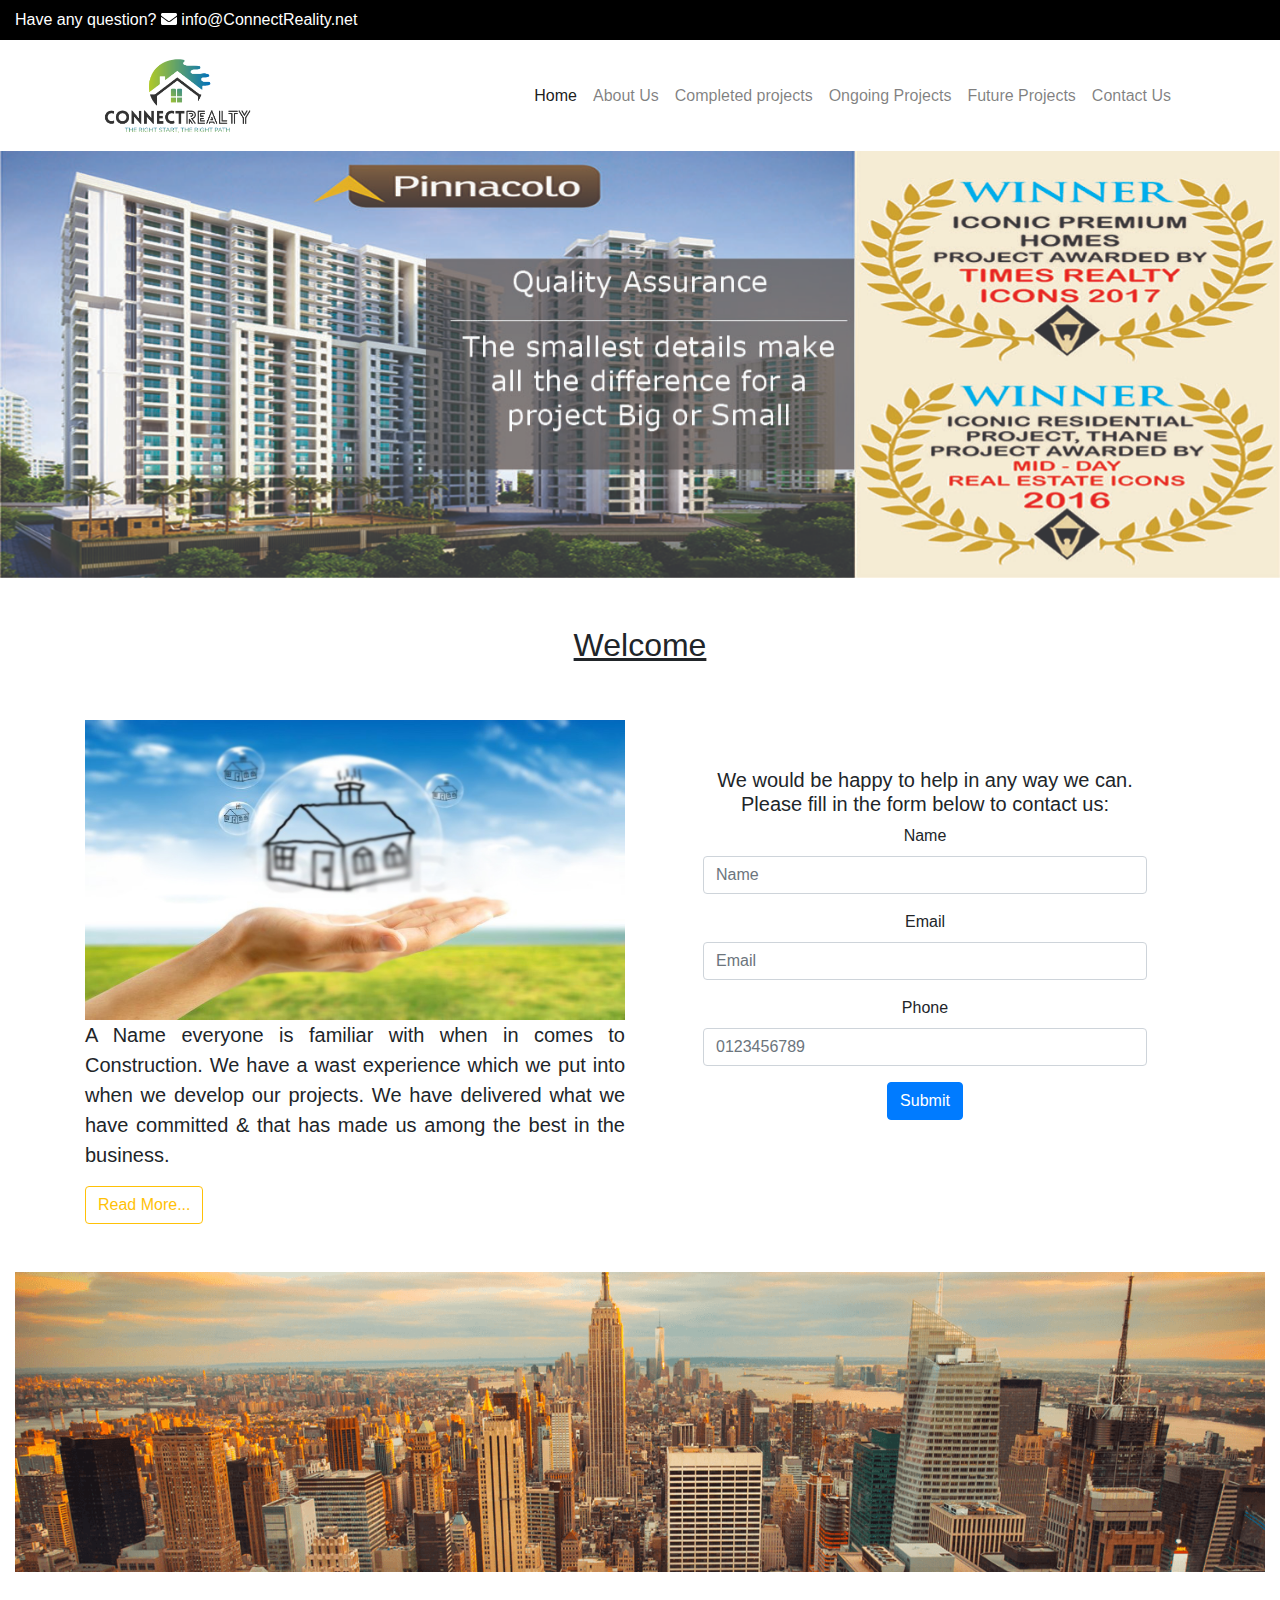
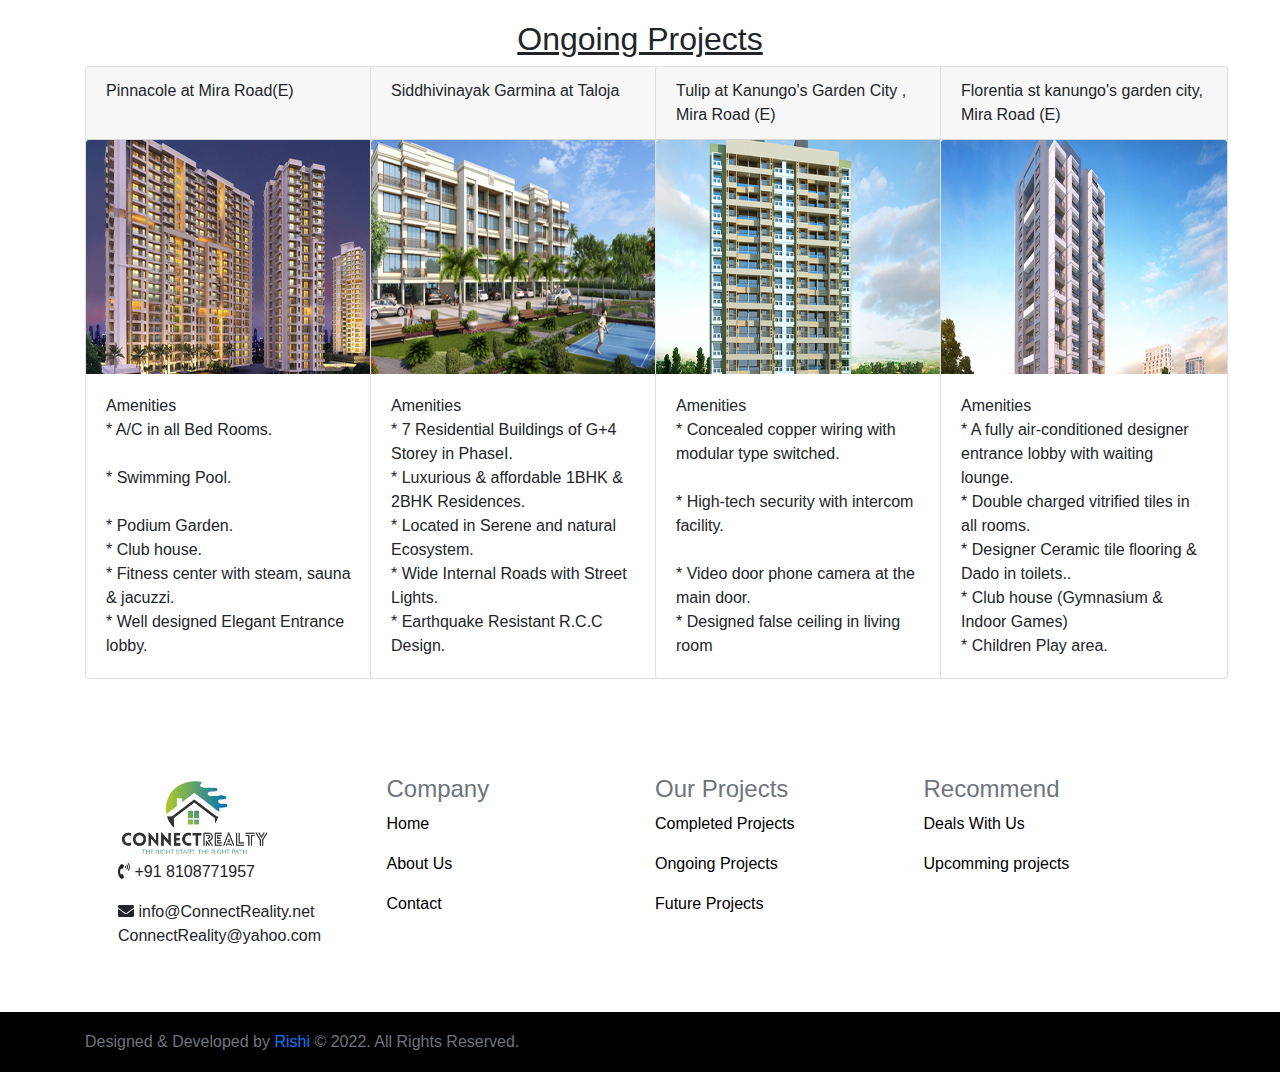
<file: www.connectreality.net/index.html>
<!doctype html>
<html lang="en">

<head>
    <meta charset="utf-8">
    <meta name="viewport" content="width=device-width, initial-scale=1, shrink-to-fit=no">
    <link type="text/css" rel="stylesheet" href="css/bootstrap.min.css">
    <link type="text/css" rel="stylesheet" href="css/owl.carousel.min.css">
    <link type="text/css" rel="stylesheet" href="css/owl.theme.default.min.css">
    <link type="text/css" rel="stylesheet" href="css/main.css">
    <link type="text/css" rel="stylesheet" href="css/hover-box.css">
    <link rel="icon" href="img/favicon2.jpg" sizes="192x192" />
    <link rel="apple-touch-icon-precomposed" href="img/favicon2.jpg" />
    <link type="text/css" rel="stylesheet" href="css/animate.css">
    <title>ConnectReality | Real Estate Properties Dealers</title>
    <script defer type="text/javascript" src="js/fontawesome-all.min.js"></script>
</head>

<body>

    <!-- have any questions -->
    <div class="container-fluid" style="background-color: black;color: white;height: 40px;">
        <div class="row">
            <div class="col-md-6 pt-2">
                <p>Have any question? <i class="fas fa-envelope"></i>&nbsp;info@ConnectReality.net</p>
            </div>
            <div class="col-md-6">
            </div>
        </div>
    </div>
    <!-- have any questions End -->
    <!-- Navigation Start -->
    <div class="container">
        <nav class="navbar navbar-expand-lg navbar-light" style="background-color: white;">
            <a class="navbar-brand" href="index-2.html"><img class="logo" src="img/Kartik/CONNECT_REALTY_02.png"></a>
            <button class="navbar-toggler" type="button" data-toggle="collapse" data-target="#navbarSupportedContent" aria-controls="navbarSupportedContent" aria-expanded="false" aria-label="Toggle navigation">
    <span class="navbar-toggler-icon"></span>
  </button>

            <div class="collapse navbar-collapse" id="navbarSupportedContent">
                <ul class="navbar-nav ml-auto">
                    <li class="nav-item active">
                        <a class="nav-link" href="index-2.html">Home <span class="sr-only">(current)</span></a>
                    </li>
                    <li class="nav-item">
                        <a class="nav-link" href="aboutus.html">About Us</a>
                    </li>

                    <li class="nav-item">
                        <a class="nav-link" href="completed_projects.html">Completed projects</a>
                    </li>
                    <li class="nav-item">
                        <a class="nav-link" href="ongoing_projects.html">Ongoing Projects</a>
                    </li>
                    <li class="nav-item">
                        <a class="nav-link" href="future_projects.html">Future Projects</a>
                    </li>
                    <li class="nav-item">
                        <a class="nav-link" href="contact.html">Contact Us</a>
                    </li>
                </ul>

            </div>
        </nav>
    </div>
    <!-- Navigation End -->
    <!-- carsoul start -->
    <div class="owl-carousel">
        <div><img src="img/Website-Page-Pinnacolo-Copy-3.jpg"></div>
        <div><img src="img/banner2.jpg"></div>
        <div><img src="img/banner-3.jpg"></div>
    </div>
    <!-- carsoul End -->

    <!-- WELCOME Starts -->
    <div class="container pb-5">
        <div class="row">
            <div class="col-md-12 col-ls-12 col-sm-12 pt-5 text-center">
                <h2><u>Welcome</u></h2>
            </div>
        </div>
        <div class="row ">
            <div class="col-md-6 pt-5">
                <img src="img/welcomeimage.jpg" height="300" width="100%">
                <p style="text-align: justify;" class="lead">A Name everyone is familiar with when in comes to Construction. We have a wast experience which we put into when we develop our projects. We have delivered what we have committed & that has made us among the best in the business.</p>
                <button type="button" class="btn btn-outline-warning">Read More...</button>
            </div>
            <div class="col-md-6 pt-5 text-center">
                <div class="p-5" >
                <h5>We would be happy to help in any way we can. Please fill in the form below to contact us:</h5>
                <form>
                    <div class="form-row">
                        <div class="form-group col-md-12">
                            <label for="inputEmail4">Name</label>
                            <input type="text" class="form-control" id="inputEmail4" placeholder="Name">
                        </div>
                        <div class="form-group col-md-12">
                            <label for="inputPassword4">Email</label>
                            <input type="email" class="form-control" id="inputPassword4" placeholder="Email">
                        </div>
                    </div>
                    <div class="form-group">
                        <label for="inputAddress">Phone</label>
                        <input type="number" class="form-control" id="phone" placeholder="0123456789">
                    </div>                 
                    
                   
                    <button type="submit" class="btn btn-primary">Submit</button>
                </form>
</div>
            </div>
        </div>
    </div>

    <!-- WELCOME Ends -->
    <!-- banner-->
    <div class="container-fluid" style="margin-top: 10;margin-bottom: 10;">
        <img class="img-responsive" src="img/top-banner3_hayxql.png" height="300" width="100%">
    </div>
    <!-- banner-->
    <!-- Ongoing projects Starts -->
    <div class="container">
        <div class="row">
            <div class="col-md-12 col-ls-12 col-sm-12 pt-5 text-center">
                <h2><u>Ongoing Projects</u></h2>
            </div>
        </div>
        <div class="row pb-5">

            <div class="col-md-3">
                <div class="card" style="width: 18rem;">
                    <div class="card-header">
                        Pinnacole at Mira Road(E)<br><br>
                    </div>
                    <img class="card-img-top" src="img/ongoing_projects/pinnacolaimg3.jpg" alt="Card image cap">

                    <div class="card-body">
                        <p class="card-text">Amenities<br> * A/C in all Bed Rooms.<br><br> * Swimming Pool.<br><br> * Podium Garden.<br> * Club house.<br> * Fitness center with steam, sauna & jacuzzi.<br> * Well designed Elegant Entrance lobby.</p>
                    </div>
                </div>
            </div>
            <div class="col-md-3">
                <div class="card" style="width: 18rem;">
                    <div class="card-header">
                        Siddhivinayak Garmina at Taloja<br><br>
                    </div>
                    <img class="card-img-top" src="img/ongoing_projects/siddhivinayak1.jpg" alt="Card image cap">
                    <div class="card-body">
                        <p class="card-text">Amenities<br> * 7 Residential Buildings of G+4 Storey in PhaseI.<br> * Luxurious & affordable 1BHK & 2BHK Residences.<br> * Located in Serene and natural Ecosystem.<br> * Wide Internal Roads with Street Lights.<br> * Earthquake Resistant R.C.C Design.</p>
                    </div>
                </div>
            </div>
            <div class="col-md-3">
                <div class="card" style="width: 18rem;">
                    <div class="card-header">
                        Tulip at Kanungo's Garden City , Mira Road (E)
                    </div>
                    <img class="card-img-top" src="img/ongoing_projects/tulipimg2.jpg" alt="Card image cap">
                    <div class="card-body">
                        <p class="card-text">Amenities<br> * Concealed copper wiring with modular type switched.<br><br> * High-tech security with intercom facility.<br><br> * Video door phone camera at the main door.<br> * Designed false ceiling in living room</p>
                    </div>
                </div>
            </div>
            <div class="col-md-3">
                <div class="card" style="width: 18rem;">
                    <div class="card-header">
                        Florentia st kanungo's garden city, Mira Road (E)
                    </div>
                    <img class="card-img-top" src="img/ongoing_projects/florentiaimg1.jpg" alt="Card image cap">
                    <div class="card-body">
                        <p class="card-text">Amenities<br> * A fully air-conditioned designer entrance lobby with waiting lounge.<br> * Double charged vitrified tiles in all rooms.<br> * Designer Ceramic tile flooring & Dado in toilets..<br> * Club house (Gymnasium & Indoor Games)<br> * Children Play area.</p>
                    </div>
                </div>
            </div>
        </div>
    </div>

    <!-- Ongoing project Ends -->
    <!--footer widgets starts -->
    <section >
        <div class="container p-5">
            <div class="row">
                <div class="col-md-3 ">
                    <img class="logo" src="img/Kartik/CONNECT_REALTY_02.png">
                    <p><i class="fas fa-phone-volume"></i>&nbsp;+91 8108771957 </p>
                    <p><i class="fas fa-envelope"></i>&nbsp;info@ConnectReality.net ConnectReality@yahoo.com
                    </p>
                </div>
                <div class="col-md-3">
                    <h4 class="text-muted">Company</h4>
                    <p><a href="index-2.html" style="color: black;">Home</a> </p>
                    <p><a href="aboutus.html" style="color: black;">About Us</a></p>
                    <p><a href="contact.html" style="color: black;">Contact</a></p>
                </div>
                <div class="col-md-3 ">
                    <h4 class="text-muted">Our Projects</h4>
                    <p><a href="completed_projects.html" style="color: black;">Completed Projects</a></p>
                    <p><a href="ongoing_projects.html" style="color: black;">Ongoing Projects</a></p>
                    <p><a href="future_projects.html" style="color: black;">Future Projects</a></p>
                </div>
                <div class="col-md-3">
                    <h4 class="text-muted">Recommend</h4>
                    <p><a href="contact.html" style="color: black;">Deals With Us</a></p>
                    <p><a href="future_projects.html" style="color: black;">Upcomming projects</a></p>
                </div>
            </div>
        </div>
    </section>
    <!--footer widgets Ends -->
    <!-- footer-->
    <footer class="footer">
        <div class="container">
            <span class="text-muted">Designed & Developed by <span style="text-decoration: none;"><a href="#">Rishi</a></span> © 2022. All Rights Reserved.</span>
        </div>
    </footer>

    <!-- footer-->
    <!-- Optional JavaScript -->
    <script type="text/javascript" src="assets/code.jquery.com/jquery-3.2.1.slim.min.js"></script>
    <script type="text/javascript" src="assets/cdnjs.cloudflare.com/ajax/libs/popper.js/1.12.9/umd/popper.min.js"></script>
    <script type="text/javascript" src="js/bootstrap.min.js"></script>
    <script type="text/javascript" src="js/owl.carousel.min.js"></script>
    <script type="text/javascript" src="js/main.js"></script>
    <script type="text/javascript" src="js/hover-box.js"></script>
</body>

</html>
</file>
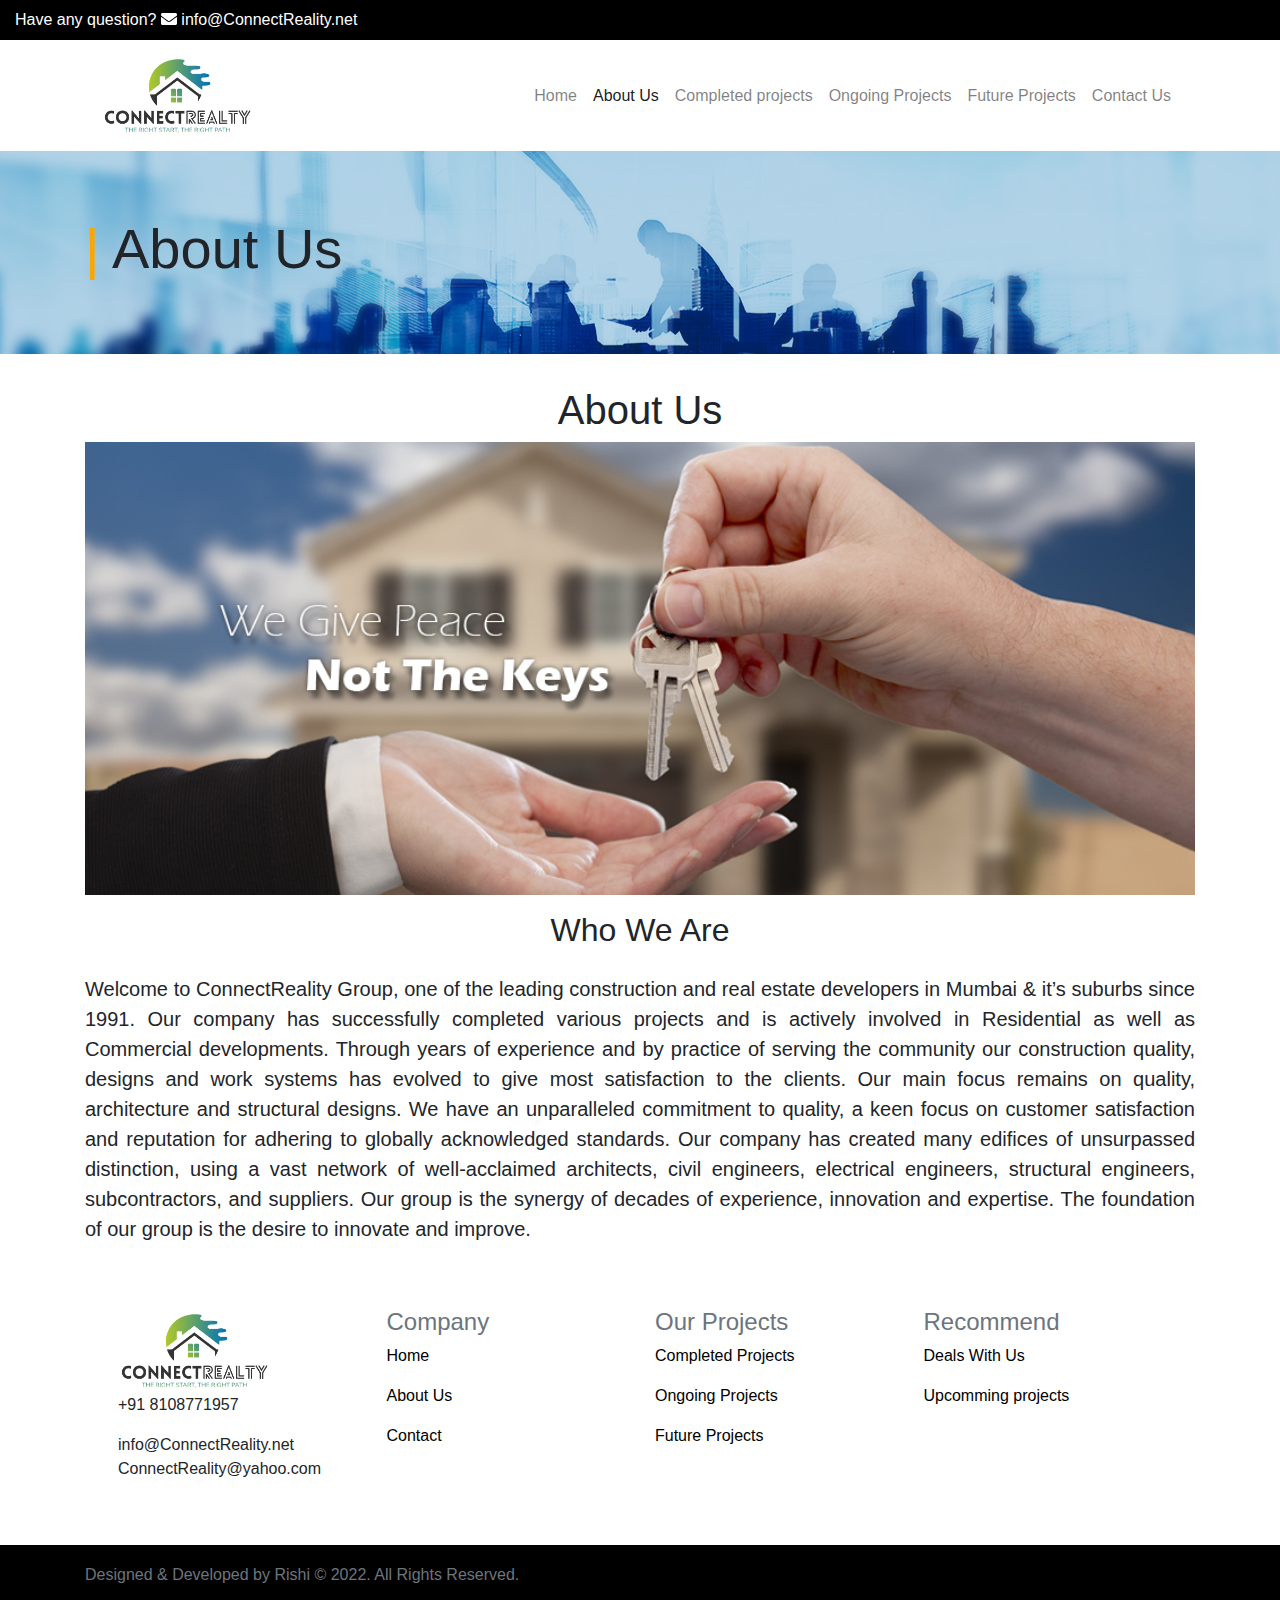
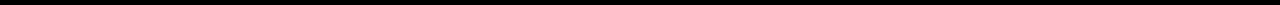
<file: www.connectreality.net/aboutus.html>
<!doctype html>
<html lang="en">

<head>
     <meta charset="utf-8">
    <meta name="viewport" content="width=device-width, initial-scale=1, shrink-to-fit=no">
    <link type="text/css" rel="stylesheet" href="css/bootstrap.min.css">
    <link type="text/css" rel="stylesheet" href="css/owl.carousel.min.css">
    <link type="text/css" rel="stylesheet" href="css/owl.theme.default.min.css">
    <link type="text/css" rel="stylesheet" href="css/main.css">
    <link type="text/css" rel="stylesheet" href="css/hover-box.css">
    <link rel="icon" href="img/favicon2.jpg" sizes="192x192" />
    <link rel="apple-touch-icon-precomposed" href="img/favicon2.jpg" />
    <link type="text/css" rel="stylesheet" href="css/animate.css">
    <title>ConnectReality | Real Estate Properties Dealers</title>
    <script defer type="text/javascript" src="js/fontawesome-all.min.js"></script>
</head>

<body>
    <!-- have any questions -->
    <div class="container-fluid" style="background-color: black;color: white;height: 40px;">
        <div class="row">
            <div class="col-md-6 pt-2">
                <p>Have any question? <i class="fas fa-envelope"></i>&nbsp;info@ConnectReality.net</p>
            </div>
            <div class="col-md-6">
            </div>
        </div>
    </div>
    <!-- have any questions End -->
    <!-- Navigation Start -->
    <div class="container">
        <nav class="navbar navbar-expand-lg navbar-light" style="background-color: white;">
            <a class="navbar-brand" href="index-2.html"><img class="logo" src="img/Kartik/CONNECT_REALTY_02.png"></a>
            <button class="navbar-toggler" type="button" data-toggle="collapse" data-target="#navbarSupportedContent" aria-controls="navbarSupportedContent" aria-expanded="false" aria-label="Toggle navigation">
    <span class="navbar-toggler-icon"></span>
  </button>

            <div class="collapse navbar-collapse" id="navbarSupportedContent">
                <ul class="navbar-nav ml-auto">
                    <li class="nav-item">
                        <a class="nav-link" href="index-2.html">Home </a>
                    </li>
                    <li class="nav-item active">
                        <a class="nav-link" href="aboutus.html">About Us <span class="sr-only">(current)</span></a>
                    </li>

                    <li class="nav-item">
                        <a class="nav-link" href="completed_projects.html">Completed projects</a>
                    </li>
                    <li class="nav-item">
                        <a class="nav-link" href="ongoing_projects.html">Ongoing Projects</a>
                    </li>
                    <li class="nav-item">
                        <a class="nav-link" href="future_projects.html">Future Projects</a>
                    </li>
                    <li class="nav-item">
                        <a class="nav-link" href="contact.html">Contact Us</a>
                    </li>
                </ul>

            </div>
        </nav>
    </div>
    <!-- Navigation End -->
    <section>
        <div class="jumbotron jumbotron-fluid" style="background-image: url(img/company-and-about-us_0.jpg);">
            <div class="container">
                <h1 class="display-4 animated lightSpeedIn"><span style="color: orange;">|</span> About Us</h1>
            </div>

        </div>
    </section>
    <section>
        <div class="container">
        <div class="row">
            <div class="col-md-12 text-center">
                <h1>About Us</h1>
            </div>
        </div>
        <div class="row">
            <div class="col-md-12">
                <img src="img/banner_1.jpg" width="100%">
            </div>
            <div class="col-md-12">
                <h2 class="text-center pt-3 pb-3">Who We Are</h2>
                <p style="text-align: justify;" class="lead">Welcome to ConnectReality Group, one of the leading construction and real estate developers in Mumbai & it’s suburbs since 1991. Our company has successfully completed various projects and is actively involved in Residential as well as Commercial developments.

Through years of experience and by practice of serving the community our construction quality, designs and work systems has evolved to give most satisfaction to the clients. Our main focus remains on quality, architecture and structural designs. We have an unparalleled commitment to quality, a keen focus on customer satisfaction and reputation for adhering to globally acknowledged standards. Our company has created many edifices of unsurpassed distinction, using a vast network of well-acclaimed architects, civil engineers, electrical engineers, structural engineers, subcontractors, and suppliers.

Our group is the synergy of decades of experience, innovation and expertise. The foundation of our group is the desire to innovate and improve.</p>
            
            </div>
        </div>
</div>
    </section>


    <!--footer widgets starts -->
   <section >
        <div class="container p-5">
            <div class="row">
                <div class="col-md-3 ">
                    <img class="logo" src="img/Kartik/CONNECT_REALTY_02.png">
                    <p>+91 8108771957 </p>
                    <p>info@ConnectReality.net ConnectReality@yahoo.com
                    </p>
                </div>
                <div class="col-md-3">
                    <h4 class="text-muted">Company</h4>
                    <p><a href="index-2.html" style="color: black;">Home</a> </p>
                    <p><a href="aboutus.html" style="color: black;">About Us</a></p>
                    <p><a href="contact.html" style="color: black;">Contact</a></p>
                </div>
                <div class="col-md-3 ">
                    <h4 class="text-muted">Our Projects</h4>
                    <p><a href="completed_projects.html" style="color: black;">Completed Projects</a></p>
                    <p><a href="ongoing_projects.html" style="color: black;">Ongoing Projects</a></p>
                    <p><a href="future_projects.html" style="color: black;">Future Projects</a></p>
                </div>
                <div class="col-md-3">
                    <h4 class="text-muted">Recommend</h4>
                    <p><a href="contact.html" style="color: black;">Deals With Us</a></p>
                    <p><a href="future_projects.html" style="color: black;">Upcomming projects</a></p>
                </div>
            </div>
        </div>
    </section>
    <!--footer widgets Ends -->
    <!-- footer-->
    <footer class="footer">
        <div class="container">
            <span class="text-muted">Designed & Developed by Rishi © 2022. All Rights Reserved.</span>
        </div>
    </footer>
    <!-- footer-->
    <!-- Optional JavaScript -->
    <script type="text/javascript" src="assets/code.jquery.com/jquery-3.2.1.slim.min.js"></script>
    <script type="text/javascript" src="assets/cdnjs.cloudflare.com/ajax/libs/popper.js/1.12.9/umd/popper.min.js"></script>
    <script type="text/javascript" src="js/bootstrap.min.js"></script>
    <script type="text/javascript" src="js/owl.carousel.min.js"></script>
    <script type="text/javascript" src="js/main.js"></script>
    <script type="text/javascript" src="js/hover-box.js"></script>
</body>

</html>
</file>
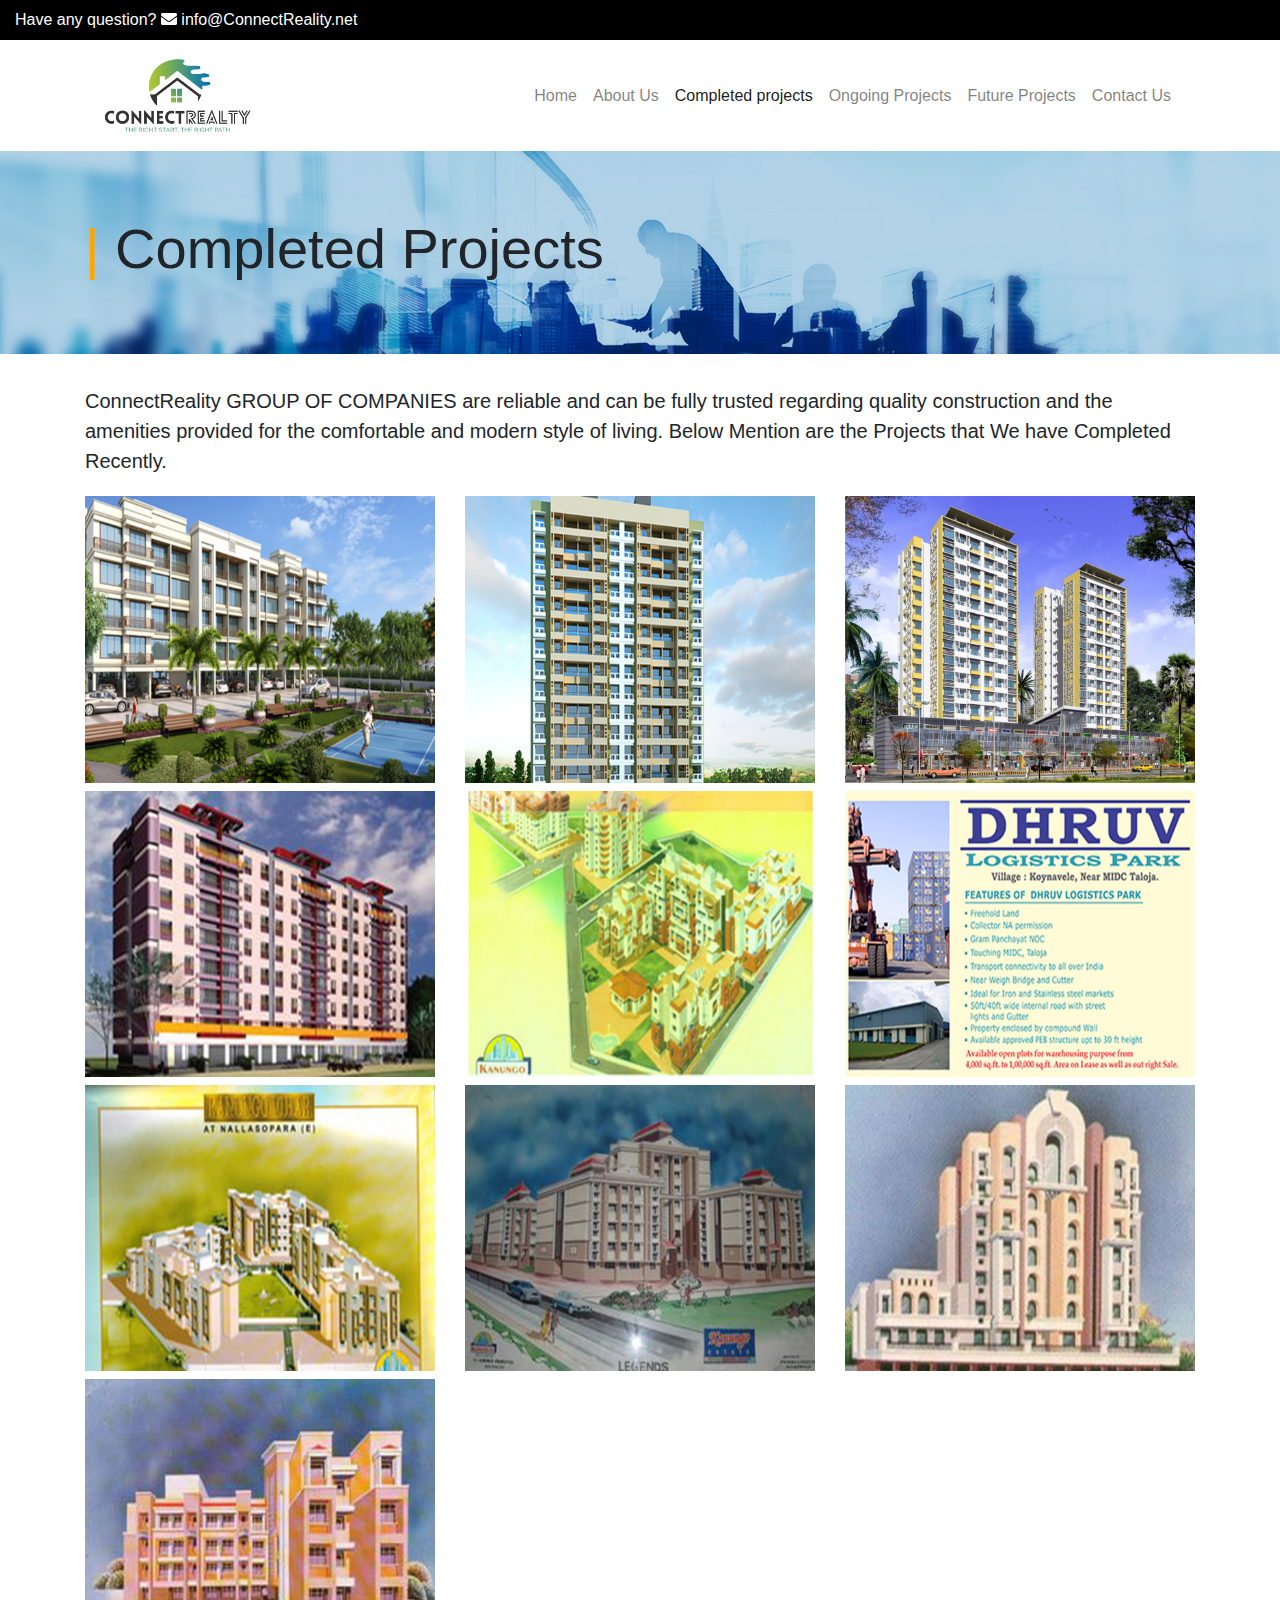
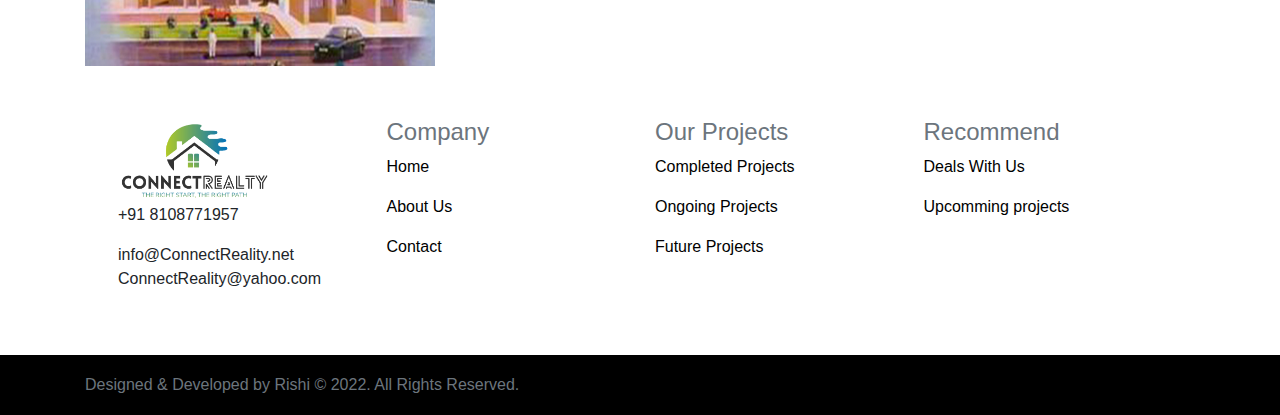
<file: www.connectreality.net/completed_projects.html>
<!doctype html>
<html lang="en">

<head>
    <meta charset="utf-8">
    <meta name="viewport" content="width=device-width, initial-scale=1, shrink-to-fit=no">
    <link type="text/css" rel="stylesheet" href="css/bootstrap.min.css">
    <link type="text/css" rel="stylesheet" href="css/owl.carousel.min.css">
    <link type="text/css" rel="stylesheet" href="css/owl.theme.default.min.css">
    <link type="text/css" rel="stylesheet" href="css/main.css">
    <link type="text/css" rel="stylesheet" href="css/hover-box.css">
    <link rel="icon" href="img/favicon2.jpg" sizes="192x192" />
    <link rel="apple-touch-icon-precomposed" href="img/favicon2.jpg" />
    <link type="text/css" rel="stylesheet" href="css/animate.css">
    <title>ConnectReality | Real Estate Properties Dealers</title>
    <script defer type="text/javascript" src="js/fontawesome-all.min.js"></script>
</head>

<body>
    <!-- have any questions -->
    <div class="container-fluid" style="background-color: black;color: white;height: 40px;">
        <div class="row">
            <div class="col-md-6 pt-2">
                <p>Have any question? <i class="fas fa-envelope"></i>&nbsp;info@ConnectReality.net</p>
            </div>
            <div class="col-md-6">
            </div>
        </div>
    </div>
    <!-- have any questions End -->
    <!-- Navigation Start -->
    <div class="container">
        <nav class="navbar navbar-expand-lg navbar-light" style="background-color: white;">
            <a class="navbar-brand" href="index-2.html"><img class="logo" src="img/Kartik/CONNECT_REALTY_02.png"></a>
            <button class="navbar-toggler" type="button" data-toggle="collapse" data-target="#navbarSupportedContent" aria-controls="navbarSupportedContent" aria-expanded="false" aria-label="Toggle navigation">
    <span class="navbar-toggler-icon"></span>
  </button>

            <div class="collapse navbar-collapse" id="navbarSupportedContent">
                <ul class="navbar-nav ml-auto">
                    <li class="nav-item">
                        <a class="nav-link" href="index-2.html">Home </a>
                    </li>
                    <li class="nav-item">
                        <a class="nav-link" href="aboutus.html">About Us</a>
                    </li>

                    <li class="nav-item active">
                        <a class="nav-link" href="completed_projects.html">Completed projects <span class="sr-only">(current)</span></a>
                    </li>
                    <li class="nav-item">
                        <a class="nav-link" href="ongoing_projects.html">Ongoing Projects</a>
                    </li>
                    <li class="nav-item">
                        <a class="nav-link" href="future_projects.html">Future Projects</a>
                    </li>
                    <li class="nav-item">
                        <a class="nav-link" href="contact.html">Contact Us</a>
                    </li>
                </ul>

            </div>
        </nav>
    </div>
    <!-- Navigation End -->
    <section>
        <div class="jumbotron jumbotron-fluid" style="background-image: url(img/company-and-about-us_0.jpg);">
            <div class="container">
                <h1 class="display-4 animated lightSpeedIn"><span style="color: orange;">|</span> Completed Projects</h1>
            </div>

        </div>
    </section>
    <section>
        <div class="container">
            <div class="row">
                <div class="col-md-12">
                    <p class="lead">ConnectReality GROUP OF COMPANIES are reliable and can be fully trusted regarding quality construction and the amenities provided for the comfortable and modern style of living. Below Mention are the Projects that We have Completed Recently.</p>
                </div>
            </div>
            <div class="row">
                    <div class="col-md-4 mt-1 mb-1">
                            <a href="sidhivinayak_garima.html">
                            <div class="container-hiver animated flipInX">
                                <img src="img/ongoing_projects/siddhivinayak1.jpg" alt="Avatar" class="image-hiver" height="100%" width="100%">
                                <div class="overlay-hiver">
                                    <div class="text-hiver">SIDDHIVINAYAK GARMINA at Taloja</div>
                                </div>
                            </div>
                                </a>
                        </div>
                        <div class="col-md-4 mt-1 mb-1">
                                <a href="kanungo-garden-city-tulip.html">
                                <div class="container-hiver animated flipInX">
                                    <img src="img/ongoing_projects/tulipimg2.jpg" alt="Avatar" class="image-hiver" height="100%" width="100%">
                                    <div class="overlay-hiver">
                                        <div class="text-hiver">TULIP at ConnectReality'S GARDEN CITY, Mira Road (E)</div>
                                    </div>
                                </div>
                                    </a>
                            </div>
                <div class="col-md-4 mt-1 mb-1">
                    <a href="fragrance_project.html">
                    <div class="container-hiver animated flipInX">
                        <img src="img/Fragrance-Img-4-1024x838.jpg" alt="Avatar" class="image-hiver" height="100%" width="100%">
                        <div class="overlay-hiver">
                            <div class="text-hiver">FRAGRANCE at ConnectReality's Gardern City,Mira Road (E)</div>
                        </div>
                    </div>
                        </a>
                </div>
                 <div class="col-md-4 mt-1 mb-1">
                     <a href="shreepati_complex.html">
                    <div class="container-hiver animated flipInX">
                        <img src="img/SHREEPATI-2.jpg" alt="Avatar" class="image-hiver" height="100%" width="100%">
                        <div class="overlay-hiver">
                            <div class="text-hiver">SHREEPATI COMPLEX at Mira Road (E)</div>
                        </div>
                    </div>
                         </a>
                </div>
                 <div class="col-md-4 mt-1 mb-1">
                     <a href="kanungo_estate.html">
                    <div class="container-hiver animated flipInX">
                        <img src="img/kanungo_estate.jpg" alt="Avatar" class="image-hiver" height="100%" width="100%">
                        <div class="overlay-hiver">
                            <div class="text-hiver">ConnectReality ESTATE at Mira Road (E)</div>
                        </div>
                    </div>
                         </a>
                </div>
                 <div class="col-md-4 mt-1 mb-1">
                     <a href="DHRUV_LOGISTICS_PARK.html">
                    <div class="container-hiver animated flipInX">
                        <img src="img/completed_projects/dhruvproject.jpg" alt="Avatar" class="image-hiver" height="100%" width="100%">
                        <div class="overlay-hiver">
                            <div class="text-hiver">Dhruv Logistics Park Phase I</div>
                        </div>
                    </div>
                         </a>
                </div>
                 <div class="col-md-4 mt-1 mb-1">
                    <div class="container-hiver animated flipInX">
                        <img src="img/completed_projects/kanungo-vihar.jpg" alt="Avatar" class="image-hiver" height="100%" width="100%">
                        <div class="overlay-hiver">
                            <div class="text-hiver">ConnectReality VIHAR at Nallasopara (E)</div>
                        </div>
                    </div>
                </div>
                <div class="col-md-4 mt-1 mb-1">
                    <div class="container-hiver animated flipInX">
                        <img src="img/completed_projects/legends.jpg" alt="Avatar" class="image-hiver" height="100%" width="100%">
                        <div class="overlay-hiver">
                            <div class="text-hiver">LEGENDS at MIra Road (E)</div>
                        </div>
                    </div>
                </div>
                <div class="col-md-4 mt-1 mb-1">
                    <div class="container-hiver animated flipInX">
                        <img src="img/completed_projects/crystalmiraroad.jpg" alt="Avatar" class="image-hiver" height="100%" width="100%">
                        <div class="overlay-hiver">
                            <div class="text-hiver">CRYSTAL at Mira Road (E)</div>
                        </div>
                    </div>
                </div><div class="col-md-4 mt-1 mb-1">
                    <div class="container-hiver animated flipInX">
                        <img src="img/completed_projects/kanungo-classic.jpg" alt="Avatar" class="image-hiver" height="100%" width="100%">
                        <div class="overlay-hiver">
                            <div class="text-hiver">ConnectReality CLASSIC at Nallasopara (E)</div>
                        </div>
                    </div>
                </div>
                
                
                
            </div>
        </div>


    </section>
    <!--footer widgets starts -->
    <section >
        <div class="container p-5">
            <div class="row">
                <div class="col-md-3 ">
                    <img class="logo" src="img/Kartik/CONNECT_REALTY_02.png">
                    <p>+91 8108771957 </p>
                    <p>info@ConnectReality.net ConnectReality@yahoo.com
                    </p>
                </div>
                <div class="col-md-3">
                    <h4 class="text-muted">Company</h4>
                    <p><a href="index-2.html" style="color: black;">Home</a> </p>
                    <p><a href="aboutus.html" style="color: black;">About Us</a></p>
                    <p><a href="contact.html" style="color: black;">Contact</a></p>
                </div>
                <div class="col-md-3 ">
                    <h4 class="text-muted">Our Projects</h4>
                    <p><a href="completed_projects.html" style="color: black;">Completed Projects</a></p>
                    <p><a href="ongoing_projects.html" style="color: black;">Ongoing Projects</a></p>
                    <p><a href="future_projects.html" style="color: black;">Future Projects</a></p>
                </div>
                <div class="col-md-3">
                    <h4 class="text-muted">Recommend</h4>
                    <p><a href="contact.html" style="color: black;">Deals With Us</a></p>
                    <p><a href="future_projects.html" style="color: black;">Upcomming projects</a></p>
                </div>
            </div>
        </div>
    </section>
    <!--footer widgets Ends -->
    <!-- footer-->
    <footer class="footer">
        <div class="container">
            <span class="text-muted">Designed & Developed by Rishi © 2022. All Rights Reserved.</span>
        </div>
    </footer>
    <!-- footer-->
    <!-- Optional JavaScript -->
    <script type="text/javascript" src="assets/code.jquery.com/jquery-3.2.1.slim.min.js"></script>
    <script type="text/javascript" src="assets/cdnjs.cloudflare.com/ajax/libs/popper.js/1.12.9/umd/popper.min.js"></script>
    <script type="text/javascript" src="js/bootstrap.min.js"></script>
    <script type="text/javascript" src="js/owl.carousel.min.js"></script>
    <script type="text/javascript" src="js/main.js"></script>
    <script type="text/javascript" src="js/hover-box.js"></script>
</body>

</html>
</file>
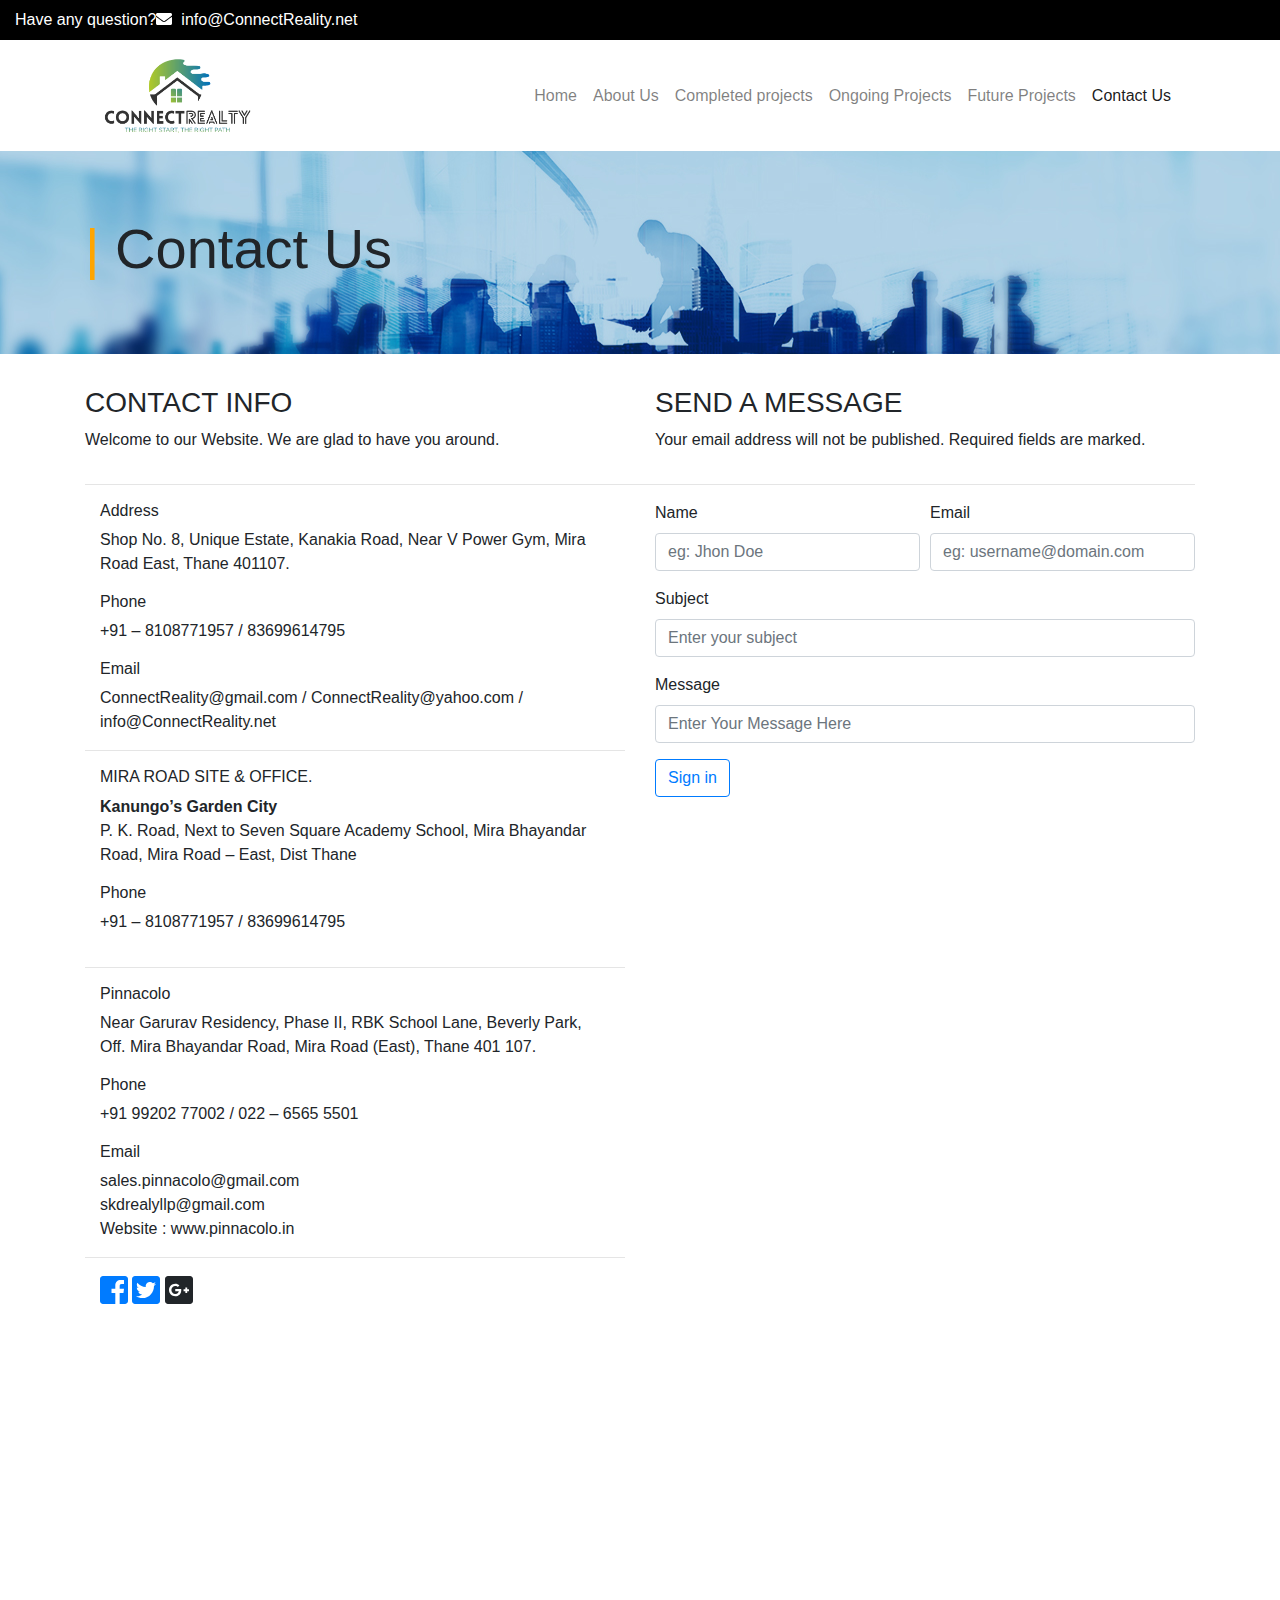
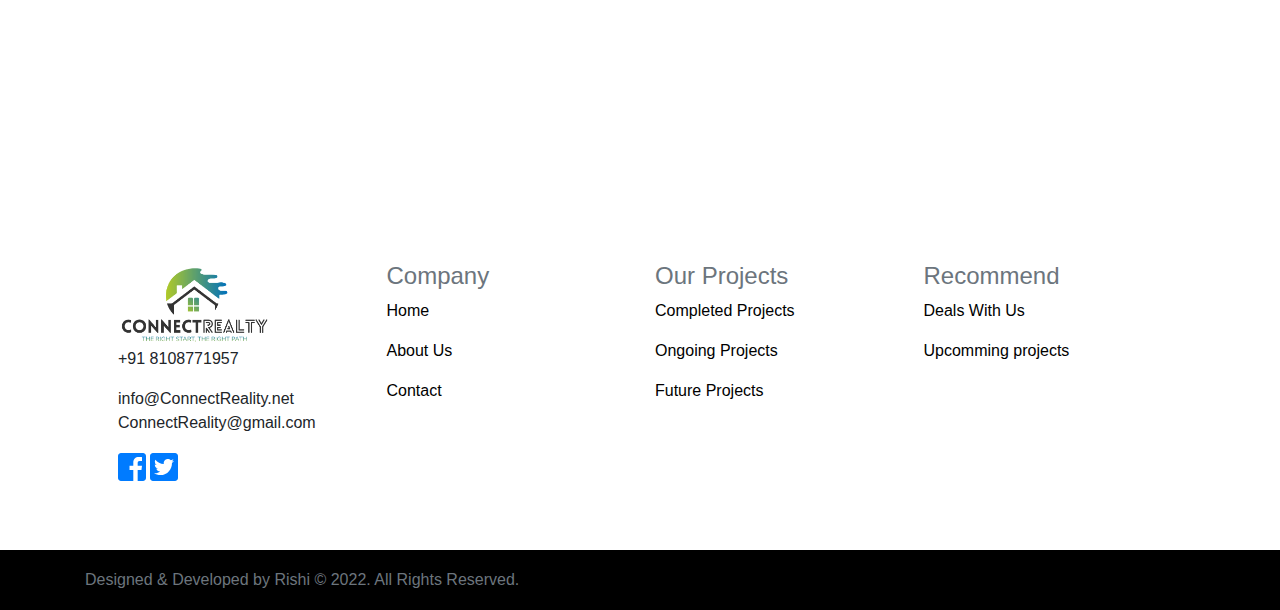
<file: www.connectreality.net/contact.html>
<!doctype html>
<html lang="en">

<head>
    <meta charset="utf-8">
    <meta name="viewport" content="width=device-width, initial-scale=1, shrink-to-fit=no">
    <link type="text/css" rel="stylesheet" href="css/bootstrap.min.css">
    <link type="text/css" rel="stylesheet" href="css/owl.carousel.min.css">
    <link type="text/css" rel="stylesheet" href="css/owl.theme.default.min.css">
    <link type="text/css" rel="stylesheet" href="css/main.css">
    <link type="text/css" rel="stylesheet" href="css/hover-box.css">
    <link rel="icon" href="img/favicon2.jpg" sizes="192x192" />
    <link rel="apple-touch-icon-precomposed" href="img/favicon2.jpg" />
    <link type="text/css" rel="stylesheet" href="css/animate.css">
    <title>ConnectReality | Real Estate Properties Dealers</title>
    <script defer type="text/javascript" src="js/fontawesome-all.min.js"></script>
</head>

<body>
    <!-- have any questions -->
    <div class="container-fluid" style="background-color: black;color: white;height: 40px;">
        <div class="row">
            <div class="col-md-6 pt-2">
                <p>Have any question?<i class="fas fa-envelope"></i>&nbsp; info@ConnectReality.net</p>
            </div>
            <div class="col-md-6">
            </div>
        </div>
    </div>
    <!-- have any questions End -->
    <!-- Navigation Start -->
    <div class="container">
        <nav class="navbar navbar-expand-lg navbar-light" style="background-color: white;">
            <a class="navbar-brand" href="index-2.html"><img class="logo" src="img/Kartik/CONNECT_REALTY_02.png"></a>
            <button class="navbar-toggler" type="button" data-toggle="collapse" data-target="#navbarSupportedContent" aria-controls="navbarSupportedContent" aria-expanded="false" aria-label="Toggle navigation">
    <span class="navbar-toggler-icon"></span>
  </button>

            <div class="collapse navbar-collapse" id="navbarSupportedContent">
                <ul class="navbar-nav ml-auto">
                    <li class="nav-item ">
                        <a class="nav-link" href="index-2.html">Home</a>
                    </li>
                    <li class="nav-item">
                        <a class="nav-link" href="aboutus.html">About Us</a>
                    </li>

                    <li class="nav-item">
                        <a class="nav-link" href="completed_projects.html">Completed projects</a>
                    </li>
                    <li class="nav-item">
                        <a class="nav-link" href="ongoing_projects.html">Ongoing Projects</a>
                    </li>
                    <li class="nav-item">
                        <a class="nav-link" href="future_projects.html">Future Projects</a>
                    </li>
                    <li class="nav-item active">
                        <a class="nav-link" href="contact.html">Contact Us  <span class="sr-only">(current)</span></a>
                    </li>
                </ul>

            </div>
        </nav>
    </div>
    <!-- Navigation End -->
    <section>
        <div class="jumbotron jumbotron-fluid" style="background-image: url(img/company-and-about-us_0.jpg);">
            <div class="container">
                <h1 class="display-4 animated lightSpeedIn"><span style="color: orange;">|</span> Contact Us</h1>
            </div>

        </div>
    </section>

    <!-- HEADER END-->
    <div class="container">
        <div class="row">
            <div class="col-md-6">
                <h3>CONTACT INFO</h3>
                <p>Welcome to our Website. We are glad to have you around.</p>

            </div>
            <div class="col-md-6">
                <h3>SEND A MESSAGE</h3>
                <p>Your email address will not be published. Required fields are marked.</p>
            </div>

        </div>
        <hr>
        <div class="row">

            <div class="col-md-6">
<div class="animated flipInX">
                <div class="col-md-12">
                    <h6>Address</h6>
                    <p>Shop No. 8,
                            Unique Estate, Kanakia Road,
                            Near V Power Gym,
                            Mira Road East, Thane 401107.
                            </p>
                </div>

                <div class="col-md-12">
                    <h6>Phone</h6>
                    <p>+91 – 8108771957 / 83699614795</p>
                </div>

                <div class="col-md-12">
                    <h6>Email</h6>
                    <p>ConnectReality@gmail.com / ConnectReality@yahoo.com / info@ConnectReality.net</p>
                </div>
    </div>
                <hr>
        <div class="animated flipInX">
                <div class="col-md-12">
                    <h6>MIRA ROAD SITE & OFFICE.</h6>
                    <b>Kanungo’s Garden City</b>
                    <p>P. K. Road, Next to Seven Square Academy School, Mira Bhayandar Road, Mira Road – East, Dist Thane</p>
                </div>

                <div class="col-md-12">
                    <h6>Phone</h6>
                    <p>+91 – 8108771957 / 83699614795</p>
                </div>
                <div class="col-md-12">
                    <!-- <h6>Email</h6>
                    <p>+91 – 22 65082619 / +91 92232 25356</p> -->
                </div>
                </div>
                <hr>
            <div class="animated flipInX">
                <div class="col-md-12">
                    <h6>Pinnacolo</h6>
                    <p>Near Garurav Residency, Phase II, RBK School Lane, Beverly Park, Off. Mira Bhayandar Road, Mira Road (East), Thane 401 107.</p>
                </div>
                <div class="col-md-12">
                    <h6>Phone</h6>
                    <p>+91 99202 77002 / 022 – 6565 5501</p>
                </div>
                <div class="col-md-12">
                    <h6>Email</h6>
                    <p>sales.pinnacolo@gmail.com<br> skdrealyllp@gmail.com
                        <br> Website : www.pinnacolo.in</p>
                </div>
                </div>
                <hr>
                <div class="col-md-12">
                    <a href="https://www.facebook.com/Kanungo-Group-718288898183436/"><i class="fab fa-facebook-square fa-2x"></i></a>
                    <a href="http://ConnectReality.net/future-projects/#"><i class="fab fa-twitter-square fa-2x"></i></a>
                    <i class="fab fa-google-plus-square fa-2x"></i>
                </div>
            </div>
            <div class="col-md-6 ">
                <form>
                    <div class="form-row animated flipInX ">
                        <div class="form-group col-md-6">
                            <label for="inputEmail4">Name</label>
                            <input type="text" class="form-control" id="name" placeholder="eg: Jhon Doe">
                        </div>
                        <div class="form-group col-md-6">
                            <label for="inputPassword4">Email</label>
                            <input type="email" class="form-control" id="email" placeholder="eg: username@domain.com">
                        </div>
                    </div>
                    <div class="form-group animated flipInX ">
                        <label for="inputAddress">Subject</label>
                        <input type="text" class="form-control" id="subject" placeholder="Enter your subject">
                    </div>
                    <div class="form-group animated flipInX ">
                        <label for="inputAddress2">Message</label>
                        <input type="text" class="form-control" id="message" placeholder="Enter Your Message Here">
                    </div>
                   
                    <button type="submit" class="btn btn-outline-primary">Sign in</button>
                </form>
            </div>
        </div>



    </div>
    <div class="container-fluid">
        <div class="row">
            <div class="col-md-12 pt-5 animated flipInX ">
                <iframe src="https://www.google.com/maps/embed?pb=!1m14!1m8!1m3!1d15093.800002595277!2d72.8265453!3d18.9557237!3m2!1i1024!2i768!4f13.1!3m3!1m2!1s0x0%3A0x4051cf1504a4fad2!2sKanungo+Group+of+Companies!5e0!3m2!1sen!2sin!4v1520323038971" width="100%" height="450" frameborder="0" style="border:0" allowfullscreen></iframe>
            </div>

        </div>
    </div>

    <!--footer widgets starts -->
     <section >
        <div class="container p-5">
            <div class="row">
                <div class="col-md-3 ">
                    <img class="logo" src="img/Kartik/CONNECT_REALTY_02.png">
                    <p>+91 8108771957</p>
                    <p>info@ConnectReality.net ConnectReality@gmail.com
                    </p>
                    <P><a href="https://www.facebook.com/Kanungo-Group-718288898183436/"><i class="fab fa-facebook-square fa-2x"></i></a>
                    <a href="http://ConnectReality.net/future-projects/#"><i class="fab fa-twitter-square fa-2x"></i></a></P>
                </div>
                <div class="col-md-3">
                    <h4 class="text-muted">Company</h4>
                    <p><a href="index-2.html" style="color: black;">Home</a> </p>
                    <p><a href="aboutus.html" style="color: black;">About Us</a></p>
                    <p><a href="contact.html" style="color: black;">Contact</a></p>
                </div>
                <div class="col-md-3 ">
                    <h4 class="text-muted">Our Projects</h4>
                    <p><a href="completed_projects.html" style="color: black;">Completed Projects</a></p>
                    <p><a href="ongoing_projects.html" style="color: black;">Ongoing Projects</a></p>
                    <p><a href="future_projects.html" style="color: black;">Future Projects</a></p>
                </div>
                <div class="col-md-3">
                    <h4 class="text-muted">Recommend</h4>
                    <p><a href="contact.html" style="color: black;">Deals With Us</a></p>
                    <p><a href="future_projects.html" style="color: black;">Upcomming projects</a></p>
                </div>
            </div>
        </div>
    </section>
    <!--footer widgets Ends -->
    <!-- footer-->
    <footer class="footer">
        <div class="container">
            <span class="text-muted">Designed & Developed by Rishi © 2022. All Rights Reserved.</span>
        </div>
    </footer>
    <!-- footer-->
    <!-- Optional JavaScript -->

    <script type="text/javascript" src="assets/code.jquery.com/jquery-3.2.1.slim.min.js"></script>
    <script type="text/javascript" src="assets/cdnjs.cloudflare.com/ajax/libs/popper.js/1.12.9/umd/popper.min.js"></script>
    <script type="text/javascript" src="js/bootstrap.min.js"></script>
    <script type="text/javascript" src="js/owl.carousel.min.js"></script>
    <script type="text/javascript" src="js/main.js"></script>
    <script type="text/javascript" src="js/hover-box.js"></script>
    <script type="text/javascript"></script>

</body>

</html>
</file>
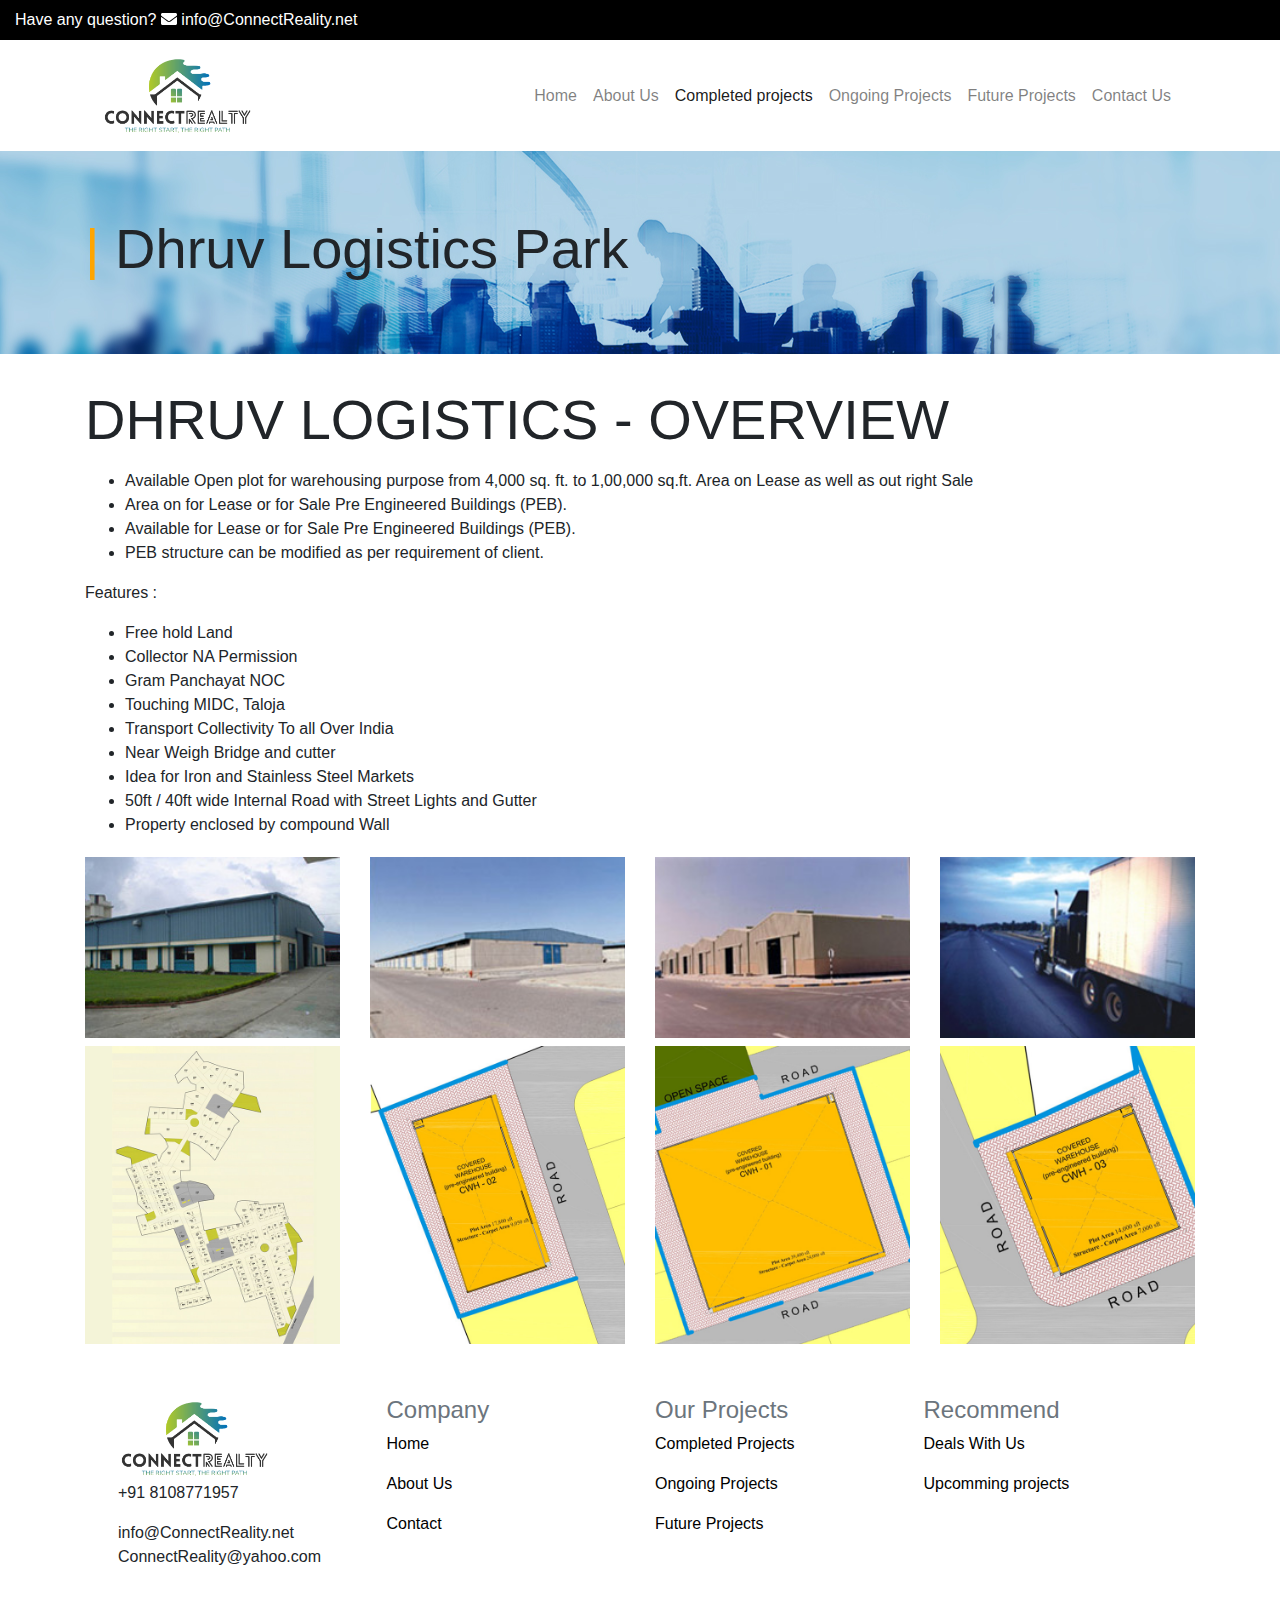
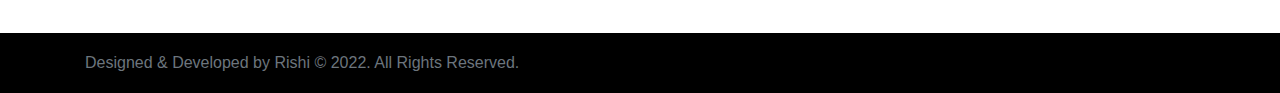
<file: www.connectreality.net/DHRUV_LOGISTICS_PARK.html>
<!doctype html>
<html lang="en">

<head>
    <meta charset="utf-8">
    <meta name="viewport" content="width=device-width, initial-scale=1, shrink-to-fit=no">
    <link type="text/css" rel="stylesheet" href="css/bootstrap.min.css">
    <link type="text/css" rel="stylesheet" href="css/owl.carousel.min.css">
    <link type="text/css" rel="stylesheet" href="css/owl.theme.default.min.css">
    <link type="text/css" rel="stylesheet" href="css/main.css">
    <link type="text/css" rel="stylesheet" href="css/hover-box.css">
    <link rel="icon" href="img/favicon2.jpg" sizes="192x192" />
    <link rel="apple-touch-icon-precomposed" href="img/favicon2.jpg" />
    <link type="text/css" rel="stylesheet" href="css/animate.css">
    <title>ConnectReality | Real Estate Properties Dealers</title>
    <script defer type="text/javascript" src="js/fontawesome-all.min.js"></script>
</head>

<body>
    <!-- have any questions -->
    <div class="container-fluid" style="background-color: black;color: white;height: 40px;">
        <div class="row">
            <div class="col-md-6 pt-2">
                <p>Have any question? <i class="fas fa-envelope"></i>&nbsp;info@ConnectReality.net</p>
            </div>
            <div class="col-md-6">
            </div>
        </div>
    </div>
    <!-- have any questions End -->
    <!-- Navigation Start -->
    <div class="container">
        <nav class="navbar navbar-expand-lg navbar-light" style="background-color: white;">
            <a class="navbar-brand" href="index-2.html"><img class="logo" src="img/Kartik/CONNECT_REALTY_02.png"></a>
            <button class="navbar-toggler" type="button" data-toggle="collapse" data-target="#navbarSupportedContent" aria-controls="navbarSupportedContent" aria-expanded="false" aria-label="Toggle navigation">
    <span class="navbar-toggler-icon"></span>
  </button>

            <div class="collapse navbar-collapse" id="navbarSupportedContent">
                <ul class="navbar-nav ml-auto">
                    <li class="nav-item">
                        <a class="nav-link" href="index-2.html">Home </a>
                    </li>
                    <li class="nav-item">
                        <a class="nav-link" href="aboutus.html">About Us</a>
                    </li>

                    <li class="nav-item active">
                        <a class="nav-link" href="completed_projects.html">Completed projects <span class="sr-only">(current)</span></a>
                    </li>
                    <li class="nav-item">
                        <a class="nav-link" href="ongoing_projects.html">Ongoing Projects</a>
                    </li>
                    <li class="nav-item">
                        <a class="nav-link" href="future_projects.html">Future Projects</a>
                    </li>
                    <li class="nav-item">
                        <a class="nav-link" href="contact.html">Contact Us</a>
                    </li>
                </ul>

            </div>
        </nav>
    </div>
    <!-- Navigation End -->
    <section>
        <div class="jumbotron jumbotron-fluid" style="background-image: url(img/company-and-about-us_0.jpg);">
            <div class="container">
                <h1 class="display-4 animated lightSpeedIn"><span style="color: orange;">|</span> Dhruv Logistics Park</h1>
            </div>

        </div>
    </section>
    <section>
        <div class="container">
            <div class="row">
                <div class="col-md-12">
                    <p class="display-4"> DHRUV LOGISTICS - OVERVIEW</p>
                    <ul>
                        <li>Available Open plot for warehousing purpose from 4,000 sq. ft. to 1,00,000 sq.ft. Area on Lease as well as out right Sale</li>
                        <li>Area on for Lease or for Sale Pre Engineered Buildings (PEB).</li>
                        <li>Available for Lease or for Sale Pre Engineered Buildings (PEB).</li>
                        <li>PEB structure can be modified as per requirement of client.</li>
                    </ul>

                    <p>Features :</p>
                    <ul>
                        <li>Free hold Land</li>
                        <li>Collector NA Permission</li>
                        <li>Gram Panchayat NOC</li>
                        <li>Touching MIDC, Taloja</li>
                        <li>Transport Collectivity To all Over India</li>
                        <li>Near Weigh Bridge and cutter</li>
                        <li>Idea for Iron and Stainless Steel Markets</li>
                        <li>50ft / 40ft wide Internal Road with Street Lights and Gutter</li>
                        <li>Property enclosed by compound Wall</li>

                    </ul>
                </div>

            </div>

        </div>


    </section>
    <section>
        <div class="container">
            <div class="row">
                <div class="col-md-3 mt-1 mb-1">
                    <a href="img/dhruv_log/logistics1.jpg">
                        <div class="container-hiver animated flipInX">
                            <img src="img/dhruv_log/logistics1.jpg" alt="Avatar" class="image-hiver" height="100%" width="100%">

                        </div>
                    </a>
                </div>
                <div class="col-md-3 mt-1 mb-1">
                    <a href="img/dhruv_log/logistics2.jpg">
                        <div class="container-hiver animated flipInX">
                            <img src="img/dhruv_log/logistics2.jpg" alt="Avatar" class="image-hiver" height="100%" width="100%">

                        </div>
                    </a>
                </div>
                <div class="col-md-3 mt-1 mb-1">
                    <a href="img/dhruv_log/logistics3.jpg">
                        <div class="container-hiver animated flipInX">
                            <img src="img/dhruv_log/logistics3.jpg" alt="Avatar" class="image-hiver" height="100%" width="100%">

                        </div>
                    </a>
                </div>
                <div class="col-md-3 mt-1 mb-1">
                    <a href="img/dhruv_log/logistics4.jpg">
                        <div class="container-hiver animated flipInX">
                            <img src="img/dhruv_log/logistics4.jpg" alt="Avatar" class="image-hiver" height="100%" width="100%">

                        </div>
                    </a>
                </div>
                <div class="col-md-3 mt-1 mb-1">
                    <a href="img/dhruv_log/layout1-1.jpg">
                        <div class="container-hiver animated flipInX">
                            <img src="img/dhruv_log/layout1-1.jpg" alt="Avatar" class="image-hiver" height="100%" width="100%">

                        </div>
                    </a>
                </div>
                <div class="col-md-3 mt-1 mb-1">
                    <a href="img/dhruv_log/layout2-1.jpg">
                    <div class="container-hiver animated flipInX">
                        <img src="img/dhruv_log/layout2-1.jpg" alt="Avatar" class="image-hiver" height="100%" width="100%">

                    </div>
                        </a>
                </div>
                <div class="col-md-3 mt-1 mb-1">
                    <a href="img/dhruv_log/layout3.jpg">
                    <div class="container-hiver animated flipInX">
                        <img src="img/dhruv_log/layout3.jpg" alt="Avatar" class="image-hiver" height="100%" width="100%">

                    </div>
                        </a>
                </div>
                <div class="col-md-3 mt-1 mb-1">
                    <a href="img/dhruv_log/layout4.jpg">
                    <div class="container-hiver animated flipInX">
                        <img src="img/dhruv_log/layout4.jpg" alt="Avatar" class="image-hiver" height="100%" width="100%">

                    </div>
                        </a>
                </div>


            </div>
        </div>


    </section>
    <!--footer widgets starts -->
    <section >
        <div class="container p-5">
            <div class="row">
                <div class="col-md-3 ">
                    <img class="logo" src="img/Kartik/CONNECT_REALTY_02.png">
                    <p>+91 8108771957</p>
                    <p>info@ConnectReality.net ConnectReality@yahoo.com
                    </p>
                </div>
                <div class="col-md-3">
                    <h4 class="text-muted">Company</h4>
                    <p><a href="index-2.html" style="color: black;">Home</a> </p>
                    <p><a href="aboutus.html" style="color: black;">About Us</a></p>
                    <p><a href="contact.html" style="color: black;">Contact</a></p>
                </div>
                <div class="col-md-3 ">
                    <h4 class="text-muted">Our Projects</h4>
                    <p><a href="completed_projects.html" style="color: black;">Completed Projects</a></p>
                    <p><a href="ongoing_projects.html" style="color: black;">Ongoing Projects</a></p>
                    <p><a href="future_projects.html" style="color: black;">Future Projects</a></p>
                </div>
                <div class="col-md-3">
                    <h4 class="text-muted">Recommend</h4>
                    <p><a href="contact.html" style="color: black;">Deals With Us</a></p>
                    <p><a href="future_projects.html" style="color: black;">Upcomming projects</a></p>
                </div>
            </div>
        </div>
    </section>
    <!--footer widgets Ends -->
    <!-- footer-->
    <footer class="footer">
        <div class="container">
            <span class="text-muted">Designed & Developed by Rishi © 2022. All Rights Reserved.</span>
        </div>
    </footer>
    <!-- footer-->
    <!-- Optional JavaScript -->
    <script type="text/javascript" src="assets/code.jquery.com/jquery-3.2.1.slim.min.js"></script>
    <script type="text/javascript" src="assets/cdnjs.cloudflare.com/ajax/libs/popper.js/1.12.9/umd/popper.min.js"></script>
    <script type="text/javascript" src="js/bootstrap.min.js"></script>
    <script type="text/javascript" src="js/owl.carousel.min.js"></script>
    <script type="text/javascript" src="js/main.js"></script>
    <script type="text/javascript" src="js/hover-box.js"></script>
</body>

</html>
</file>
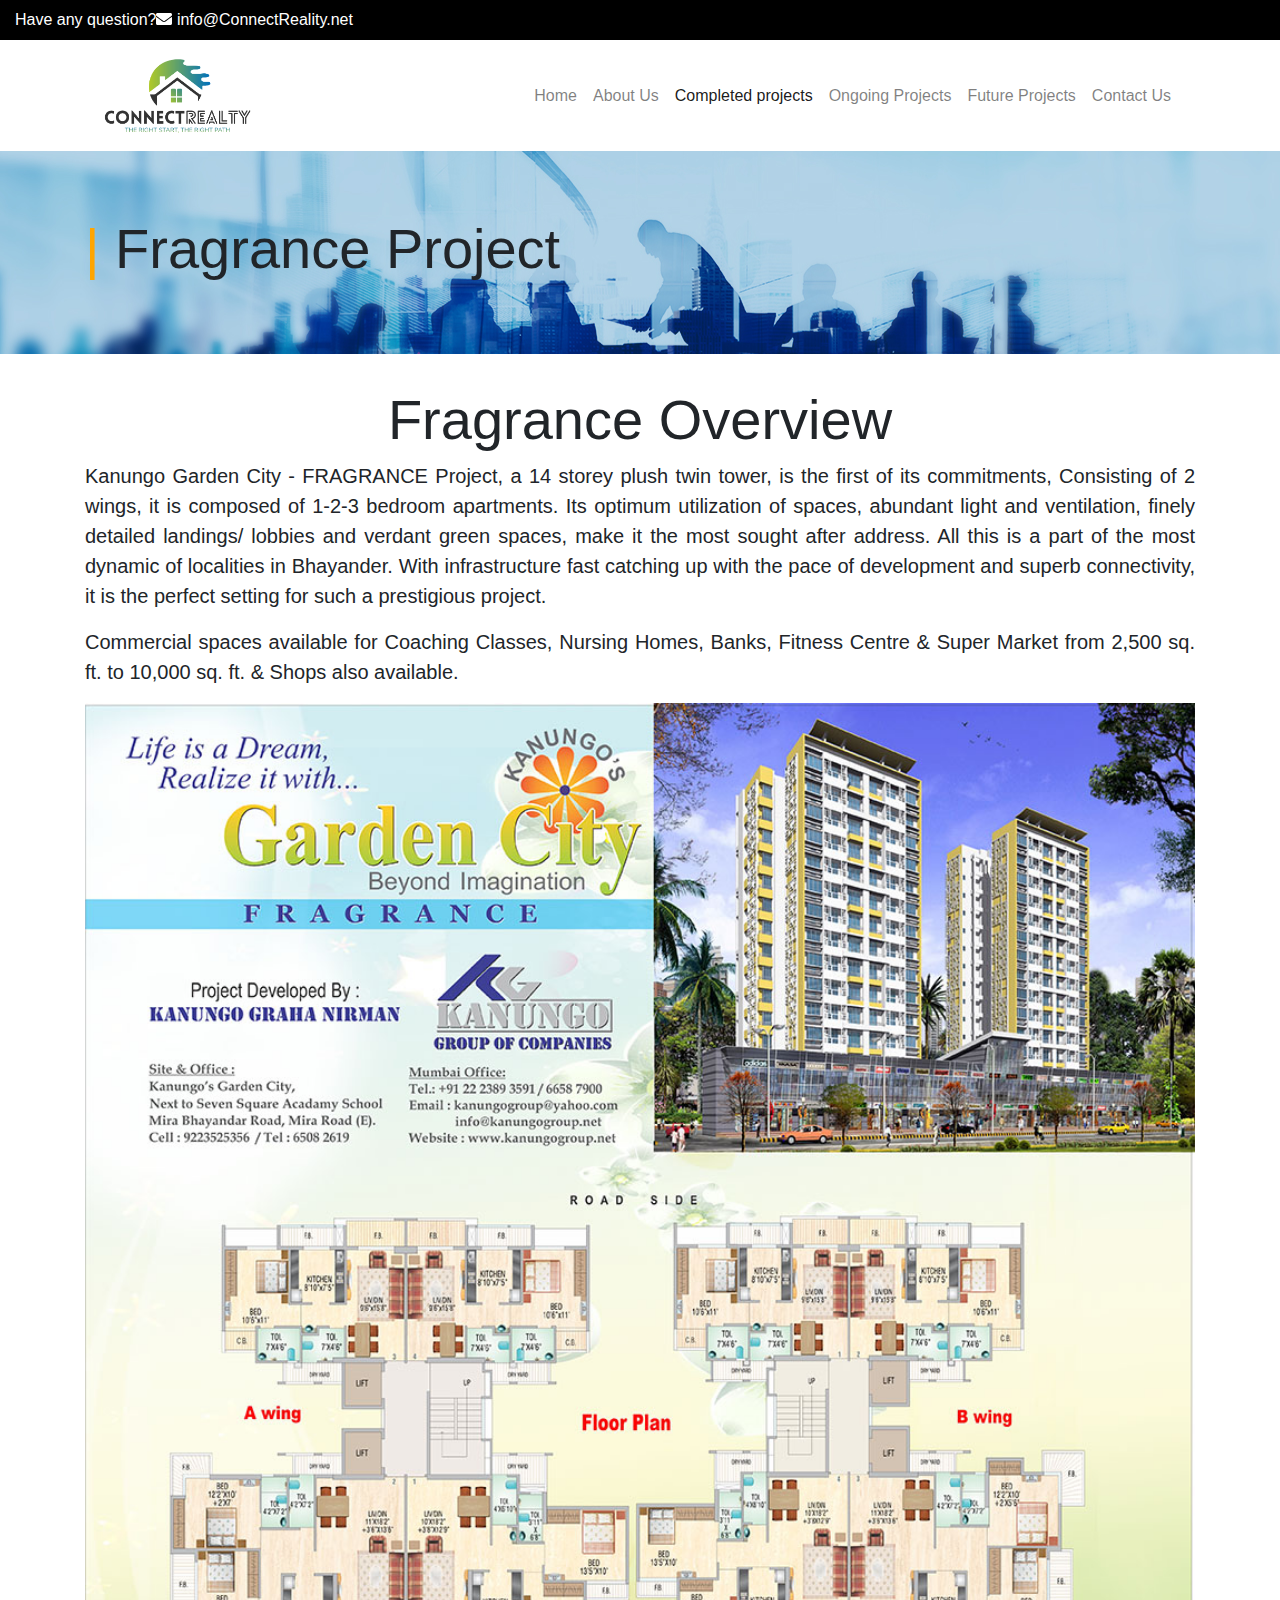
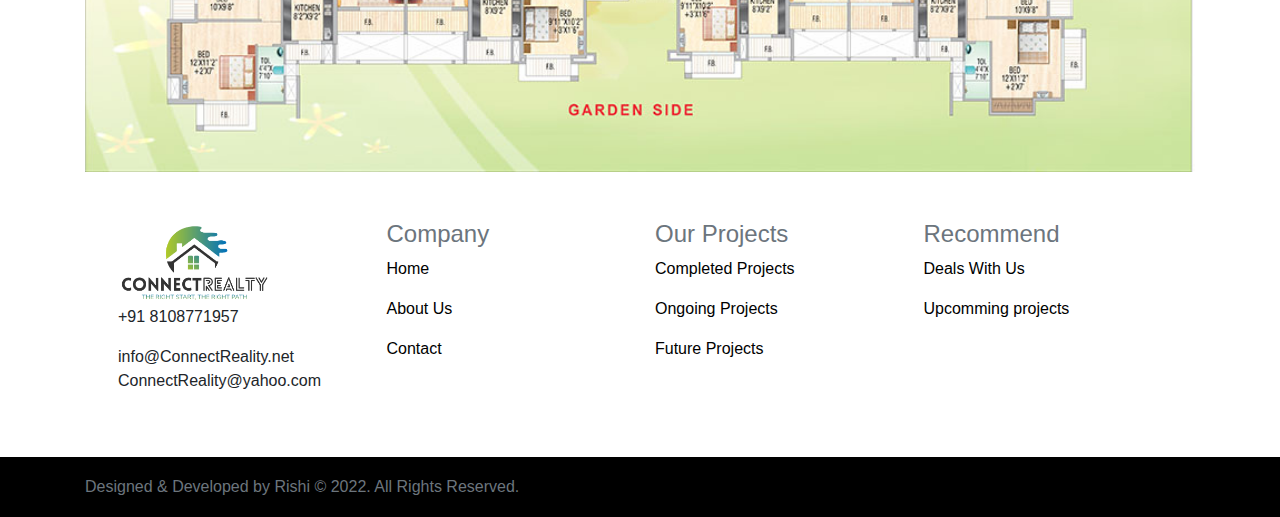
<file: www.connectreality.net/fragrance_project.html>
<!doctype html>
<html lang="en">

<head>
    <meta charset="utf-8">
    <meta name="viewport" content="width=device-width, initial-scale=1, shrink-to-fit=no">
    <link type="text/css" rel="stylesheet" href="css/bootstrap.min.css">
    <link type="text/css" rel="stylesheet" href="css/owl.carousel.min.css">
    <link type="text/css" rel="stylesheet" href="css/owl.theme.default.min.css">
    <link type="text/css" rel="stylesheet" href="css/main.css">
    <link type="text/css" rel="stylesheet" href="css/hover-box.css">
    <link rel="icon" href="img/favicon2.jpg" sizes="192x192" />
    <link rel="apple-touch-icon-precomposed" href="img/favicon2.jpg" />
    <link type="text/css" rel="stylesheet" href="css/animate.css">
    <title>ConnectReality | Real Estate Properties Dealers</title>
    <script defer type="text/javascript" src="js/fontawesome-all.min.js"></script>
</head>

<body>
    <!-- have any questions -->
    <div class="container-fluid" style="background-color: black;color: white;height: 40px;">
        <div class="row">
            <div class="col-md-6 pt-2">
                <p>Have any question?<i class="fas fa-envelope"></i>&nbsp;info@ConnectReality.net</p>
            </div>
            <div class="col-md-6">
            </div>
        </div>
    </div>
    <!-- have any questions End -->
    <!-- Navigation Start -->
    <div class="container">
        <nav class="navbar navbar-expand-lg navbar-light" style="background-color: white;">
            <a class="navbar-brand" href="index-2.html"><img class="logo" src="img/Kartik/CONNECT_REALTY_02.png"></a>
            <button class="navbar-toggler" type="button" data-toggle="collapse" data-target="#navbarSupportedContent" aria-controls="navbarSupportedContent" aria-expanded="false" aria-label="Toggle navigation">
    <span class="navbar-toggler-icon"></span>
  </button>

            <div class="collapse navbar-collapse" id="navbarSupportedContent">
                <ul class="navbar-nav ml-auto">
                    <li class="nav-item">
                        <a class="nav-link" href="index-2.html">Home </a>
                    </li>
                    <li class="nav-item">
                        <a class="nav-link" href="aboutus.html">About Us</a>
                    </li>

                    <li class="nav-item active">
                        <a class="nav-link" href="completed_projects.html">Completed projects <span class="sr-only">(current)</span></a>
                    </li>
                    <li class="nav-item">
                        <a class="nav-link" href="ongoing_projects.html">Ongoing Projects</a>
                    </li>
                    <li class="nav-item">
                        <a class="nav-link" href="future_projects.html">Future Projects</a>
                    </li>
                    <li class="nav-item">
                        <a class="nav-link" href="contact.html">Contact Us</a>
                    </li>
                </ul>

            </div>
        </nav>
    </div>
    <!-- Navigation End -->
    <section>
        <div class="jumbotron jumbotron-fluid" style="background-image: url(img/company-and-about-us_0.jpg);">
            <div class="container">
                <h1 class="display-4 animated lightSpeedIn"><span style="color: orange;">|</span> Fragrance Project</h1>
            </div>

        </div>
    </section>
   <section>
        <div class="container">
            <div class="row">
                <div class="col-md-12 text-center"><h6 class="display-4">Fragrance Overview</h6></div>
                <div class="col-md-12"><p class="lead text-justify">Kanungo Garden City - FRAGRANCE Project, a 14 storey plush twin tower, is the first of its commitments, Consisting of 2 wings, it is composed of 1-2-3 bedroom apartments. Its optimum utilization of spaces, abundant light and ventilation, finely detailed landings/ lobbies and verdant green spaces, make it the most sought after address. All this is a part of the most dynamic of localities in Bhayander. With infrastructure fast catching up with the pace of development and superb connectivity, it is the perfect setting for such a prestigious project.</p><p class="lead text-justify">

Commercial spaces available for Coaching Classes, Nursing Homes, Banks, Fitness Centre & Super Market from 2,500 sq. ft. to 10,000 sq. ft. & Shops also available.</p></div>
                <div class="col-md-12"><img src="img/completed_projects/Backup_of_FRAGRANCE1.jpg" width="100%"></div>
            </div>
       </div>
    
    </section>
    <!--footer widgets starts -->
    <section >
        <div class="container p-5">
            <div class="row">
                <div class="col-md-3 ">
                    <img class="logo" src="img/Kartik/CONNECT_REALTY_02.png">
                    <p>+91 8108771957 </p>
                    <p>info@ConnectReality.net ConnectReality@yahoo.com
                    </p>
                </div>
                <div class="col-md-3">
                    <h4 class="text-muted">Company</h4>
                    <p><a href="index-2.html" style="color: black;">Home</a> </p>
                    <p><a href="aboutus.html" style="color: black;">About Us</a></p>
                    <p><a href="contact.html" style="color: black;">Contact</a></p>
                </div>
                <div class="col-md-3 ">
                    <h4 class="text-muted">Our Projects</h4>
                    <p><a href="completed_projects.html" style="color: black;">Completed Projects</a></p>
                    <p><a href="ongoing_projects.html" style="color: black;">Ongoing Projects</a></p>
                    <p><a href="future_projects.html" style="color: black;">Future Projects</a></p>
                </div>
                <div class="col-md-3">
                    <h4 class="text-muted">Recommend</h4>
                    <p><a href="contact.html" style="color: black;">Deals With Us</a></p>
                    <p><a href="future_projects.html" style="color: black;">Upcomming projects</a></p>
                </div>
            </div>
        </div>
    </section>
    <!--footer widgets Ends -->
    <!-- footer-->
    <footer class="footer">
        <div class="container">
            <span class="text-muted">Designed & Developed by Rishi © 2022. All Rights Reserved.</span>
        </div>
    </footer>
    <!-- footer-->
    <!-- Optional JavaScript -->
    <script type="text/javascript" src="assets/code.jquery.com/jquery-3.2.1.slim.min.js"></script>
    <script type="text/javascript" src="assets/cdnjs.cloudflare.com/ajax/libs/popper.js/1.12.9/umd/popper.min.js"></script>
    <script type="text/javascript" src="js/bootstrap.min.js"></script>
    <script type="text/javascript" src="js/owl.carousel.min.js"></script>
    <script type="text/javascript" src="js/main.js"></script>
    <script type="text/javascript" src="js/hover-box.js"></script>
</body>

</html>
</file>
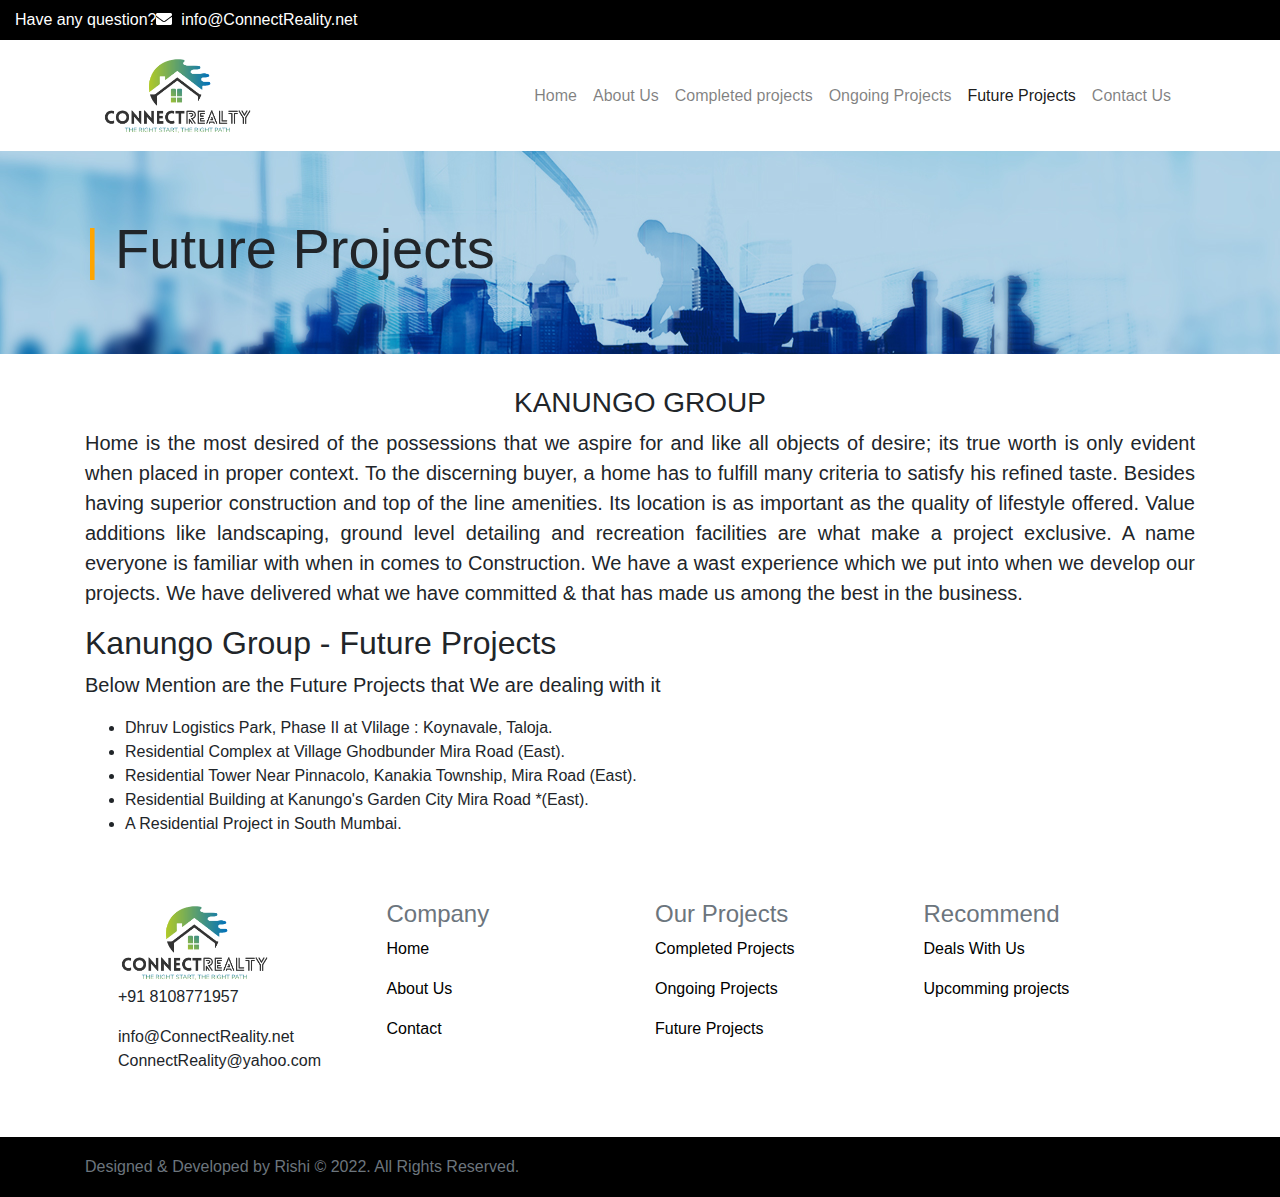
<file: www.connectreality.net/future_projects.html>
<!doctype html>
<html lang="en">

<head>
    <meta charset="utf-8">
    <meta name="viewport" content="width=device-width, initial-scale=1, shrink-to-fit=no">
    <link type="text/css" rel="stylesheet" href="css/bootstrap.min.css">
    <link type="text/css" rel="stylesheet" href="css/owl.carousel.min.css">
    <link type="text/css" rel="stylesheet" href="css/owl.theme.default.min.css">
    <link type="text/css" rel="stylesheet" href="css/main.css">
    <link type="text/css" rel="stylesheet" href="css/hover-box.css">
    <link rel="icon" href="img/favicon2.jpg" sizes="192x192" />
    <link rel="apple-touch-icon-precomposed" href="img/favicon2.jpg" />
    <link type="text/css" rel="stylesheet" href="css/animate.css">
    <title>ConnectReality | Real Estate Properties Dealers</title>
    <script defer type="text/javascript" src="js/fontawesome-all.min.js"></script>
</head>

<body>
    <!-- have any questions -->
    <div class="container-fluid" style="background-color: black;color: white;height: 40px;">
        <div class="row">
            <div class="col-md-6 pt-2">
                <p>Have any question?<i class="fas fa-envelope"></i>&nbsp; info@ConnectReality.net</p>
            </div>
            <div class="col-md-6">
            </div>
        </div>
    </div>
    <!-- have any questions End -->
    <!-- Navigation Start -->
    <div class="container">
        <nav class="navbar navbar-expand-lg navbar-light" style="background-color: white;">
            <a class="navbar-brand" href="index-2.html"><img class="logo" src="img/Kartik/CONNECT_REALTY_02.png"></a>
            <button class="navbar-toggler" type="button" data-toggle="collapse" data-target="#navbarSupportedContent" aria-controls="navbarSupportedContent" aria-expanded="false" aria-label="Toggle navigation">
    <span class="navbar-toggler-icon"></span>
  </button>

            <div class="collapse navbar-collapse" id="navbarSupportedContent">
                <ul class="navbar-nav ml-auto">
                    <li class="nav-item">
                        <a class="nav-link" href="index-2.html">Home </a>
                    </li>
                    <li class="nav-item">
                        <a class="nav-link" href="aboutus.html">About Us</a>
                    </li>

                    <li class="nav-item">
                        <a class="nav-link" href="completed_projects.html">Completed projects </a>
                    </li>
                    <li class="nav-item">
                        <a class="nav-link" href="ongoing_projects.html">Ongoing Projects</a>
                    </li>
                    <li class="nav-item active">
                        <a class="nav-link" href="future_projects.html">Future Projects <span class="sr-only">(current)</span></a>
                    </li>
                    <li class="nav-item">
                        <a class="nav-link" href="contact.html">Contact Us</a>
                    </li>
                </ul>

            </div>
        </nav>
    </div>
    <!-- Navigation End -->
    <section>
        <div class="jumbotron jumbotron-fluid" style="background-image: url(img/company-and-about-us_0.jpg);">
            <div class="container">
                <h1 class="display-4 animated lightSpeedIn"><span style="color: orange;">|</span> Future Projects</h1>
            </div>

        </div>
    </section>
    <div class="container">
        <div class="row">
            <div class="col-md-12 text-center   ">
                <h3 class="animated slideInLeft">KANUNGO GROUP</h3>
            </div>
            <div class="col-md-12 text-justify">
            <p class="lead animated zoomIn">Home is the most desired of the possessions that we aspire for and like all objects of desire; its true worth is only evident when placed in proper context. To the discerning buyer, a home has to fulfill many criteria to satisfy his refined taste. Besides having superior construction and top of the line amenities. Its location is as important as the quality of lifestyle offered. Value additions like landscaping, ground level detailing and recreation facilities are what make a project exclusive.

A name everyone is familiar with when in comes to Construction. We have a wast experience which we put into when we develop our projects. We have delivered what we have committed & that has made us among the best in the business.</p>
            </div>
            <div class="col-md-12 animated zoomIn">
            <h2>Kanungo Group - Future Projects</h2>
                <p class="lead">Below Mention are the Future Projects that We are dealing with it</p>
                <ul>
                    <li>Dhruv Logistics Park, Phase II at Vlilage : Koynavale, Taloja.</li>
                    <li>Residential Complex at Village Ghodbunder Mira Road (East).</li>
                    <li>Residential Tower Near Pinnacolo, Kanakia Township, Mira Road (East).</li>
                    <li>Residential Building at Kanungo's Garden City Mira Road *(East).</li>
                    <li>A Residential Project in South Mumbai.</li>
                
                </ul>
            </div>
        </div>
    </div>
    <!--footer widgets starts -->
    <section >
        <div class="container p-5">
            <div class="row">
                <div class="col-md-3 ">
                    <img class="logo" src="img/Kartik/CONNECT_REALTY_02.png">
                    <p>+91 8108771957</p>
                    <p>info@ConnectReality.net ConnectReality@yahoo.com
                    </p>
                </div>
                <div class="col-md-3">
                    <h4 class="text-muted">Company</h4>
                    <p><a href="index-2.html" style="color: black;">Home</a> </p>
                    <p><a href="aboutus.html" style="color: black;">About Us</a></p>
                    <p><a href="contact.html" style="color: black;">Contact</a></p>
                </div>
                <div class="col-md-3 ">
                    <h4 class="text-muted">Our Projects</h4>
                    <p><a href="completed_projects.html" style="color: black;">Completed Projects</a></p>
                    <p><a href="ongoing_projects.html" style="color: black;">Ongoing Projects</a></p>
                    <p><a href="future_projects.html" style="color: black;">Future Projects</a></p>
                </div>
                <div class="col-md-3">
                    <h4 class="text-muted">Recommend</h4>
                    <p><a href="contact.html" style="color: black;">Deals With Us</a></p>
                    <p><a href="future_projects.html" style="color: black;">Upcomming projects</a></p>
                </div>
            </div>
        </div>
    </section>
    <!--footer widgets Ends -->
    <!-- footer-->
    <footer class="footer">
        <div class="container">
            <span class="text-muted">Designed & Developed by Rishi © 2022. All Rights Reserved.</span>
        </div>
    </footer>
    <!-- footer-->
    <!-- Optional JavaScript -->
    <script type="text/javascript" src="assets/code.jquery.com/jquery-3.2.1.slim.min.js"></script>
    <script type="text/javascript" src="assets/cdnjs.cloudflare.com/ajax/libs/popper.js/1.12.9/umd/popper.min.js"></script>
    <script type="text/javascript" src="js/bootstrap.min.js"></script>
    <script type="text/javascript" src="js/owl.carousel.min.js"></script>
    <script type="text/javascript" src="js/main.js"></script>
    <script type="text/javascript" src="js/hover-box.js"></script>
</body>

</html>
</file>
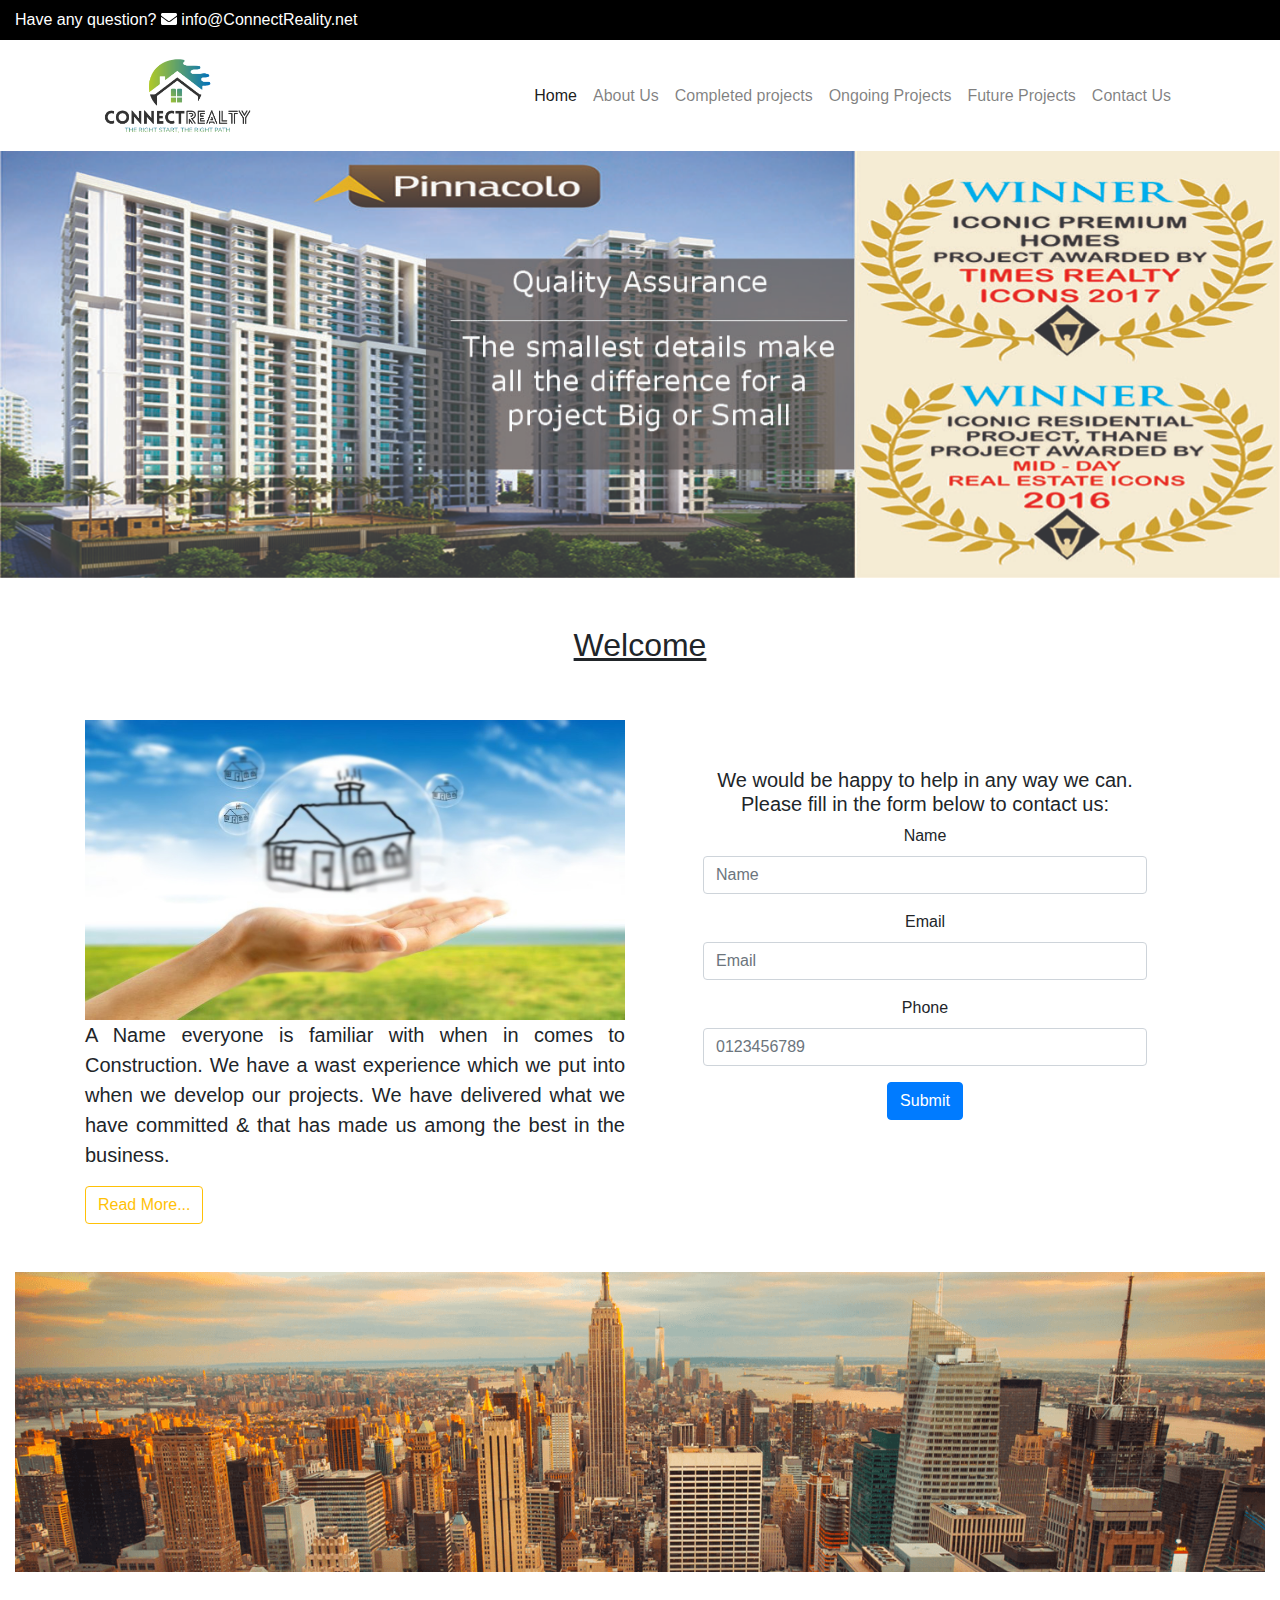
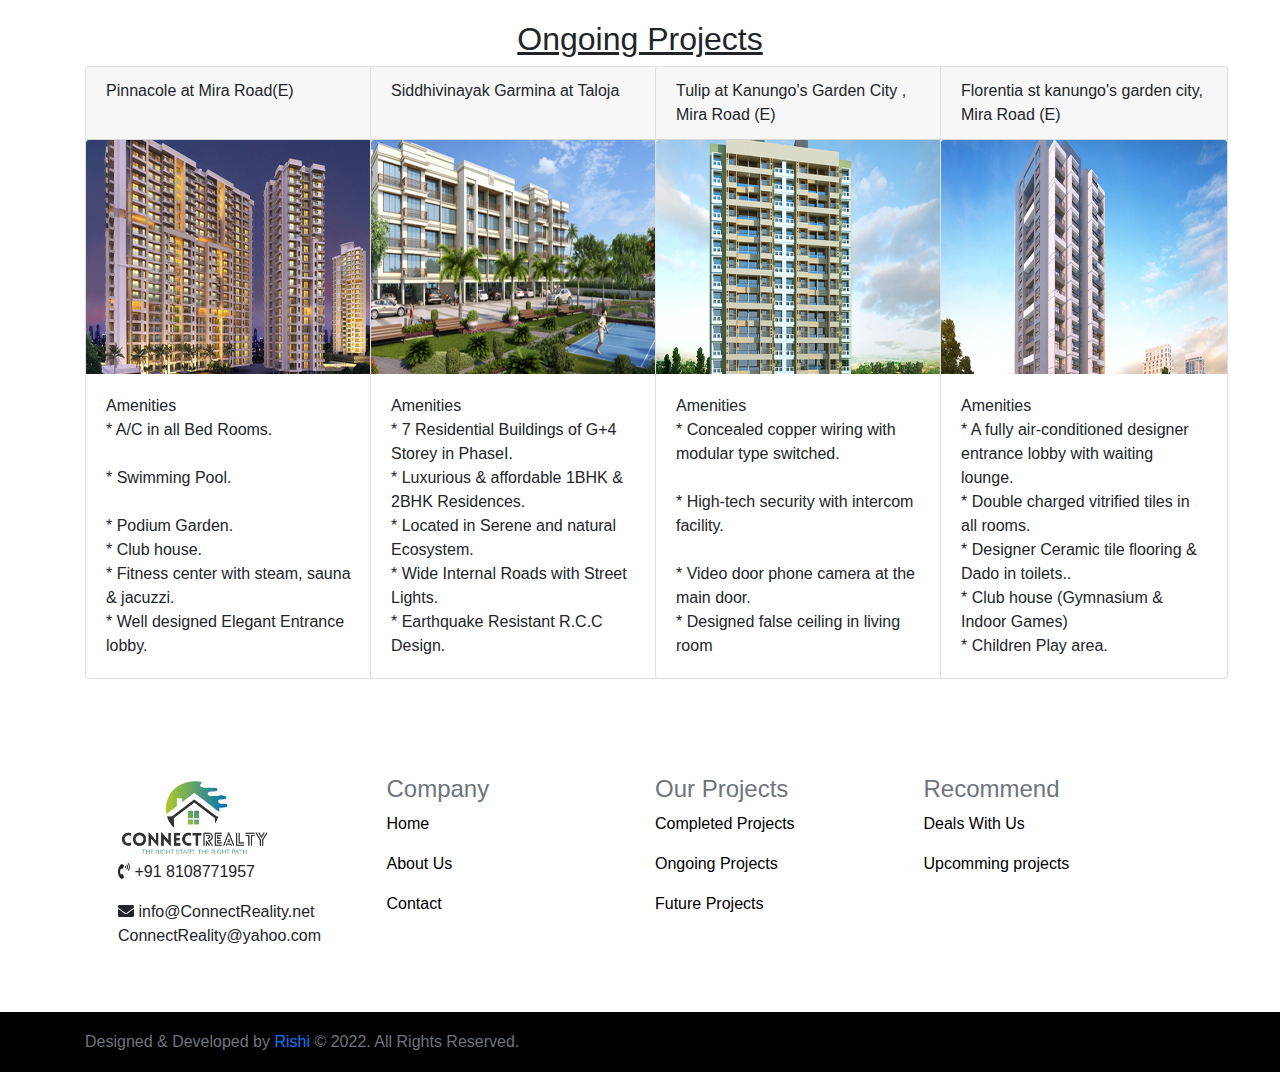
<file: www.connectreality.net/index-2.html>
<!doctype html>
<html lang="en">

<head>
    <meta charset="utf-8">
    <meta name="viewport" content="width=device-width, initial-scale=1, shrink-to-fit=no">
    <link type="text/css" rel="stylesheet" href="css/bootstrap.min.css">
    <link type="text/css" rel="stylesheet" href="css/owl.carousel.min.css">
    <link type="text/css" rel="stylesheet" href="css/owl.theme.default.min.css">
    <link type="text/css" rel="stylesheet" href="css/main.css">
    <link type="text/css" rel="stylesheet" href="css/hover-box.css">
    <link rel="icon" href="img/favicon2.jpg" sizes="192x192" />
    <link rel="apple-touch-icon-precomposed" href="img/favicon2.jpg" />
    <link type="text/css" rel="stylesheet" href="css/animate.css">
    <title>ConnectReality | Real Estate Properties Dealers</title>
    <script defer type="text/javascript" src="js/fontawesome-all.min.js"></script>
</head>

<body>

    <!-- have any questions -->
    <div class="container-fluid" style="background-color: black;color: white;height: 40px;">
        <div class="row">
            <div class="col-md-6 pt-2">
                <p>Have any question? <i class="fas fa-envelope"></i>&nbsp;info@ConnectReality.net</p>
            </div>
            <div class="col-md-6">
            </div>
        </div>
    </div>
    <!-- have any questions End -->
    <!-- Navigation Start -->
    <div class="container">
        <nav class="navbar navbar-expand-lg navbar-light" style="background-color: white;">
            <a class="navbar-brand" href="index-2.html"><img class="logo" class="logo" src="img/Kartik/CONNECT_REALTY_02.png"></a>
            <button class="navbar-toggler" type="button" data-toggle="collapse" data-target="#navbarSupportedContent" aria-controls="navbarSupportedContent" aria-expanded="false" aria-label="Toggle navigation">
    <span class="navbar-toggler-icon"></span>
  </button>

            <div class="collapse navbar-collapse" id="navbarSupportedContent">
                <ul class="navbar-nav ml-auto">
                    <li class="nav-item active">
                        <a class="nav-link" href="index-2.html">Home <span class="sr-only">(current)</span></a>
                    </li>
                    <li class="nav-item">
                        <a class="nav-link" href="aboutus.html">About Us</a>
                    </li>

                    <li class="nav-item">
                        <a class="nav-link" href="completed_projects.html">Completed projects</a>
                    </li>
                    <li class="nav-item">
                        <a class="nav-link" href="ongoing_projects.html">Ongoing Projects</a>
                    </li>
                    <li class="nav-item">
                        <a class="nav-link" href="future_projects.html">Future Projects</a>
                    </li>
                    <li class="nav-item">
                        <a class="nav-link" href="contact.html">Contact Us</a>
                    </li>
                </ul>

            </div>
        </nav>
    </div>
    <!-- Navigation End -->
    <!-- carsoul start -->
    <div class="owl-carousel">
        <div><img src="img/Website-Page-Pinnacolo-Copy-3.jpg"></div>
        <div><img src="img/banner2.jpg"></div>
        <div><img src="img/banner-3.jpg"></div>
    </div>
    <!-- carsoul End -->

    <!-- WELCOME Starts -->
    <div class="container pb-5">
        <div class="row">
            <div class="col-md-12 col-ls-12 col-sm-12 pt-5 text-center">
                <h2><u>Welcome</u></h2>
            </div>
        </div>
        <div class="row ">
            <div class="col-md-6 pt-5">
                <img src="img/welcomeimage.jpg" height="300" width="100%">
                <p style="text-align: justify;" class="lead">A Name everyone is familiar with when in comes to Construction. We have a wast experience which we put into when we develop our projects. We have delivered what we have committed & that has made us among the best in the business.</p>
                <button type="button" class="btn btn-outline-warning">Read More...</button>
            </div>
            <div class="col-md-6 pt-5 text-center">
                <div class="p-5" >
                <h5>We would be happy to help in any way we can. Please fill in the form below to contact us:</h5>
                <form>
                    <div class="form-row">
                        <div class="form-group col-md-12">
                            <label for="inputEmail4">Name</label>
                            <input type="text" class="form-control" id="inputEmail4" placeholder="Name">
                        </div>
                        <div class="form-group col-md-12">
                            <label for="inputPassword4">Email</label>
                            <input type="email" class="form-control" id="inputPassword4" placeholder="Email">
                        </div>
                    </div>
                    <div class="form-group">
                        <label for="inputAddress">Phone</label>
                        <input type="number" class="form-control" id="phone" placeholder="0123456789">
                    </div>                 
                    
                   
                    <button type="submit" class="btn btn-primary">Submit</button>
                </form>
</div>
            </div>
        </div>
    </div>

    <!-- WELCOME Ends -->
    <!-- banner-->
    <div class="container-fluid" style="margin-top: 10;margin-bottom: 10;">
        <img class="img-responsive" src="img/top-banner3_hayxql.png" height="300" width="100%">
    </div>
    <!-- banner-->
    <!-- Ongoing projects Starts -->
    <div class="container">
        <div class="row">
            <div class="col-md-12 col-ls-12 col-sm-12 pt-5 text-center">
                <h2><u>Ongoing Projects</u></h2>
            </div>
        </div>
        <div class="row pb-5">

            <div class="col-md-3">
                <div class="card" style="width: 18rem;">
                    <div class="card-header">
                        Pinnacole at Mira Road(E)<br><br>
                    </div>
                    <img class="card-img-top" src="img/ongoing_projects/pinnacolaimg3.jpg" alt="Card image cap">

                    <div class="card-body">
                        <p class="card-text">Amenities<br> * A/C in all Bed Rooms.<br><br> * Swimming Pool.<br><br> * Podium Garden.<br> * Club house.<br> * Fitness center with steam, sauna & jacuzzi.<br> * Well designed Elegant Entrance lobby.</p>
                    </div>
                </div>
            </div>
            <div class="col-md-3">
                <div class="card" style="width: 18rem;">
                    <div class="card-header">
                        Siddhivinayak Garmina at Taloja<br><br>
                    </div>
                    <img class="card-img-top" src="img/ongoing_projects/siddhivinayak1.jpg" alt="Card image cap">
                    <div class="card-body">
                        <p class="card-text">Amenities<br> * 7 Residential Buildings of G+4 Storey in PhaseI.<br> * Luxurious & affordable 1BHK & 2BHK Residences.<br> * Located in Serene and natural Ecosystem.<br> * Wide Internal Roads with Street Lights.<br> * Earthquake Resistant R.C.C Design.</p>
                    </div>
                </div>
            </div>
            <div class="col-md-3">
                <div class="card" style="width: 18rem;">
                    <div class="card-header">
                        Tulip at Kanungo's Garden City , Mira Road (E)
                    </div>
                    <img class="card-img-top" src="img/ongoing_projects/tulipimg2.jpg" alt="Card image cap">
                    <div class="card-body">
                        <p class="card-text">Amenities<br> * Concealed copper wiring with modular type switched.<br><br> * High-tech security with intercom facility.<br><br> * Video door phone camera at the main door.<br> * Designed false ceiling in living room</p>
                    </div>
                </div>
            </div>
            <div class="col-md-3">
                <div class="card" style="width: 18rem;">
                    <div class="card-header">
                        Florentia st kanungo's garden city, Mira Road (E)
                    </div>
                    <img class="card-img-top" src="img/ongoing_projects/florentiaimg1.jpg" alt="Card image cap">
                    <div class="card-body">
                        <p class="card-text">Amenities<br> * A fully air-conditioned designer entrance lobby with waiting lounge.<br> * Double charged vitrified tiles in all rooms.<br> * Designer Ceramic tile flooring & Dado in toilets..<br> * Club house (Gymnasium & Indoor Games)<br> * Children Play area.</p>
                    </div>
                </div>
            </div>
        </div>
    </div>

    <!-- Ongoing project Ends -->
    <!--footer widgets starts -->
    <section >
        <div class="container p-5">
            <div class="row">
                <div class="col-md-3 ">
                    <img class="logo" class="logo" src="img/Kartik/CONNECT_REALTY_02.png">
                    <p><i class="fas fa-phone-volume"></i>&nbsp;+91 8108771957 </p>
                    <p><i class="fas fa-envelope"></i>&nbsp;info@ConnectReality.net ConnectReality@yahoo.com
                    </p>
                </div>
                <div class="col-md-3">
                    <h4 class="text-muted">Company</h4>
                    <p><a href="index-2.html" style="color: black;">Home</a> </p>
                    <p><a href="aboutus.html" style="color: black;">About Us</a></p>
                    <p><a href="contact.html" style="color: black;">Contact</a></p>
                </div>
                <div class="col-md-3 ">
                    <h4 class="text-muted">Our Projects</h4>
                    <p><a href="completed_projects.html" style="color: black;">Completed Projects</a></p>
                    <p><a href="ongoing_projects.html" style="color: black;">Ongoing Projects</a></p>
                    <p><a href="future_projects.html" style="color: black;">Future Projects</a></p>
                </div>
                <div class="col-md-3">
                    <h4 class="text-muted">Recommend</h4>
                    <p><a href="contact.html" style="color: black;">Deals With Us</a></p>
                    <p><a href="future_projects.html" style="color: black;">Upcomming projects</a></p>
                </div>
            </div>
        </div>
    </section>
    <!--footer widgets Ends -->
    <!-- footer-->
    <footer class="footer">
        <div class="container">
            <span class="text-muted">Designed & Developed by <span style="text-decoration: none;"><a href="#">Rishi</a></span> © 2022. All Rights Reserved.</span>
        </div>
    </footer>

    <!-- footer-->
    <!-- Optional JavaScript -->
    <script type="text/javascript" src="assets/code.jquery.com/jquery-3.2.1.slim.min.js"></script>
    <script type="text/javascript" src="assets/cdnjs.cloudflare.com/ajax/libs/popper.js/1.12.9/umd/popper.min.js"></script>
    <script type="text/javascript" src="js/bootstrap.min.js"></script>
    <script type="text/javascript" src="js/owl.carousel.min.js"></script>
    <script type="text/javascript" src="js/main.js"></script>
    <script type="text/javascript" src="js/hover-box.js"></script>
</body>

</html>
</file>
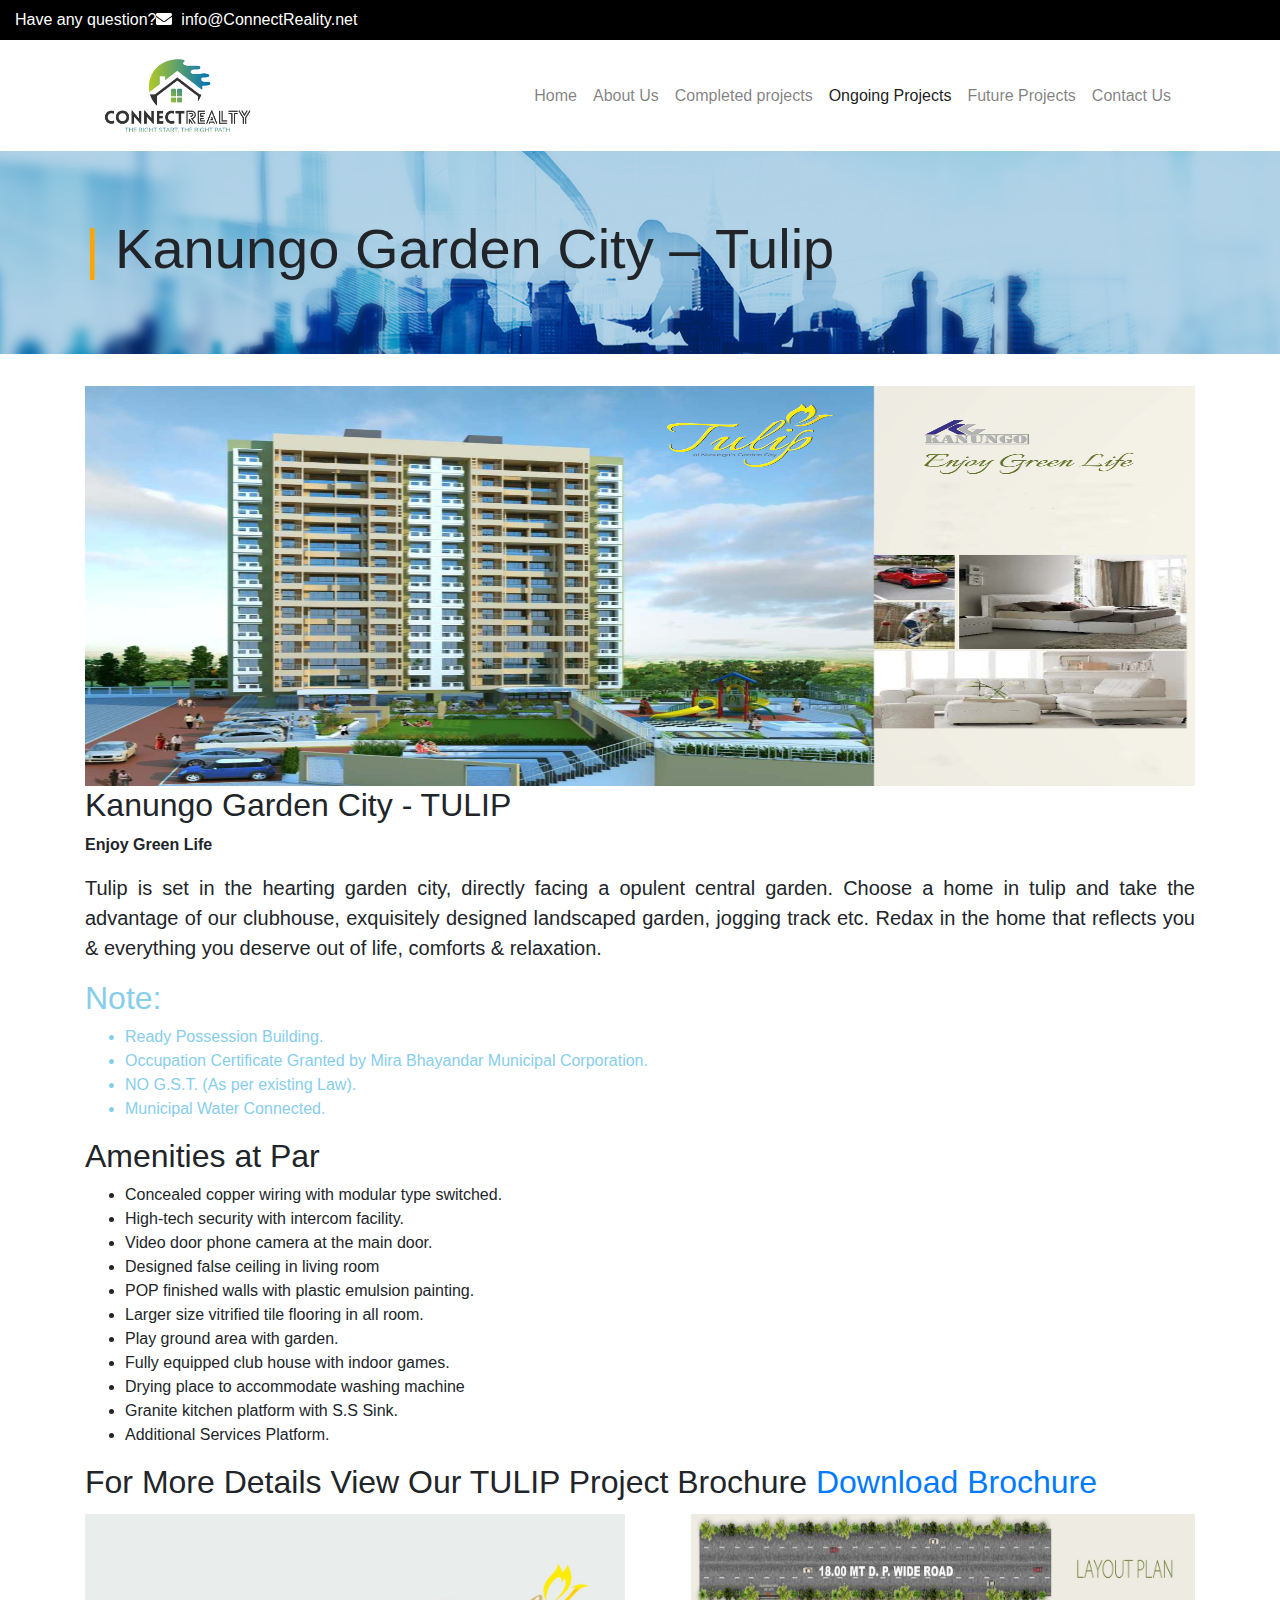
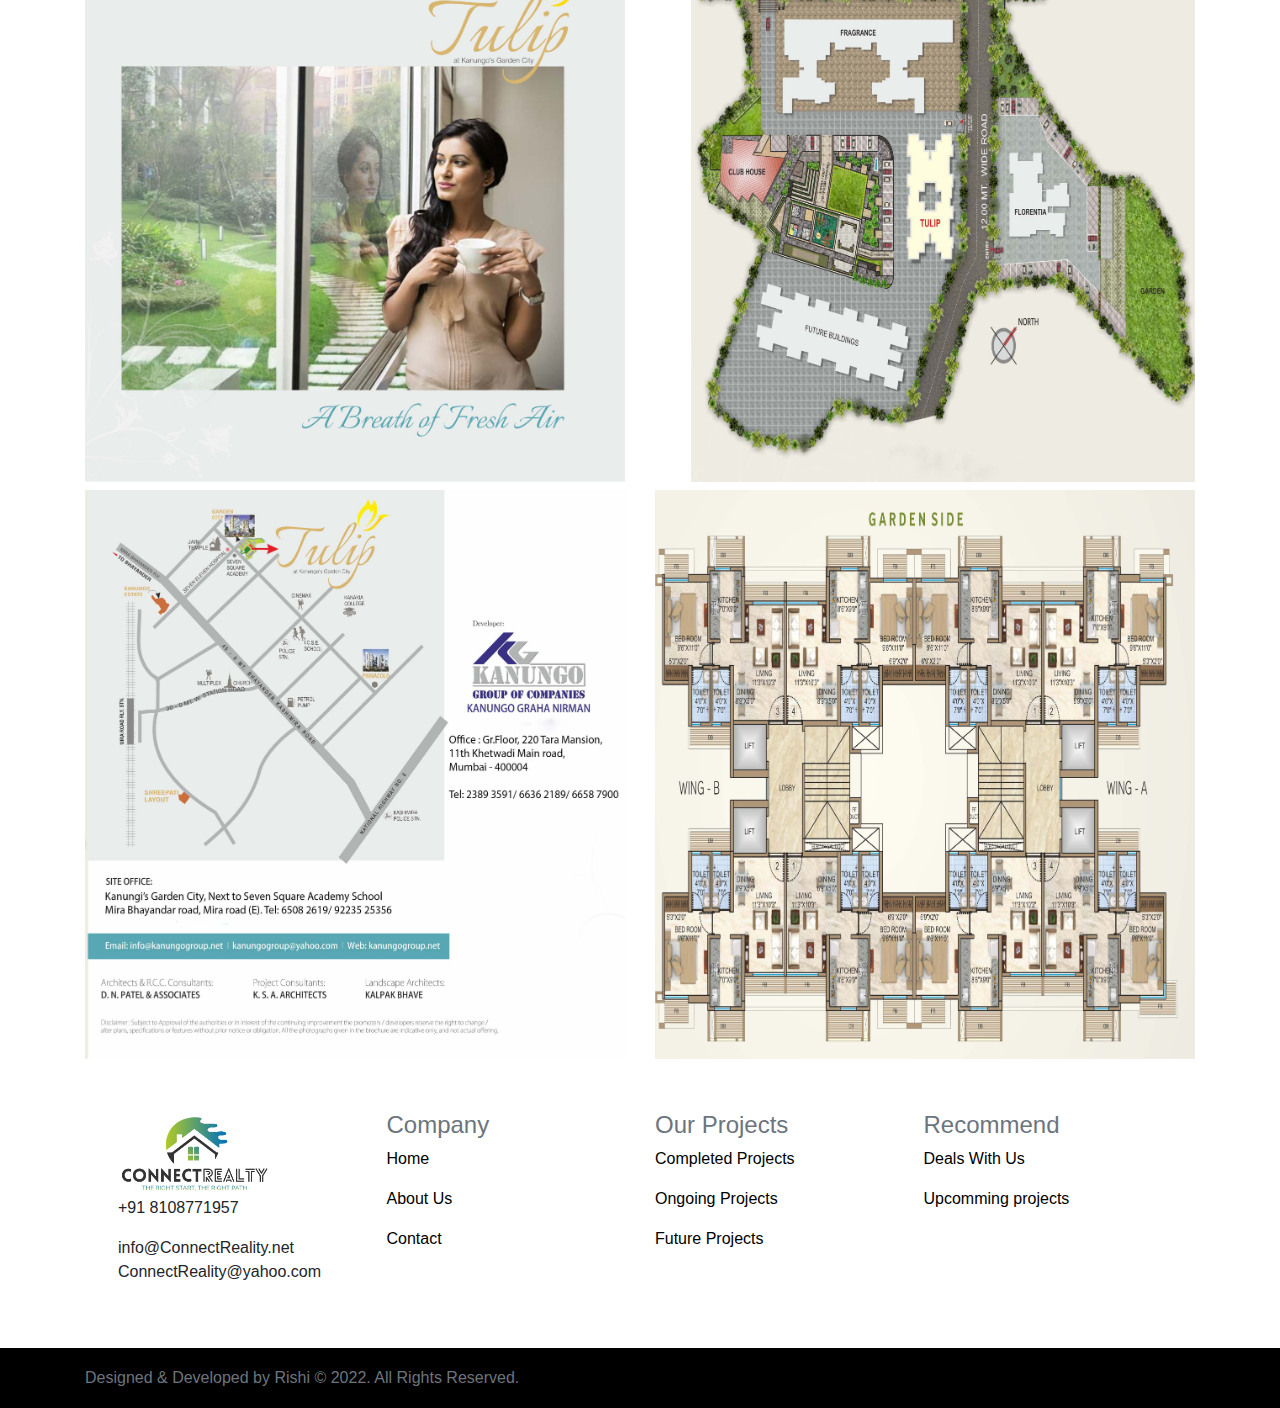
<file: www.connectreality.net/kanungo-garden-city-tulip.html>
<!doctype html>
<html lang="en">

<head>
    <meta charset="utf-8">
    <meta name="viewport" content="width=device-width, initial-scale=1, shrink-to-fit=no">
    <link type="text/css" rel="stylesheet" href="css/bootstrap.min.css">
    <link type="text/css" rel="stylesheet" href="css/owl.carousel.min.css">
    <link type="text/css" rel="stylesheet" href="css/owl.theme.default.min.css">
    <link type="text/css" rel="stylesheet" href="css/main.css">
    <link type="text/css" rel="stylesheet" href="css/hover-box.css">
    <link rel="icon" href="img/favicon2.jpg" sizes="192x192" />
    <link rel="apple-touch-icon-precomposed" href="img/favicon2.jpg" />
    <link type="text/css" rel="stylesheet" href="css/animate.css">
    <title>ConnectReality | Real Estate Properties Dealers</title>
    <script defer type="text/javascript" src="js/fontawesome-all.min.js"></script>
</head>

<body>
    <!-- have any questions -->
    <div class="container-fluid" style="background-color: black;color: white;height: 40px;">
        <div class="row">
            <div class="col-md-6 pt-2">
                <p>Have any question?<i class="fas fa-envelope"></i>&nbsp; info@ConnectReality.net</p>
            </div>
            <div class="col-md-6">
            </div>
        </div>
    </div>
    <!-- have any questions End -->
    <!-- Navigation Start -->
    <div class="container">
        <nav class="navbar navbar-expand-lg navbar-light" style="background-color: white;">
            <a class="navbar-brand" href="index-2.html"><img class="logo" src="img/Kartik/CONNECT_REALTY_02.png"></a>
            <button class="navbar-toggler" type="button" data-toggle="collapse" data-target="#navbarSupportedContent" aria-controls="navbarSupportedContent" aria-expanded="false" aria-label="Toggle navigation">
    <span class="navbar-toggler-icon"></span>
  </button>

            <div class="collapse navbar-collapse" id="navbarSupportedContent">
                <ul class="navbar-nav ml-auto">
                    <li class="nav-item">
                        <a class="nav-link" href="index-2.html">Home </a>
                    </li>
                    <li class="nav-item">
                        <a class="nav-link" href="aboutus.html">About Us</a>
                    </li>

                    <li class="nav-item">
                        <a class="nav-link" href="completed_projects.html">Completed projects </a>
                    </li>
                    <li class="nav-item active">
                        <a class="nav-link" href="ongoing_projects.html">Ongoing Projects <span class="sr-only">(current)</span></a>
                    </li>
                    <li class="nav-item">
                        <a class="nav-link" href="future_projects.html">Future Projects</a>
                    </li>
                    <li class="nav-item">
                        <a class="nav-link" href="contact.html">Contact Us</a>
                    </li>
                </ul>

            </div>
        </nav>
    </div>
    <!-- Navigation End -->
    <section>
        <div class="jumbotron jumbotron-fluid" style="background-image: url(img/company-and-about-us_0.jpg);">
            <div class="container">
                <h1 class="display-4 animated lightSpeedIn"><span style="color: orange;">|</span> Kanungo Garden City – Tulip</h1>
            </div>

        </div>
    </section>
    <section>
        <div class="container">
            <div class="row">
                <div class="col-md-12"><img src="img/tulip/TULIP-front-page1.jpg" height="400" width="100%"></div>
                <div class="col-md-12">
                    <h2>Kanungo Garden City - TULIP</h2>
                    <p><b>Enjoy Green Life</b></p>
                </div>
                <div class="col-md-12">
                    <p class="lead text-justify">Tulip is set in the hearting garden city, directly facing a opulent central garden. Choose a home in tulip and take the advantage of our clubhouse, exquisitely designed landscaped garden, jogging track etc. Redax in the home that reflects you & everything you deserve out of life, comforts & relaxation.</p>
                </div>
                
                <div class="col-md-12" style="color: skyblue;font-style: bold;">
                    <h2>Note:</h2>
                    <ul>
                    <li>Ready Possession Building.</li>
                    <li>Occupation Certificate Granted by Mira Bhayandar Municipal Corporation.</li>
                    <li>NO G.S.T. (As per existing Law).</li>
                    <li>Municipal Water Connected.</li>
                    
                    
                    </ul>
                                              
                </div> 
                
                <div class="col-md-12">
                    <h2>Amenities at Par</h2>
                    <ul>
                    <li>Concealed copper wiring with modular type switched.</li>
                    <li>High-tech security with intercom facility.</li>
                    <li>Video door phone camera at the main door.</li>
                    <li>Designed false ceiling in living room</li>
                    <li>POP finished walls with plastic emulsion painting.</li>
                    <li>Larger size vitrified tile flooring in all room.</li>
                    <li>Play ground area with garden.</li>
                    <li>Fully equipped club house with indoor games.</li>
                    <li>Drying place to accommodate washing machine</li>
                    <li>Granite kitchen platform with S.S Sink.</li>
                    <li>Additional Services Platform.</li>
                    
                    
                    </ul>
                </div>
                <div class="col-md-12">
                <h2>For More Details View Our TULIP Project Brochure<a href="TULIP.pdf">  Download Brochure</a></h2>
                </div>
            </div>
        </div>

    </section>
    <section>
        <div class="container">
           
            <div class="row">
                 <div class="col-md-6 mt-1 mb-1">
                     <a href="img/tulip/layout3-1.jpg">
                    <div class="container-hiver animated flipInX">
                        <img src="img/tulip/layout3-1.jpg" alt="Avatar" class="image-hiver" height="100%" width="100%">
                       
                    </div>
                         </a>
                </div>
                <div class="col-md-6 mt-1 mb-1">
                    <a href="img/tulip/tuliplayout1.jpg">
                    <div class="container-hiver animated flipInX">
                        <img src="img/tulip/tuliplayout1.jpg" alt="Avatar" class="image-hiver" height="100%" width="100%">
                        
                    </div>
                        </a>
                </div>
                 <div class="col-md-6 mt-1 mb-1">
                     <a href="img/tulip/layout2-2.jpg">
                    <div class="container-hiver animated flipInX">
                        <img src="img/tulip/layout2-2.jpg" alt="Avatar" class="image-hiver" height="100%" width="100%">
                       
                    </div>
                         </a>
                </div>
             
              <div class="col-md-6 mt-1 mb-1">
                     <a href="img/tulip/layout4-1.jpg">
                    <div class="container-hiver animated flipInX">
                        <img src="img/tulip/layout4-1.jpg" alt="Avatar" class="image-hiver" height="100%" width="100%">
                       
                    </div>
                         </a>
                </div>
              
               
                
                
                
            </div>
        </div>


    </section>
    <!--footer widgets starts -->
    <section >
        <div class="container p-5">
            <div class="row">
                <div class="col-md-3 ">
                    <img class="logo" src="img/Kartik/CONNECT_REALTY_02.png">
                    <p>+91 8108771957 </p>
                    <p>info@ConnectReality.net ConnectReality@yahoo.com
                    </p>
                </div>
                <div class="col-md-3">
                    <h4 class="text-muted">Company</h4>
                    <p><a href="index-2.html" style="color: black;">Home</a> </p>
                    <p><a href="aboutus.html" style="color: black;">About Us</a></p>
                    <p><a href="contact.html" style="color: black;">Contact</a></p>
                </div>
                <div class="col-md-3 ">
                    <h4 class="text-muted">Our Projects</h4>
                    <p><a href="completed_projects.html" style="color: black;">Completed Projects</a></p>
                    <p><a href="ongoing_projects.html" style="color: black;">Ongoing Projects</a></p>
                    <p><a href="future_projects.html" style="color: black;">Future Projects</a></p>
                </div>
                <div class="col-md-3">
                    <h4 class="text-muted">Recommend</h4>
                    <p><a href="contact.html" style="color: black;">Deals With Us</a></p>
                    <p><a href="future_projects.html" style="color: black;">Upcomming projects</a></p>
                </div>
            </div>
        </div>
    </section>
    <!--footer widgets Ends -->
    <!-- footer-->
    <footer class="footer">
        <div class="container">
            <span class="text-muted">Designed & Developed by Rishi © 2022. All Rights Reserved.</span>
        </div>
    </footer>
    <!-- footer-->
    <!-- Optional JavaScript -->
    <script type="text/javascript" src="assets/code.jquery.com/jquery-3.2.1.slim.min.js"></script>
    <script type="text/javascript" src="assets/cdnjs.cloudflare.com/ajax/libs/popper.js/1.12.9/umd/popper.min.js"></script>
    <script type="text/javascript" src="js/bootstrap.min.js"></script>
    <script type="text/javascript" src="js/owl.carousel.min.js"></script>
    <script type="text/javascript" src="js/main.js"></script>
    <script type="text/javascript" src="js/hover-box.js"></script>
</body>

</html>
</file>
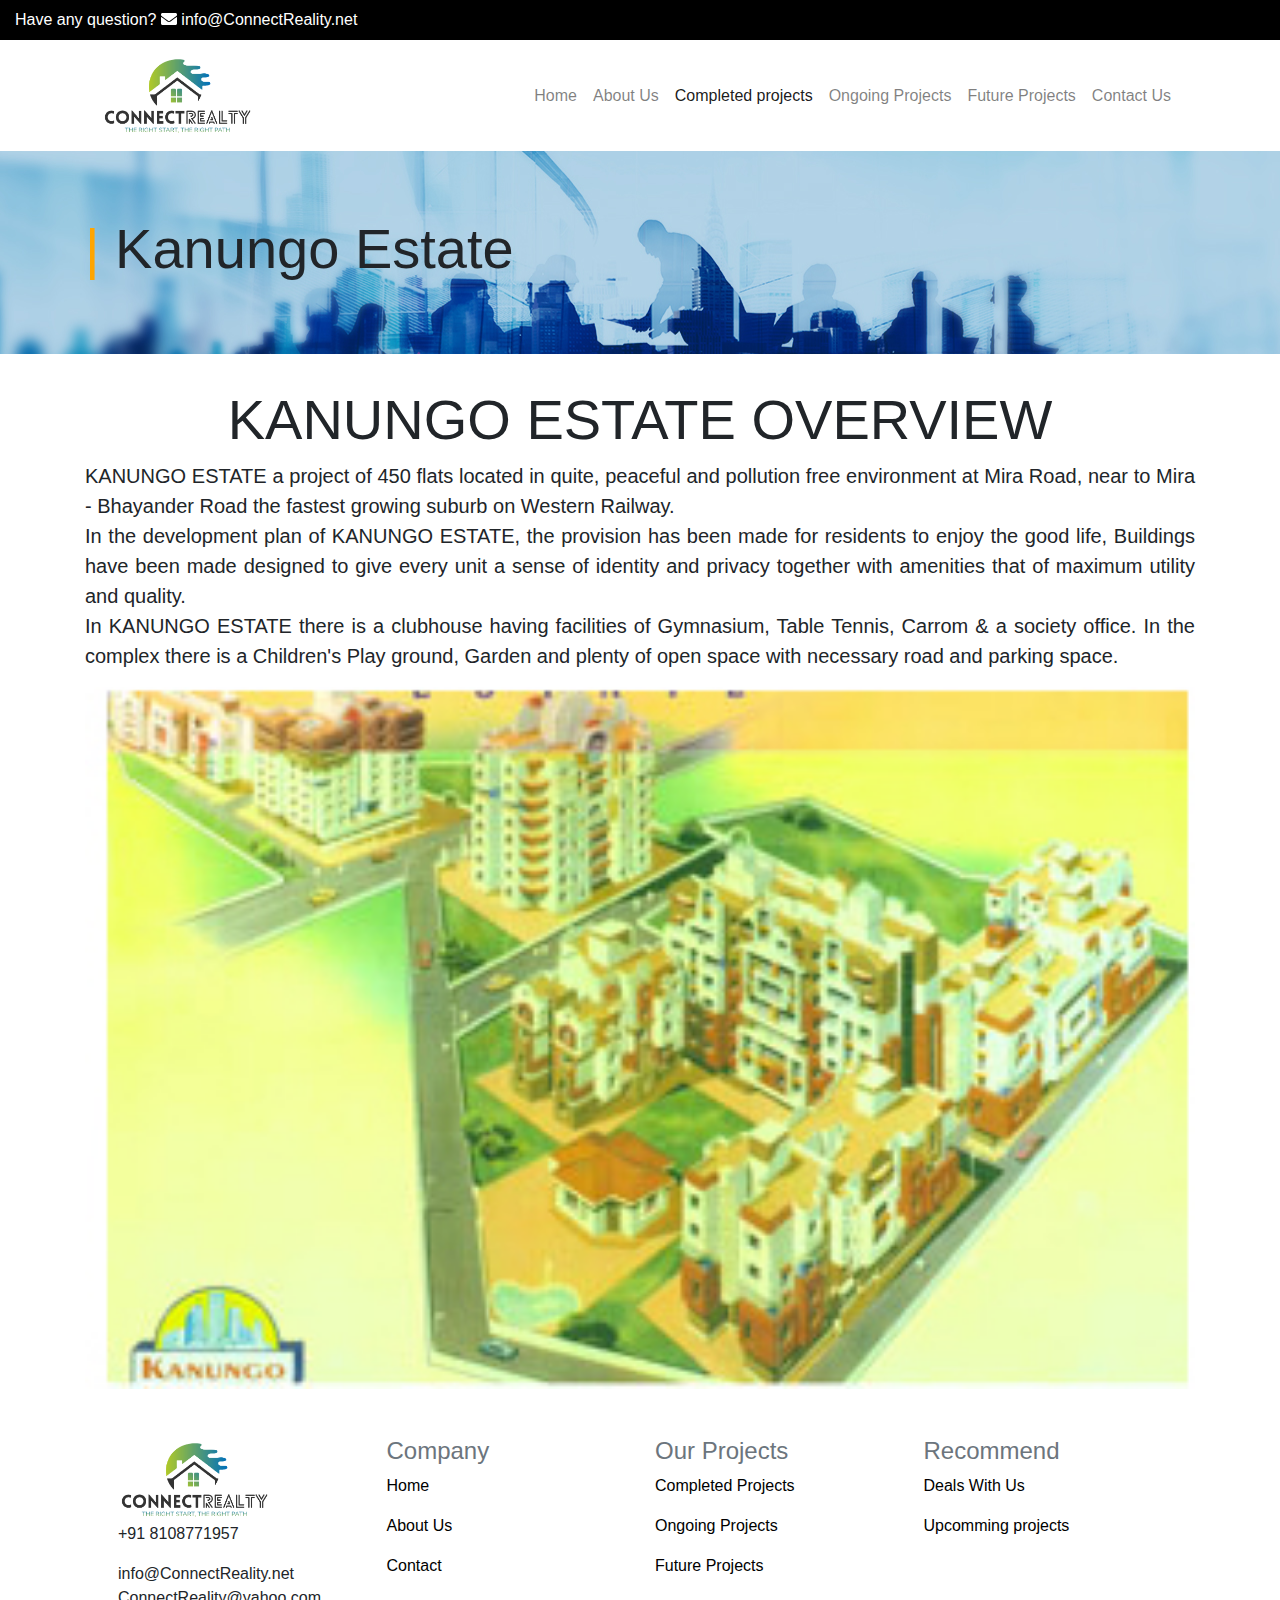
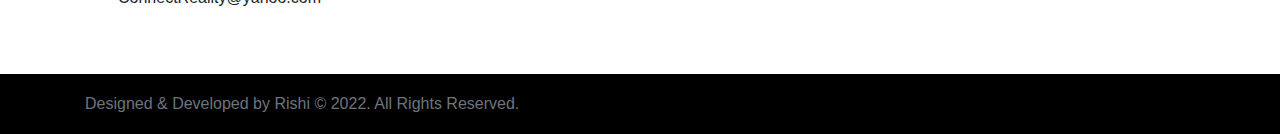
<file: www.connectreality.net/kanungo_estate.html>
<!doctype html>
<html lang="en">

<head>
    <meta charset="utf-8">
    <meta name="viewport" content="width=device-width, initial-scale=1, shrink-to-fit=no">
    <link type="text/css" rel="stylesheet" href="css/bootstrap.min.css">
    <link type="text/css" rel="stylesheet" href="css/owl.carousel.min.css">
    <link type="text/css" rel="stylesheet" href="css/owl.theme.default.min.css">
    <link type="text/css" rel="stylesheet" href="css/main.css">
    <link type="text/css" rel="stylesheet" href="css/hover-box.css">
    <link rel="icon" href="img/favicon2.jpg" sizes="192x192" />
    <link rel="apple-touch-icon-precomposed" href="img/favicon2.jpg" />
    <link type="text/css" rel="stylesheet" href="css/animate.css">
    <title>ConnectReality | Real Estate Properties Dealers</title>
    <script defer type="text/javascript" src="js/fontawesome-all.min.js"></script>
</head>

<body>
    <!-- have any questions -->
    <div class="container-fluid" style="background-color: black;color: white;height: 40px;">
        <div class="row">
            <div class="col-md-6 pt-2">
                <p>Have any question? <i class="fas fa-envelope"></i>&nbsp;info@ConnectReality.net</p>
            </div>
            <div class="col-md-6">
            </div>
        </div>
    </div>
    <!-- have any questions End -->
    <!-- Navigation Start -->
    <div class="container">
        <nav class="navbar navbar-expand-lg navbar-light" style="background-color: white;">
            <a class="navbar-brand" href="index-2.html"><img class="logo" src="img/Kartik/CONNECT_REALTY_02.png"></a>
            <button class="navbar-toggler" type="button" data-toggle="collapse" data-target="#navbarSupportedContent" aria-controls="navbarSupportedContent" aria-expanded="false" aria-label="Toggle navigation">
    <span class="navbar-toggler-icon"></span>
  </button>

            <div class="collapse navbar-collapse" id="navbarSupportedContent">
                <ul class="navbar-nav ml-auto">
                    <li class="nav-item">
                        <a class="nav-link" href="index-2.html">Home </a>
                    </li>
                    <li class="nav-item">
                        <a class="nav-link" href="aboutus.html">About Us</a>
                    </li>

                    <li class="nav-item active">
                        <a class="nav-link" href="completed_projects.html">Completed projects <span class="sr-only">(current)</span></a>
                    </li>
                    <li class="nav-item">
                        <a class="nav-link" href="ongoing_projects.html">Ongoing Projects</a>
                    </li>
                    <li class="nav-item">
                        <a class="nav-link" href="future_projects.html">Future Projects</a>
                    </li>
                    <li class="nav-item">
                        <a class="nav-link" href="contact.html">Contact Us</a>
                    </li>
                </ul>

            </div>
        </nav>
    </div>
    <!-- Navigation End -->
    <section>
        <div class="jumbotron jumbotron-fluid" style="background-image: url(img/company-and-about-us_0.jpg);">
            <div class="container">
                <h1 class="display-4 animated lightSpeedIn"><span style="color: orange;">|</span> Kanungo Estate</h1>
            </div>

        </div>
    </section>
   <section>
        <div class="container">
            <div class="row">
                <div class="col-md-12 text-center"><h6 class="display-4">KANUNGO ESTATE OVERVIEW</h6></div>
                <div class="col-md-12"><p class="lead text-justify">KANUNGO ESTATE a project of 450 flats located in quite, peaceful and pollution free environment at Mira Road, near to Mira - Bhayander Road the fastest growing suburb on Western Railway.<br>

In the development plan of KANUNGO ESTATE, the provision has been made for residents to enjoy the good life, Buildings have been made designed to give every unit a sense of identity and privacy together with amenities that of maximum utility and quality.<br>

In KANUNGO ESTATE there is a clubhouse having facilities of Gymnasium, Table Tennis, Carrom & a society office. In the complex there is a Children's Play ground, Garden and plenty of open space with necessary road and parking space.</p></div>
                <div class="col-md-12"><img src="img/completed_projects/Kanungo-Estate.jpg" width="100%"></div>
            </div>
       </div>
    
    </section>
    <!--footer widgets starts -->
    <section >
        <div class="container p-5">
            <div class="row">
                <div class="col-md-3 ">
                    <img class="logo" src="img/Kartik/CONNECT_REALTY_02.png">
                    <p>+91 8108771957</p>
                    <p>info@ConnectReality.net ConnectReality@yahoo.com
                    </p>
                </div>
                <div class="col-md-3">
                    <h4 class="text-muted">Company</h4>
                    <p><a href="index-2.html" style="color: black;">Home</a> </p>
                    <p><a href="aboutus.html" style="color: black;">About Us</a></p>
                    <p><a href="contact.html" style="color: black;">Contact</a></p>
                </div>
                <div class="col-md-3 ">
                    <h4 class="text-muted">Our Projects</h4>
                    <p><a href="completed_projects.html" style="color: black;">Completed Projects</a></p>
                    <p><a href="ongoing_projects.html" style="color: black;">Ongoing Projects</a></p>
                    <p><a href="future_projects.html" style="color: black;">Future Projects</a></p>
                </div>
                <div class="col-md-3">
                    <h4 class="text-muted">Recommend</h4>
                    <p><a href="contact.html" style="color: black;">Deals With Us</a></p>
                    <p><a href="future_projects.html" style="color: black;">Upcomming projects</a></p>
                </div>
            </div>
        </div>
    </section>
    <!--footer widgets Ends -->
    <!-- footer-->
    <footer class="footer">
        <div class="container">
            <span class="text-muted">Designed & Developed by Rishi © 2022. All Rights Reserved.</span>
        </div>
    </footer>
    <!-- footer-->
    <!-- Optional JavaScript -->
    <script type="text/javascript" src="assets/code.jquery.com/jquery-3.2.1.slim.min.js"></script>
    <script type="text/javascript" src="assets/cdnjs.cloudflare.com/ajax/libs/popper.js/1.12.9/umd/popper.min.js"></script>
    <script type="text/javascript" src="js/bootstrap.min.js"></script>
    <script type="text/javascript" src="js/owl.carousel.min.js"></script>
    <script type="text/javascript" src="js/main.js"></script>
    <script type="text/javascript" src="js/hover-box.js"></script>
</body>

</html>
</file>
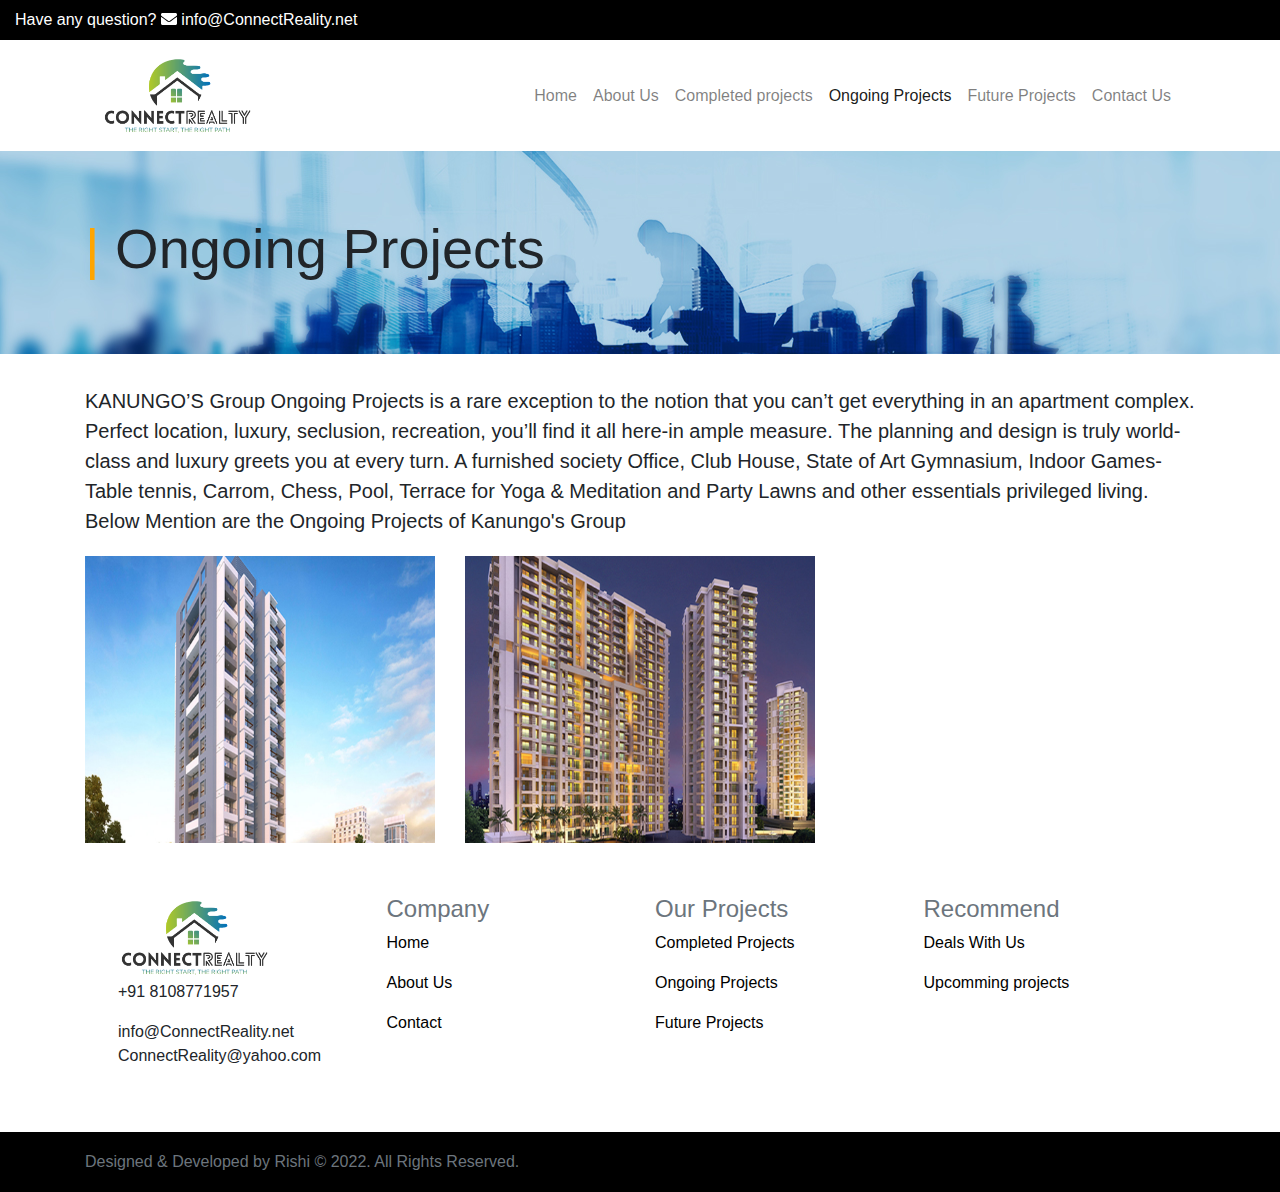
<file: www.connectreality.net/ongoing_projects.html>
<!doctype html>
<html lang="en">

<head>
    <meta charset="utf-8">
    <meta name="viewport" content="width=device-width, initial-scale=1, shrink-to-fit=no">
    <link type="text/css" rel="stylesheet" href="css/bootstrap.min.css">
    <link type="text/css" rel="stylesheet" href="css/owl.carousel.min.css">
    <link type="text/css" rel="stylesheet" href="css/owl.theme.default.min.css">
    <link type="text/css" rel="stylesheet" href="css/main.css">
    <link type="text/css" rel="stylesheet" href="css/hover-box.css">
    <link rel="icon" href="img/favicon2.jpg" sizes="192x192" />
    <link rel="apple-touch-icon-precomposed" href="img/favicon2.jpg" />
    <link type="text/css" rel="stylesheet" href="css/animate.css">
    <title>ConnectReality | Real Estate Properties Dealers</title>
    <script defer type="text/javascript" src="js/fontawesome-all.min.js"></script>
</head>

<body>
    <!-- have any questions -->
    <div class="container-fluid" style="background-color: black;color: white;height: 40px;">
        <div class="row">
            <div class="col-md-6 pt-2">
                <p>Have any question? <i class="fas fa-envelope"></i>&nbsp;info@ConnectReality.net</p>
            </div>
            <div class="col-md-6">
            </div>
        </div>
    </div>
    <!-- have any questions End -->
    <!-- Navigation Start -->
    <div class="container">
        <nav class="navbar navbar-expand-lg navbar-light" style="background-color: white;">
            <a class="navbar-brand" href="index-2.html"><img class="logo" src="img/Kartik/CONNECT_REALTY_02.png"></a>
            <button class="navbar-toggler" type="button" data-toggle="collapse" data-target="#navbarSupportedContent" aria-controls="navbarSupportedContent" aria-expanded="false" aria-label="Toggle navigation">
    <span class="navbar-toggler-icon"></span>
  </button>

            <div class="collapse navbar-collapse" id="navbarSupportedContent">
                <ul class="navbar-nav ml-auto">
                    <li class="nav-item">
                        <a class="nav-link" href="index-2.html">Home </a>
                    </li>
                    <li class="nav-item">
                        <a class="nav-link" href="aboutus.html">About Us</a>
                    </li>

                    <li class="nav-item">
                        <a class="nav-link" href="completed_projects.html">Completed projects </a>
                    </li>
                    <li class="nav-item active">
                        <a class="nav-link" href="ongoing_projects.html">Ongoing Projects <span class="sr-only">(current)</span></a>
                    </li>
                    <li class="nav-item">
                        <a class="nav-link" href="future_projects.html">Future Projects</a>
                    </li>
                    <li class="nav-item">
                        <a class="nav-link" href="contact.html">Contact Us</a>
                    </li>
                </ul>

            </div>
        </nav>
    </div>
    <!-- Navigation End -->
    <section>
        <div class="jumbotron jumbotron-fluid" style="background-image: url(img/company-and-about-us_0.jpg);">
            <div class="container">
                <h1 class="display-4 animated lightSpeedIn"><span style="color: orange;">|</span> Ongoing Projects</h1>
            </div>

        </div>
    </section>
    <section>
        <div class="container">
            <div class="row">
                <div class="col-md-12">
                    <p class="lead"><b>KANUNGO’S Group</b> Ongoing Projects is a rare exception to the notion that you can’t get everything in an apartment complex. Perfect location, luxury, seclusion, recreation, you’ll find it all here-in ample measure. The planning and design is truly world-class and luxury greets you at every turn. A furnished society Office, Club House, State of Art Gymnasium, Indoor Games- Table tennis, Carrom, Chess, Pool, Terrace for Yoga & Meditation and Party Lawns and other essentials privileged living. Below Mention are the Ongoing Projects of <b>Kanungo's Group</b></p>
                </div>
            </div>
            <div class="row">
                <div class="col-md-4 mt-1 mb-1">
                    <a href="kanungo-garden-city-florentia.html">
                    <div class="container-hiver animated flipInX">
                        <img src="img/ongoing_projects/florentiaimg1.jpg" alt="Avatar" class="image-hiver" height="100%" width="100%">
                        <div class="overlay-hiver">
                            <div class="text-hiver">FLORENTIA at KANUNGO'S GARDEN CITY , Mira Road (E)</div>
                        </div>
                    </div>
                        </a>
                </div>
                <!-- <div class="col-md-4 mt-1 mb-1">
                    <a href="kanungo-garden-city-tulip.html">
                    <div class="container-hiver animated flipInX">
                        <img src="img/ongoing_projects/tulipimg2.jpg" alt="Avatar" class="image-hiver" height="100%" width="100%">
                        <div class="overlay-hiver">
                            <div class="text-hiver">TULIP at KANUNGO'S GARDEN CITY, Mira Road (E)</div>
                        </div>
                    </div>
                        </a>
                </div> -->
                <div class="col-md-4 mt-1 mb-1">
                    <a href="pinacolo.html">
                    <div class="container-hiver animated flipInX">
                        <img src="img/ongoing_projects/pinnacolaimg3.jpg" alt="Avatar" class="image-hiver" height="100%" width="100%">
                        <div class="overlay-hiver">
                            <div class="text-hiver">PINNACOLO at Mira Road (E)</div>
                        </div>
                    </div>
                        </a>
                </div>
                <!-- <div class="col-md-4 mt-1 mb-1">
                    <a href="sidhivinayak_garima.html">
                    <div class="container-hiver animated flipInX">
                        <img src="img/ongoing_projects/siddhivinayak1.jpg" alt="Avatar" class="image-hiver" height="100%" width="100%">
                        <div class="overlay-hiver">
                            <div class="text-hiver">SIDDHIVINAYAK GARMINA at Taloja</div>
                        </div>
                    </div>
                        </a>
                </div> -->
               



            </div>
        </div>


    </section>
    <!--footer widgets starts -->
   <section >
        <div class="container p-5">
            <div class="row">
                <div class="col-md-3 ">
                    <img class="logo" src="img/Kartik/CONNECT_REALTY_02.png">
                    <p>+91 8108771957 </p>
                    <p>info@ConnectReality.net ConnectReality@yahoo.com
                    </p>
                </div>
                <div class="col-md-3">
                    <h4 class="text-muted">Company</h4>
                    <p><a href="index-2.html" style="color: black;">Home</a> </p>
                    <p><a href="aboutus.html" style="color: black;">About Us</a></p>
                    <p><a href="contact.html" style="color: black;">Contact</a></p>
                </div>
                <div class="col-md-3 ">
                    <h4 class="text-muted">Our Projects</h4>
                    <p><a href="completed_projects.html" style="color: black;">Completed Projects</a></p>
                    <p><a href="ongoing_projects.html" style="color: black;">Ongoing Projects</a></p>
                    <p><a href="future_projects.html" style="color: black;">Future Projects</a></p>
                </div>
                <div class="col-md-3">
                    <h4 class="text-muted">Recommend</h4>
                    <p><a href="contact.html" style="color: black;">Deals With Us</a></p>
                    <p><a href="future_projects.html" style="color: black;">Upcomming projects</a></p>
                </div>
            </div>
        </div>
    </section>
    <!--footer widgets Ends -->
    <!-- footer-->
    <footer class="footer">
        <div class="container">
            <span class="text-muted">Designed & Developed by Rishi © 2022. All Rights Reserved.</span>
        </div>
    </footer>
    <!-- footer-->
    <!-- Optional JavaScript -->
    <script type="text/javascript" src="assets/code.jquery.com/jquery-3.2.1.slim.min.js"></script>
    <script type="text/javascript" src="assets/cdnjs.cloudflare.com/ajax/libs/popper.js/1.12.9/umd/popper.min.js"></script>
    <script type="text/javascript" src="js/bootstrap.min.js"></script>
    <script type="text/javascript" src="js/owl.carousel.min.js"></script>
    <script type="text/javascript" src="js/main.js"></script>
    <script type="text/javascript" src="js/hover-box.js"></script>
</body>

</html>
</file>
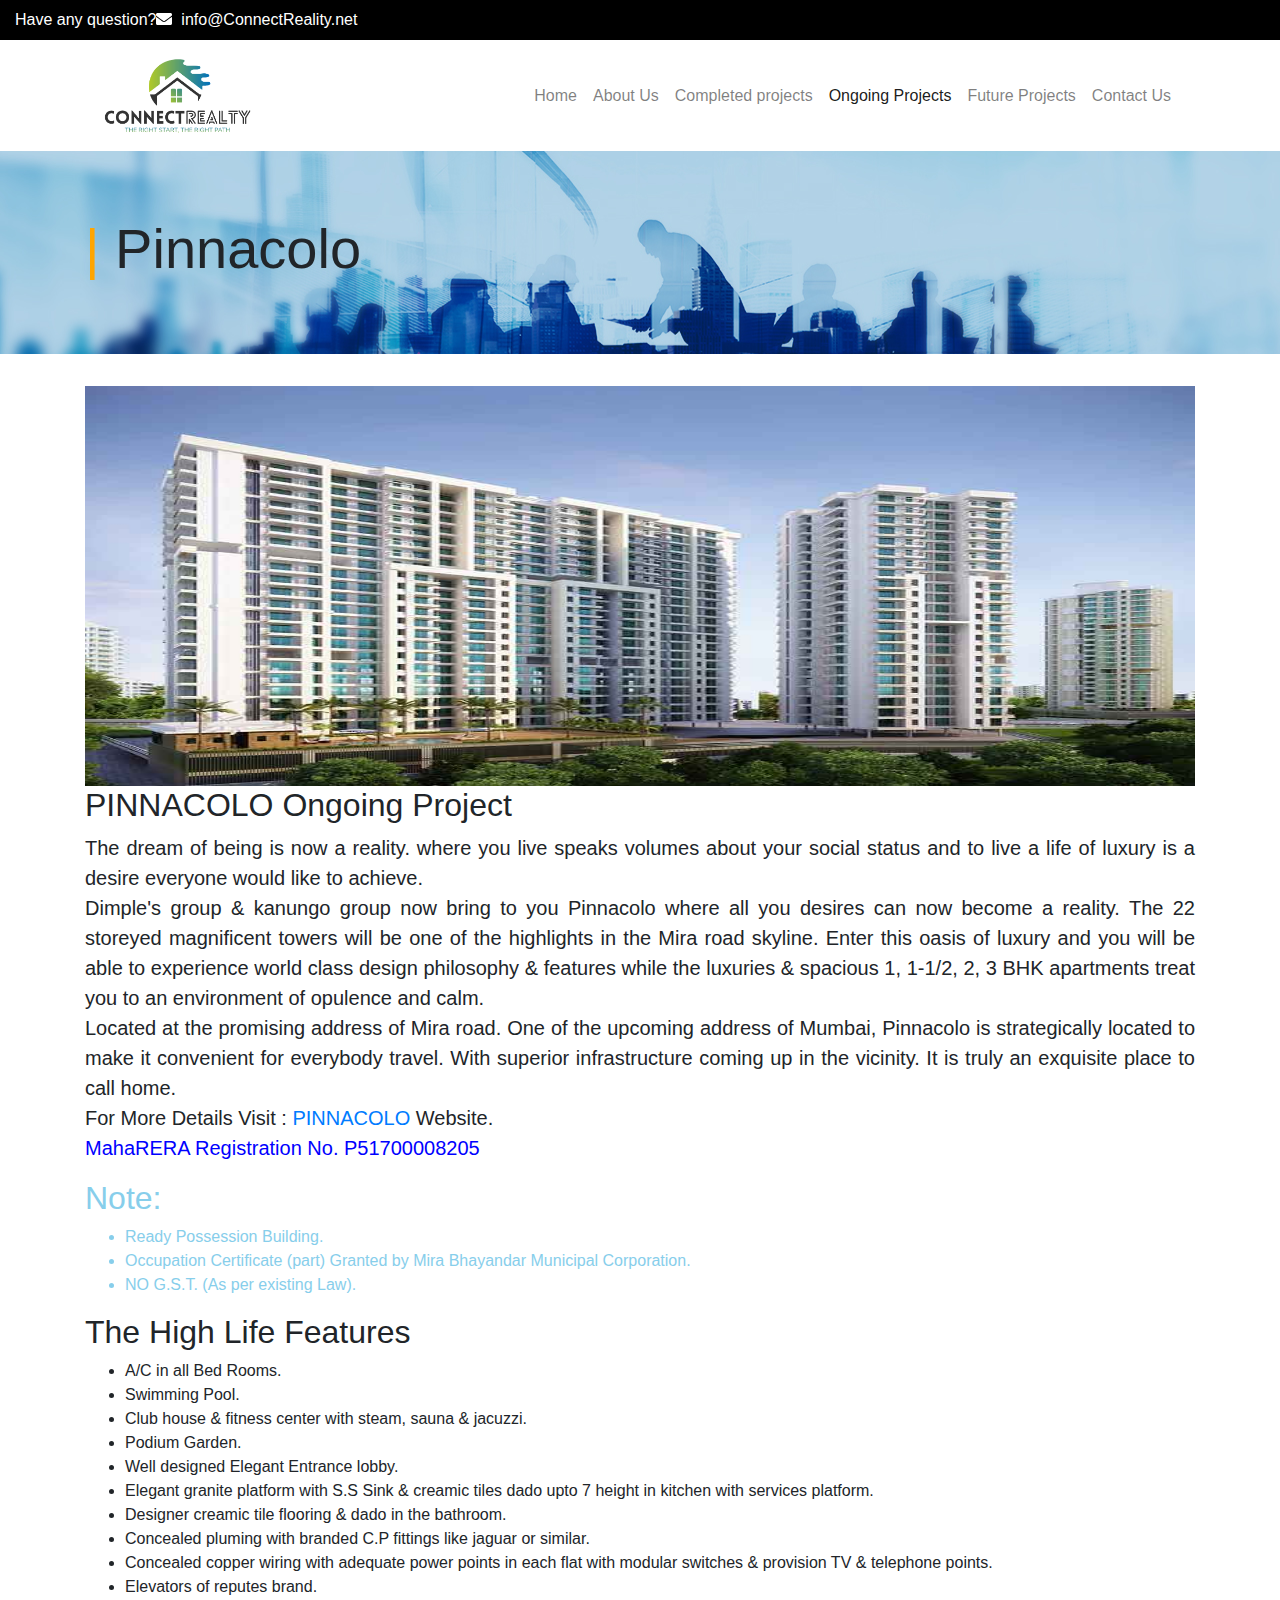
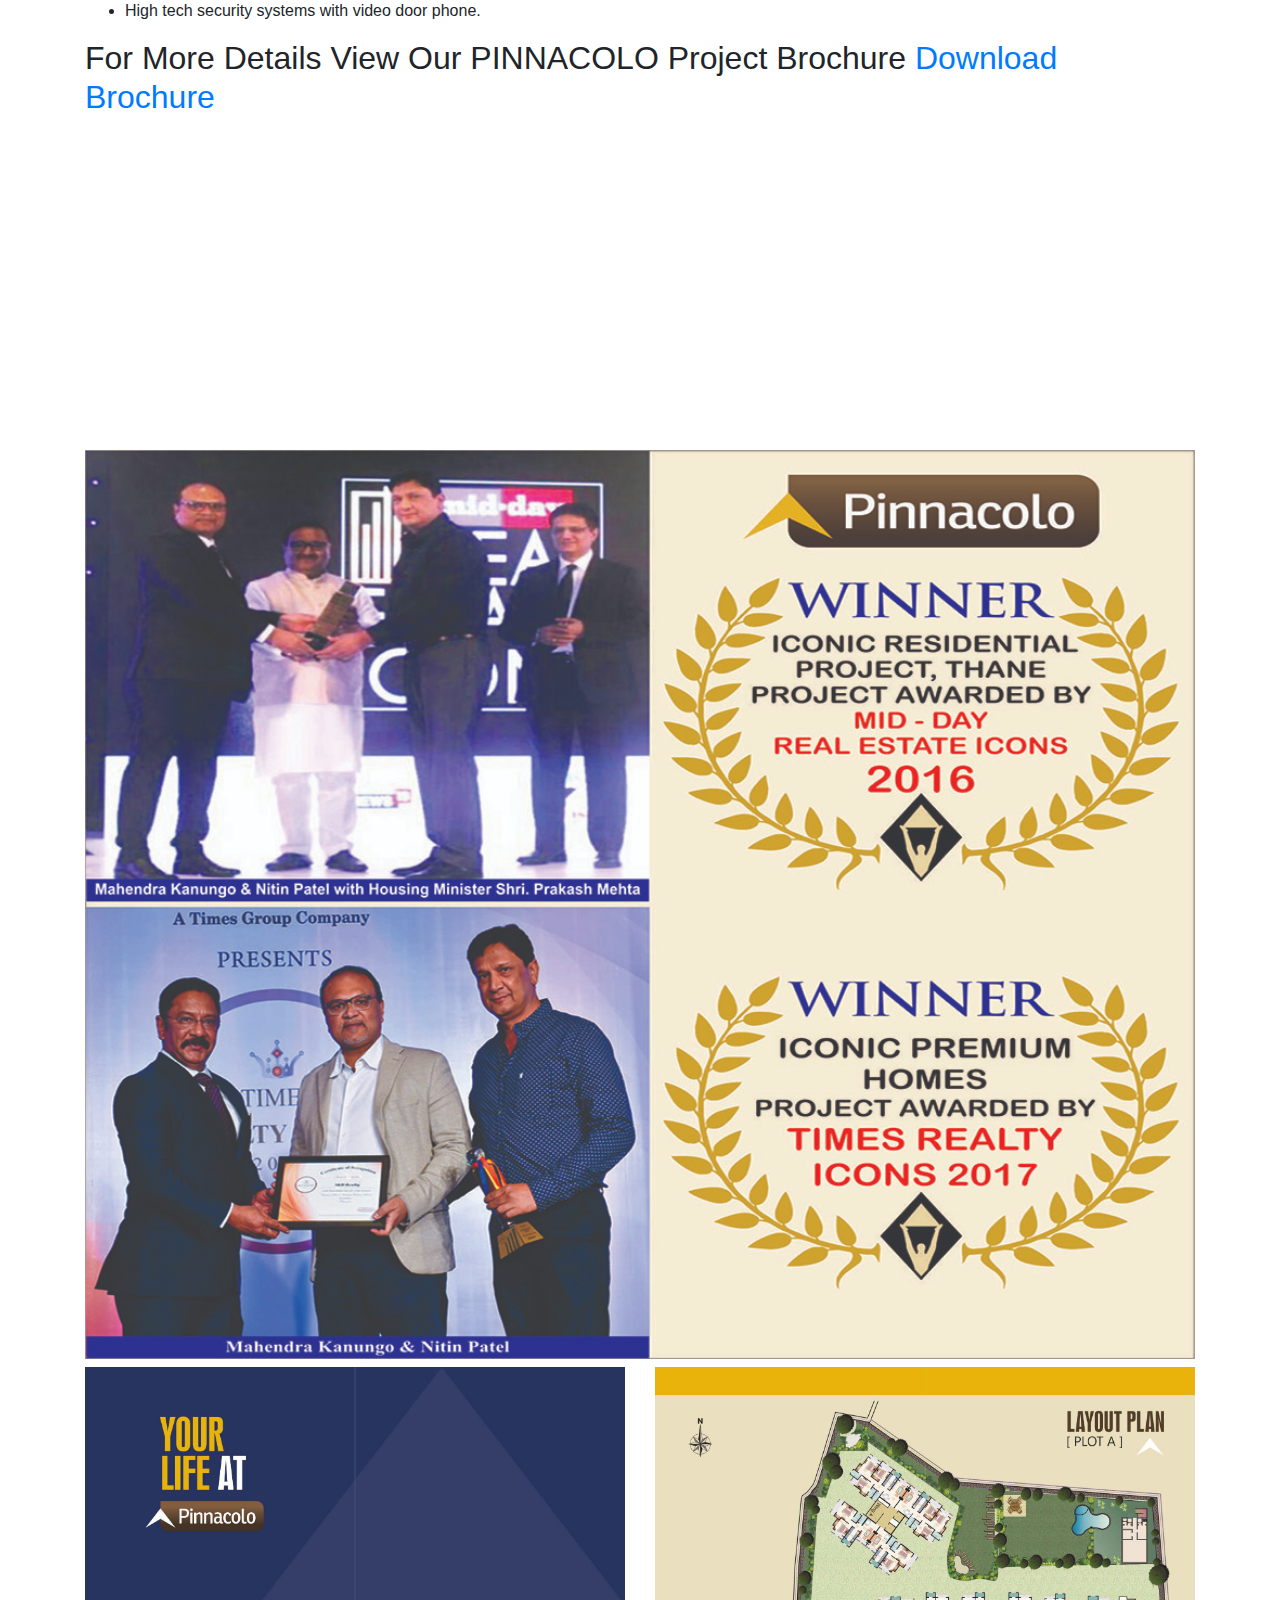
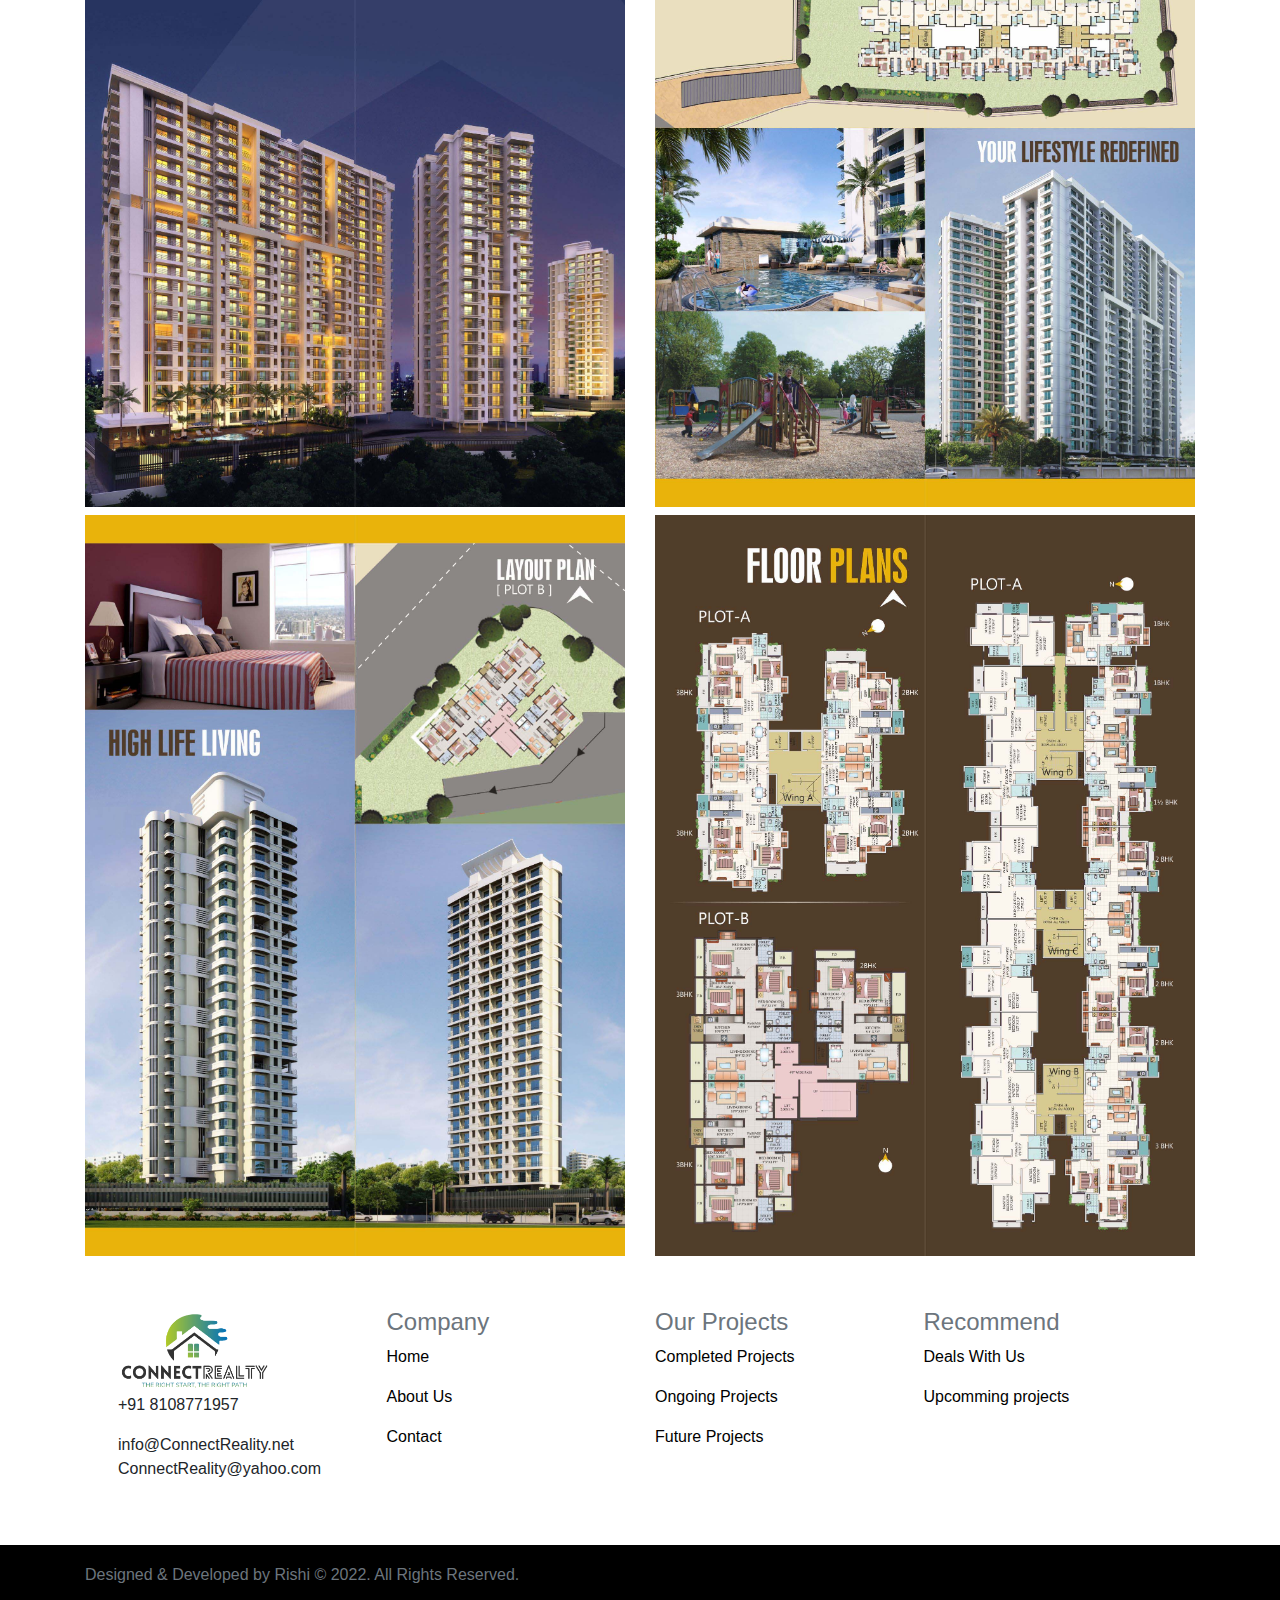
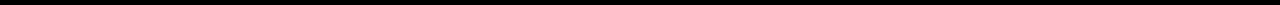
<file: www.connectreality.net/pinacolo.html>
<!doctype html>
<html lang="en">

<head>
    <meta charset="utf-8">
    <meta name="viewport" content="width=device-width, initial-scale=1, shrink-to-fit=no">
    <link type="text/css" rel="stylesheet" href="css/bootstrap.min.css">
    <link type="text/css" rel="stylesheet" href="css/owl.carousel.min.css">
    <link type="text/css" rel="stylesheet" href="css/owl.theme.default.min.css">
    <link type="text/css" rel="stylesheet" href="css/main.css">
    <link type="text/css" rel="stylesheet" href="css/hover-box.css">
    <link rel="icon" href="img/favicon2.jpg" sizes="192x192" />
    <link rel="apple-touch-icon-precomposed" href="img/favicon2.jpg" />
    <link type="text/css" rel="stylesheet" href="css/animate.css">
    <title>ConnectReality | Real Estate Properties Dealers</title>
    <script defer type="text/javascript" src="js/fontawesome-all.min.js"></script>
</head>

<body>
    <!-- have any questions -->
    <div class="container-fluid" style="background-color: black;color: white;height: 40px;">
        <div class="row">
            <div class="col-md-6 pt-2">
                <p>Have any question?<i class="fas fa-envelope"></i>&nbsp; info@ConnectReality.net</p>
            </div>
            <div class="col-md-6">
            </div>
        </div>
    </div>
    <!-- have any questions End -->
    <!-- Navigation Start -->
    <div class="container">
        <nav class="navbar navbar-expand-lg navbar-light" style="background-color: white;">
            <a class="navbar-brand" href="index-2.html"><img class="logo" src="img/Kartik/CONNECT_REALTY_02.png"></a>
            <button class="navbar-toggler" type="button" data-toggle="collapse" data-target="#navbarSupportedContent" aria-controls="navbarSupportedContent" aria-expanded="false" aria-label="Toggle navigation">
    <span class="navbar-toggler-icon"></span>
  </button>

            <div class="collapse navbar-collapse" id="navbarSupportedContent">
                <ul class="navbar-nav ml-auto">
                    <li class="nav-item">
                        <a class="nav-link" href="index-2.html">Home </a>
                    </li>
                    <li class="nav-item">
                        <a class="nav-link" href="aboutus.html">About Us</a>
                    </li>

                    <li class="nav-item">
                        <a class="nav-link" href="completed_projects.html">Completed projects </a>
                    </li>
                    <li class="nav-item active">
                        <a class="nav-link" href="ongoing_projects.html">Ongoing Projects <span class="sr-only">(current)</span></a>
                    </li>
                    <li class="nav-item">
                        <a class="nav-link" href="future_projects.html">Future Projects</a>
                    </li>
                    <li class="nav-item">
                        <a class="nav-link" href="contact.html">Contact Us</a>
                    </li>
                </ul>

            </div>
        </nav>
    </div>
    <!-- Navigation End -->
    <section>
        <div class="jumbotron jumbotron-fluid" style="background-image: url(img/company-and-about-us_0.jpg);">
            <div class="container">
                <h1 class="display-4 animated lightSpeedIn"><span style="color: orange;">|</span> Pinnacolo</h1>
            </div>

        </div>
    </section>
    <section>
        <div class="container">
            <div class="row">
                <div class="col-md-12"><img src="img/pinnacolo/Day-Image1-1.jpg" height="400" width="100%"></div>
                <div class="col-md-12">
                    <h2>PINNACOLO Ongoing Project</h2>
                </div>
                <div class="col-md-12">
                    <p class="lead text-justify">The dream of being is now a reality. where you live speaks volumes about your social status and to live a life of luxury is a desire everyone would like to achieve.<br/>

Dimple's group & kanungo group now bring to you Pinnacolo where all you desires can now become a reality. The 22 storeyed magnificent towers will be one of the highlights in the Mira road skyline. Enter this oasis of luxury and you will be able to experience world class design philosophy & features while the luxuries & spacious 1, 1-1/2, 2, 3 BHK apartments treat you to an environment of opulence and calm.<br/>

Located at the promising address of Mira road. One of the upcoming address of Mumbai, Pinnacolo is strategically located to make it convenient for everybody travel. With superior infrastructure coming up in the vicinity. It is truly an exquisite place to call home.<br/>

For More Details Visit : <a href="http://www.pinnacolo.in/">PINNACOLO</a> Website.<br/>

<span style="color:blue;">MahaRERA Registration No. P51700008205</span></p>
                </div>
                <div class="col-md-12" style="color: skyblue;font-style: bold;">
                        <h2>Note:</h2>
                        <ul>
                        <li>Ready Possession Building.</li>
                        <li>Occupation Certificate (part) Granted by Mira Bhayandar Municipal Corporation.</li>
                        <li>NO G.S.T. (As per existing Law).</li>
                        <!-- <li>Municipal Water Connected.</li> -->
                        
                        
                        </ul>
                                                  
                    </div> 
                <div class="col-md-12" style="font-style: bold;">
                    <h2>The High Life Features</h2>
                    <ul>
                    <li>A/C in all Bed Rooms.</li>
                    <li>Swimming Pool.</li>
                    <li>Club house & fitness center with steam, sauna & jacuzzi.</li>
                    <li>Podium Garden.</li>
                    <li>Well designed Elegant Entrance lobby.</li>
                    <li>Elegant granite platform with S.S Sink & creamic tiles dado upto 7 height in kitchen with services platform.</li>
                    <li>Designer creamic tile flooring & dado in the bathroom.</li>
                    <li>Concealed pluming with branded C.P fittings like jaguar or similar.</li>
                    <li>Concealed copper wiring with adequate power points in each flat with modular switches & provision TV & telephone points.</li>
                    <li>Elevators of reputes brand.</li>
                    <li>High tech security systems with video door phone.</li>
                    
                    
                    </ul>
                                              
                </div> 
                
                
                <div class="col-md-12">
                <h2>For More Details View Our PINNACOLO Project Brochure<a href="Pinnacolo.pdf">  Download Brochure</a></h2>
                </div>
                <div class="col-md-12">
                <iframe width="100%" height="315" src="https://www.youtube.com/embed/GQWxMbvsLFc" frameborder="0" allow="autoplay; encrypted-media" allowfullscreen></iframe>
                </div>
            </div>
        </div>

    </section>
    <section>
        <div class="container">
           
            <div class="row">
                 <div class="col-md-12 mt-1 mb-1">
                    <div class="container-hiver animated flipInX">
                        <img src="img/ongoing_projects/For-Website-Copy.jpg" alt="Avatar" class="image-hiver" height="100%" width="100%">
                        <div class="overlay-hiver">
                            <div class="text-hiver"></div>
                        </div>
                    </div>
                </div>
                 <div class="col-md-6 mt-1 mb-1">
                     <a href="img/pinnacolo/img1.jpg">
                    <div class="container-hiver animated flipInX">
                        <img src="img/pinnacolo/img1.jpg" alt="Avatar" class="image-hiver" height="100%" width="100%">
                       
                    </div>
                         </a>
                </div>
                <div class="col-md-6 mt-1 mb-1">
                    <a href="img/pinnacolo/img3.jpg">
                    <div class="container-hiver animated flipInX">
                        <img src="img/pinnacolo/img3.jpg" alt="Avatar" class="image-hiver" height="100%" width="100%">
                        
                    </div>
                        </a>
                </div>
                 <div class="col-md-6 mt-1 mb-1">
                     <a href="img/pinnacolo/img4.jpg">
                    <div class="container-hiver animated flipInX">
                        <img src="img/pinnacolo/img4.jpg" alt="Avatar" class="image-hiver" height="100%" width="100%">
                       
                    </div>
                         </a>
                </div>
             
              <div class="col-md-6 mt-1 mb-1">
                     <a href="img/pinnacolo/img5.jpg">
                    <div class="container-hiver animated flipInX">
                        <img src="img/pinnacolo/img5.jpg" alt="Avatar" class="image-hiver" height="100%" width="100%">
                       
                    </div>
                         </a>
                </div>
              
               
                
                
                
            </div>
        </div>


    </section>
    <!--footer widgets starts -->
    <section >
        <div class="container p-5">
            <div class="row">
                <div class="col-md-3 ">
                    <img class="logo" src="img/Kartik/CONNECT_REALTY_02.png">
                    <p>+91 8108771957 </p>
                    <p>info@ConnectReality.net ConnectReality@yahoo.com
                    </p>
                </div>
                <div class="col-md-3">
                    <h4 class="text-muted">Company</h4>
                    <p><a href="index-2.html" style="color: black;">Home</a> </p>
                    <p><a href="aboutus.html" style="color: black;">About Us</a></p>
                    <p><a href="contact.html" style="color: black;">Contact</a></p>
                </div>
                <div class="col-md-3 ">
                    <h4 class="text-muted">Our Projects</h4>
                    <p><a href="completed_projects.html" style="color: black;">Completed Projects</a></p>
                    <p><a href="ongoing_projects.html" style="color: black;">Ongoing Projects</a></p>
                    <p><a href="future_projects.html" style="color: black;">Future Projects</a></p>
                </div>
                <div class="col-md-3">
                    <h4 class="text-muted">Recommend</h4>
                    <p><a href="contact.html" style="color: black;">Deals With Us</a></p>
                    <p><a href="future_projects.html" style="color: black;">Upcomming projects</a></p>
                </div>
            </div>
        </div>
    </section>
    <!--footer widgets Ends -->
    <!-- footer-->
    <footer class="footer">
        <div class="container">
            <span class="text-muted">Designed & Developed by Rishi © 2022. All Rights Reserved.</span>
        </div>
    </footer>
    <!-- footer-->
    <!-- Optional JavaScript -->
    <script type="text/javascript" src="assets/code.jquery.com/jquery-3.2.1.slim.min.js"></script>
    <script type="text/javascript" src="assets/cdnjs.cloudflare.com/ajax/libs/popper.js/1.12.9/umd/popper.min.js"></script>
    <script type="text/javascript" src="js/bootstrap.min.js"></script>
    <script type="text/javascript" src="js/owl.carousel.min.js"></script>
    <script type="text/javascript" src="js/main.js"></script>
    <script type="text/javascript" src="js/hover-box.js"></script>
</body>

</html>
</file>
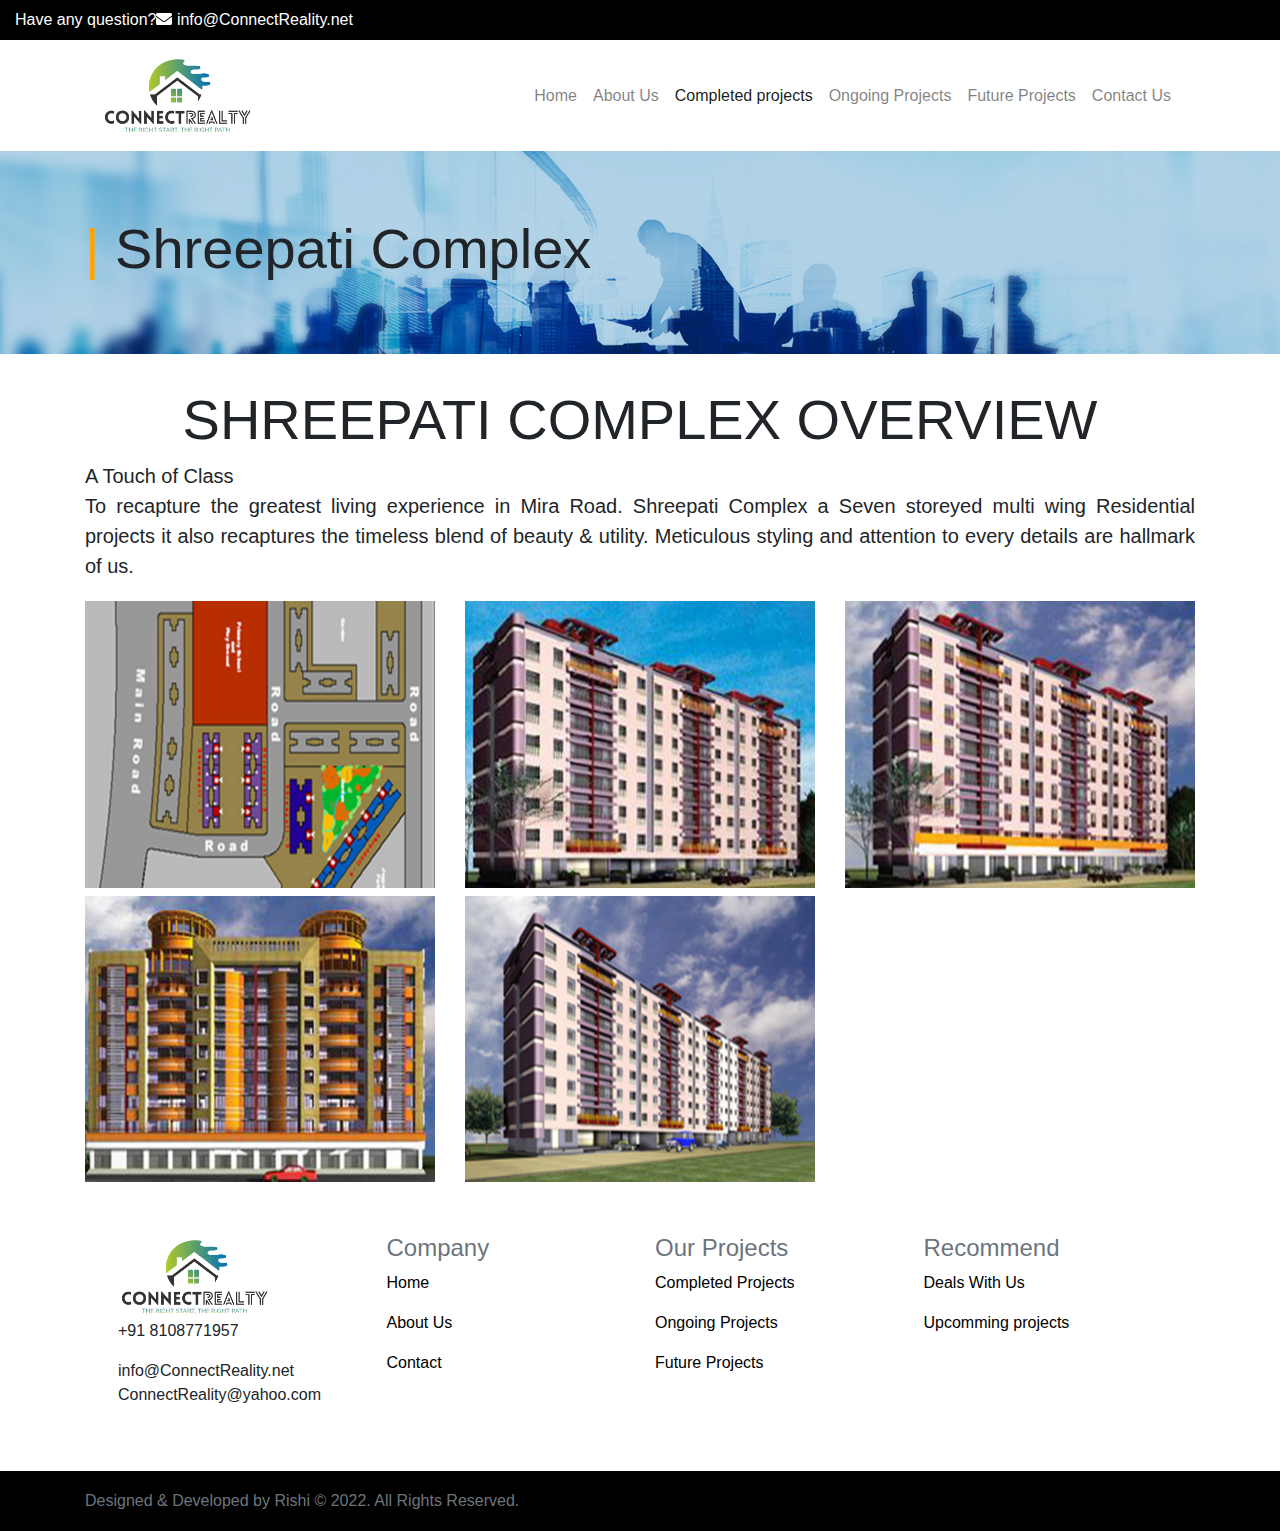
<file: www.connectreality.net/shreepati_complex.html>
<!doctype html>
<html lang="en">

<head>
    <meta charset="utf-8">
    <meta name="viewport" content="width=device-width, initial-scale=1, shrink-to-fit=no">
    <link type="text/css" rel="stylesheet" href="css/bootstrap.min.css">
    <link type="text/css" rel="stylesheet" href="css/owl.carousel.min.css">
    <link type="text/css" rel="stylesheet" href="css/owl.theme.default.min.css">
    <link type="text/css" rel="stylesheet" href="css/main.css">
    <link type="text/css" rel="stylesheet" href="css/hover-box.css">
    <link rel="icon" href="img/favicon2.jpg" sizes="192x192" />
    <link rel="apple-touch-icon-precomposed" href="img/favicon2.jpg" />
    <link type="text/css" rel="stylesheet" href="css/animate.css">
    <title>ConnectReality | Real Estate Properties Dealers</title>
    <script defer type="text/javascript" src="js/fontawesome-all.min.js"></script>
</head>

<body>
    <!-- have any questions -->
    <div class="container-fluid" style="background-color: black;color: white;height: 40px;">
        <div class="row">
            <div class="col-md-6 pt-2">
                <p>Have any question?<i class="fas fa-envelope"></i>&nbsp;info@ConnectReality.net</p>
            </div>
            <div class="col-md-6">
            </div>
        </div>
    </div>
    <!-- have any questions End -->
    <!-- Navigation Start -->
    <div class="container">
        <nav class="navbar navbar-expand-lg navbar-light" style="background-color: white;">
            <a class="navbar-brand" href="index-2.html"><img class="logo" src="img/Kartik/CONNECT_REALTY_02.png"></a>
            <button class="navbar-toggler" type="button" data-toggle="collapse" data-target="#navbarSupportedContent" aria-controls="navbarSupportedContent" aria-expanded="false" aria-label="Toggle navigation">
    <span class="navbar-toggler-icon"></span>
  </button>

            <div class="collapse navbar-collapse" id="navbarSupportedContent">
                <ul class="navbar-nav ml-auto">
                    <li class="nav-item">
                        <a class="nav-link" href="index-2.html">Home </a>
                    </li>
                    <li class="nav-item">
                        <a class="nav-link" href="aboutus.html">About Us</a>
                    </li>

                    <li class="nav-item active">
                        <a class="nav-link" href="completed_projects.html">Completed projects <span class="sr-only">(current)</span></a>
                    </li>
                    <li class="nav-item">
                        <a class="nav-link" href="ongoing_projects.html">Ongoing Projects</a>
                    </li>
                    <li class="nav-item">
                        <a class="nav-link" href="future_projects.html">Future Projects</a>
                    </li>
                    <li class="nav-item">
                        <a class="nav-link" href="contact.html">Contact Us</a>
                    </li>
                </ul>

            </div>
        </nav>
    </div>
    <!-- Navigation End -->
    <section>
        <div class="jumbotron jumbotron-fluid" style="background-image: url(img/company-and-about-us_0.jpg);">
            <div class="container">
                <h1 class="display-4 animated lightSpeedIn"><span style="color: orange;">|</span> Shreepati Complex</h1>
            </div>

        </div>
    </section>
    <section>
        <div class="container">
            <div class="row">
                <div class="col-md-12 text-center">
                    <h6 class="display-4">SHREEPATI COMPLEX OVERVIEW</h6>
                </div>
                <div class="col-md-12">
                    <p class="lead text-justify">A Touch of Class<br> To recapture the greatest living experience in Mira Road. Shreepati Complex a Seven storeyed multi wing Residential projects it also recaptures the timeless blend of beauty & utility. Meticulous styling and attention to every details are hallmark of us.</p>
                </div>
            </div>
           
        </div>

    </section>
 <section>
        <div class="container">
            <div class="row">
                <div class="col-md-4 mt-1 mb-1">
                    <a href="img/shreepati_complex/layout2.jpg">
                    <div class="container-hiver animated flipInX">
                        <img src="img/shreepati_complex/layout2.jpg" alt="Avatar" class="image-hiver" height="100%" width="100%">
                    </div>
                        </a>
                </div>
                 <div class="col-md-4 mt-1 mb-1">
                     <a href="img/shreepati_complex/shreepati-1.jpg">
                    <div class="container-hiver animated flipInX">
                        <img src="img/shreepati_complex/shreepati-1.jpg" alt="Avatar" class="image-hiver" height="100%" width="100%">
                       
                    </div>
                         </a>
                </div>
                 <div class="col-md-4 mt-1 mb-1">
                     <a href="img/shreepati_complex/SHREEPATI-2.jpg">
                    <div class="container-hiver animated flipInX">
                        <img src="img/shreepati_complex/SHREEPATI-2.jpg" alt="Avatar" class="image-hiver" height="100%" width="100%">
                        
                    </div>
                         </a>
                </div>
                 <div class="col-md-4 mt-1 mb-1">
                     <a href="img/shreepati_complex/SHREEPATI-3.jpg">
                    <div class="container-hiver animated flipInX">
                        <img src="img/shreepati_complex/SHREEPATI-3.jpg" alt="Avatar" class="image-hiver" height="100%" width="100%">
                        
                    </div>
                         </a>
                </div>
                 <div class="col-md-4 mt-1 mb-1">
                     <a href="img/shreepati_complex/SHREEPATI-4.jpg">
                    <div class="container-hiver animated flipInX">
                        <img src="img/shreepati_complex/SHREEPATI-4.jpg" alt="Avatar" class="image-hiver" height="100%" width="100%">
                       
                    </div>
                         </a>
                </div>
               
               
                
                
            </div>
        </div>


    </section>
    <!--footer widgets starts -->
    <section >
        <div class="container p-5">
            <div class="row">
                <div class="col-md-3 ">
                    <img class="logo" src="img/Kartik/CONNECT_REALTY_02.png">
                    <p>+91 8108771957</p>
                    <p>info@ConnectReality.net ConnectReality@yahoo.com
                    </p>
                </div>
                <div class="col-md-3">
                    <h4 class="text-muted">Company</h4>
                    <p><a href="index-2.html" style="color: black;">Home</a> </p>
                    <p><a href="aboutus.html" style="color: black;">About Us</a></p>
                    <p><a href="contact.html" style="color: black;">Contact</a></p>
                </div>
                <div class="col-md-3 ">
                    <h4 class="text-muted">Our Projects</h4>
                    <p><a href="completed_projects.html" style="color: black;">Completed Projects</a></p>
                    <p><a href="ongoing_projects.html" style="color: black;">Ongoing Projects</a></p>
                    <p><a href="future_projects.html" style="color: black;">Future Projects</a></p>
                </div>
                <div class="col-md-3">
                    <h4 class="text-muted">Recommend</h4>
                    <p><a href="contact.html" style="color: black;">Deals With Us</a></p>
                    <p><a href="future_projects.html" style="color: black;">Upcomming projects</a></p>
                </div>
            </div>
        </div>
    </section>
    <!--footer widgets Ends -->
    <!-- footer-->
    <footer class="footer">
        <div class="container">
            <span class="text-muted">Designed & Developed by Rishi © 2022. All Rights Reserved.</span>
        </div>
    </footer>
    <!-- footer-->
    <!-- Optional JavaScript -->
    <script type="text/javascript" src="assets/code.jquery.com/jquery-3.2.1.slim.min.js"></script>
    <script type="text/javascript" src="assets/cdnjs.cloudflare.com/ajax/libs/popper.js/1.12.9/umd/popper.min.js"></script>
    <script type="text/javascript" src="js/bootstrap.min.js"></script>
    <script type="text/javascript" src="js/owl.carousel.min.js"></script>
    <script type="text/javascript" src="js/main.js"></script>
    <script type="text/javascript" src="js/hover-box.js"></script>
</body>

</html>
</file>
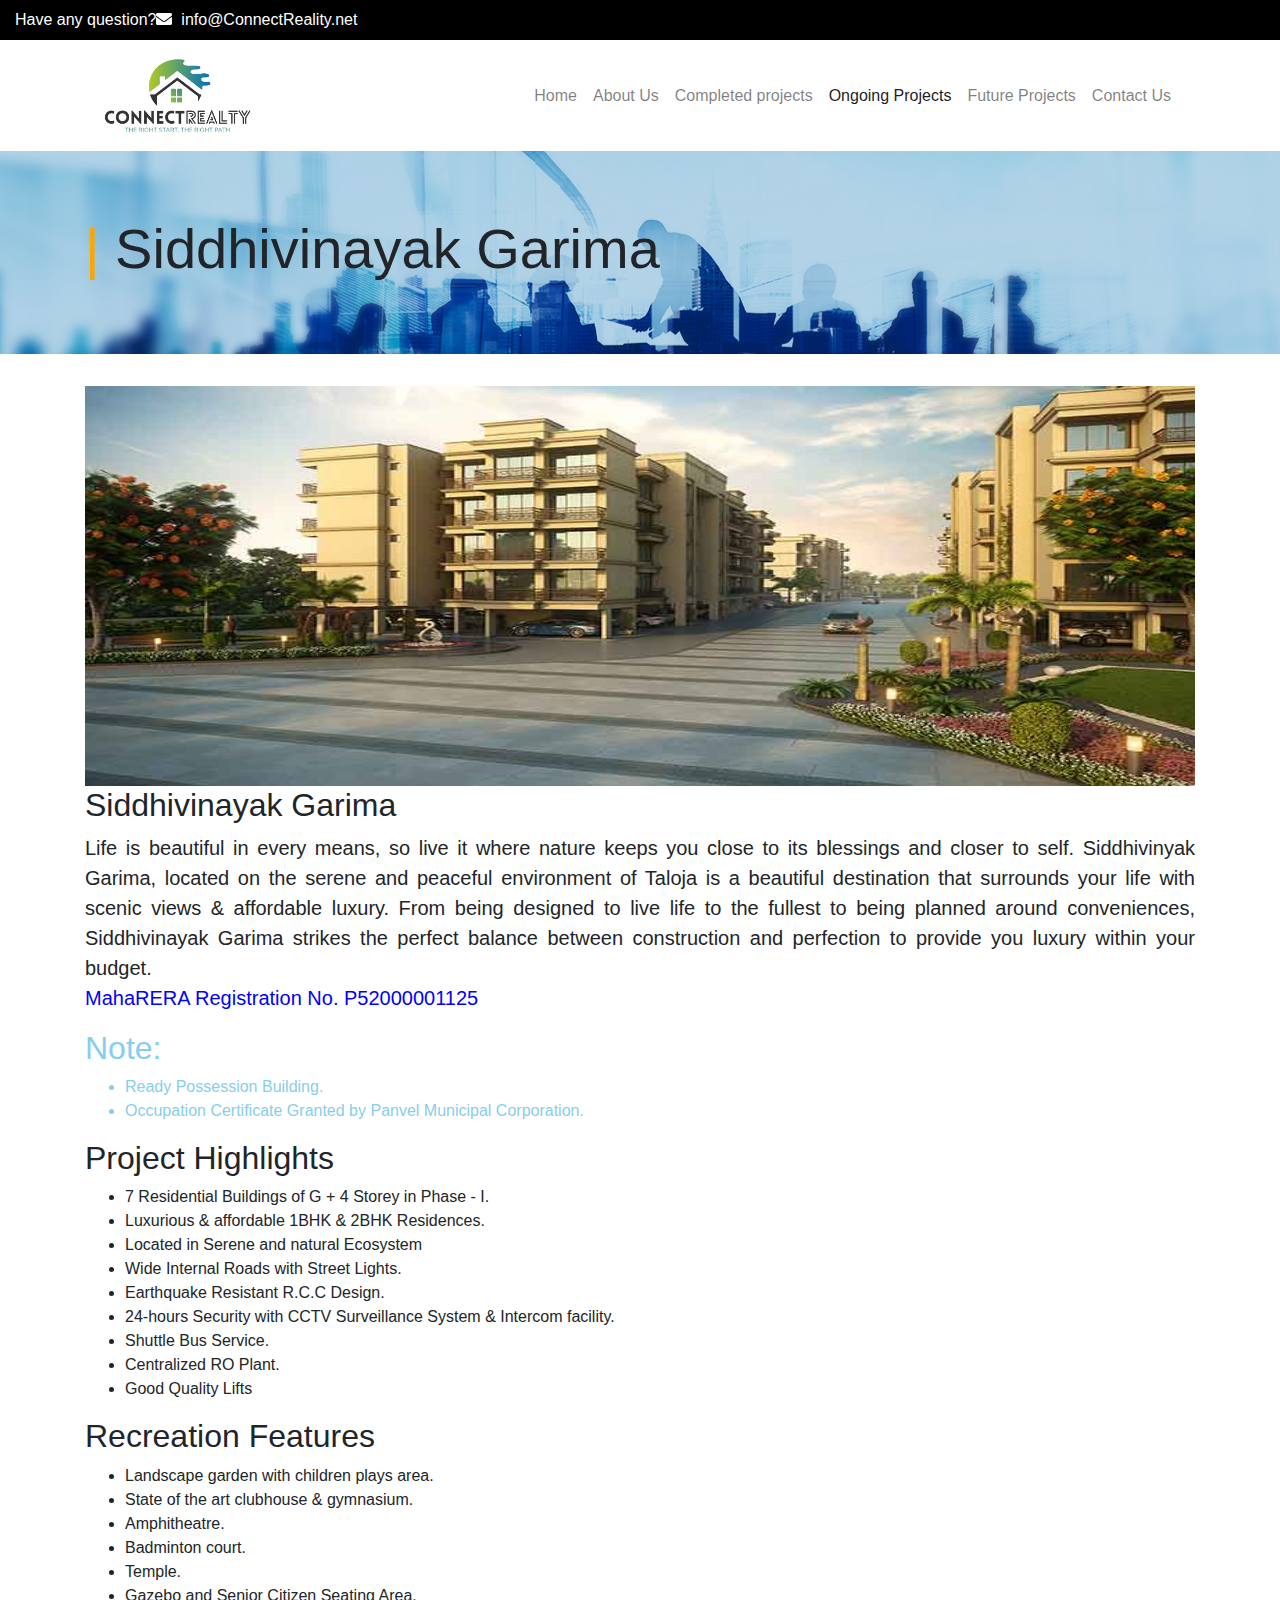
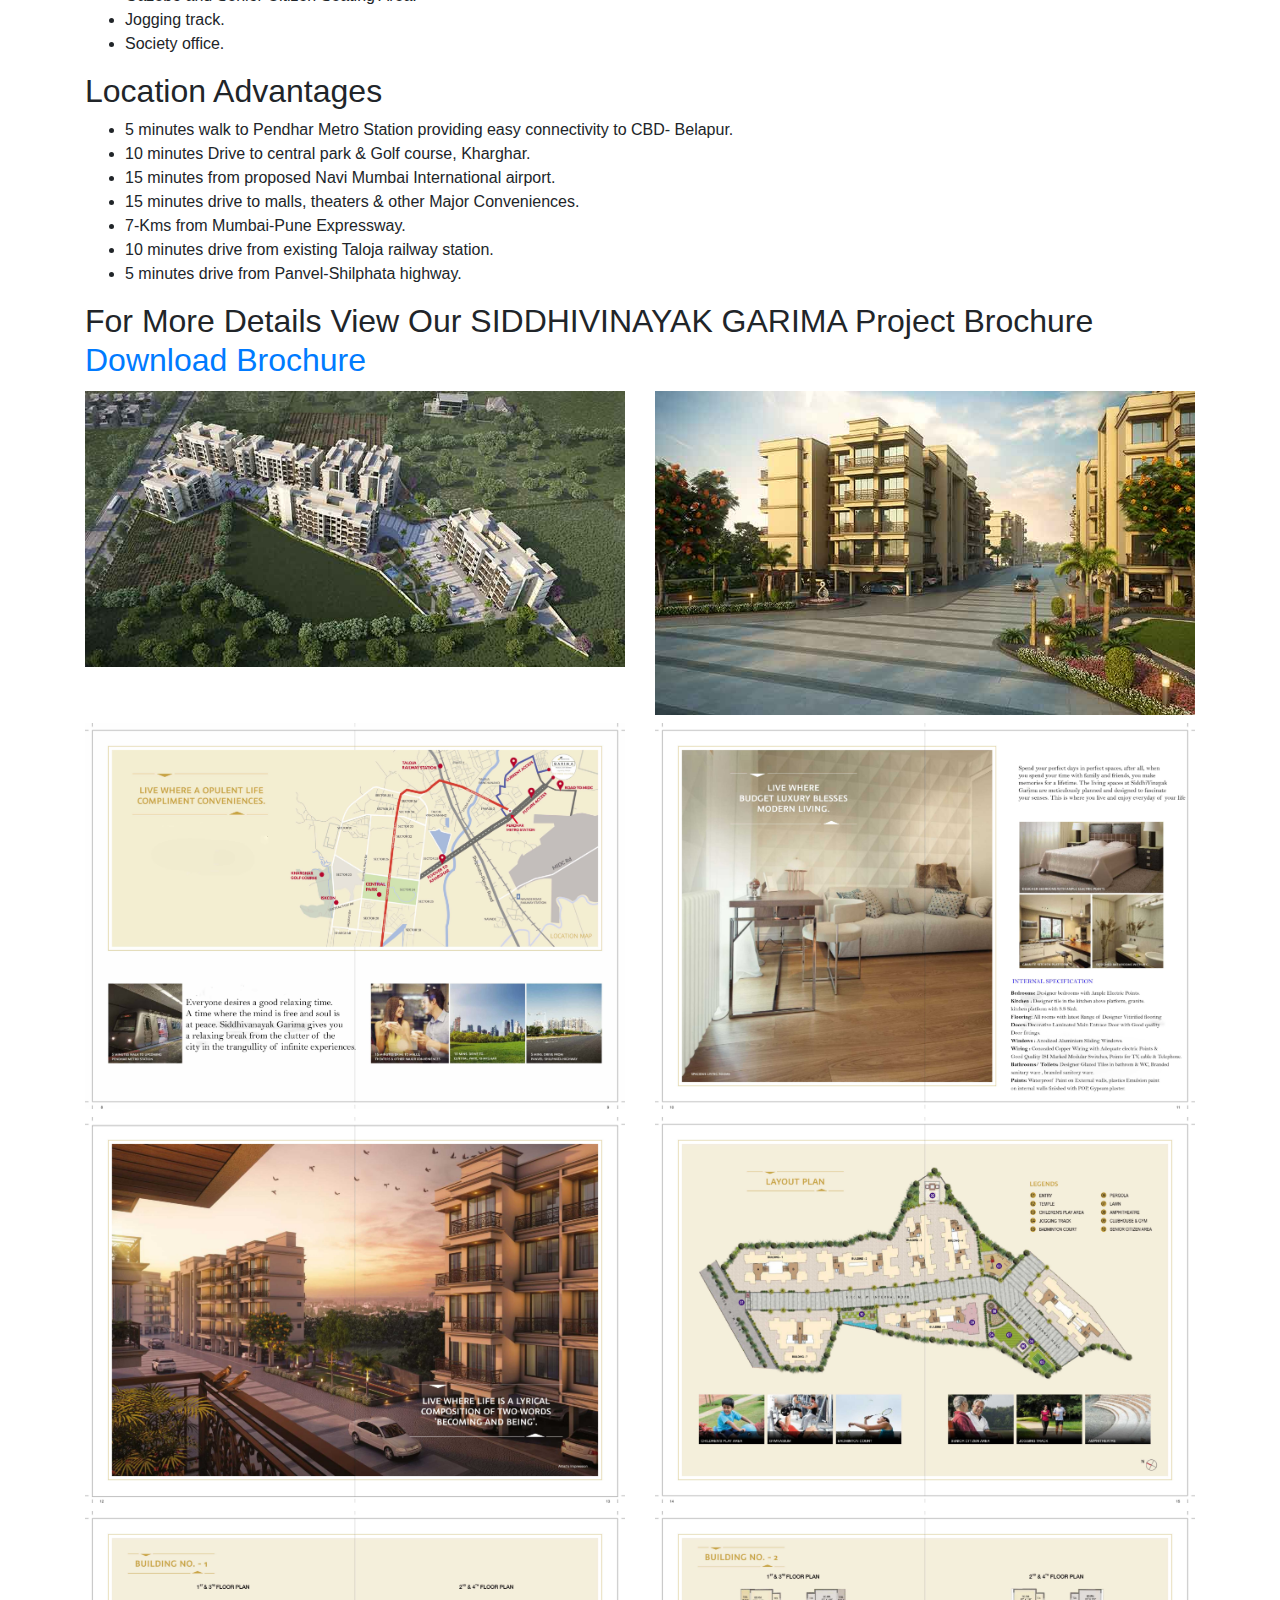
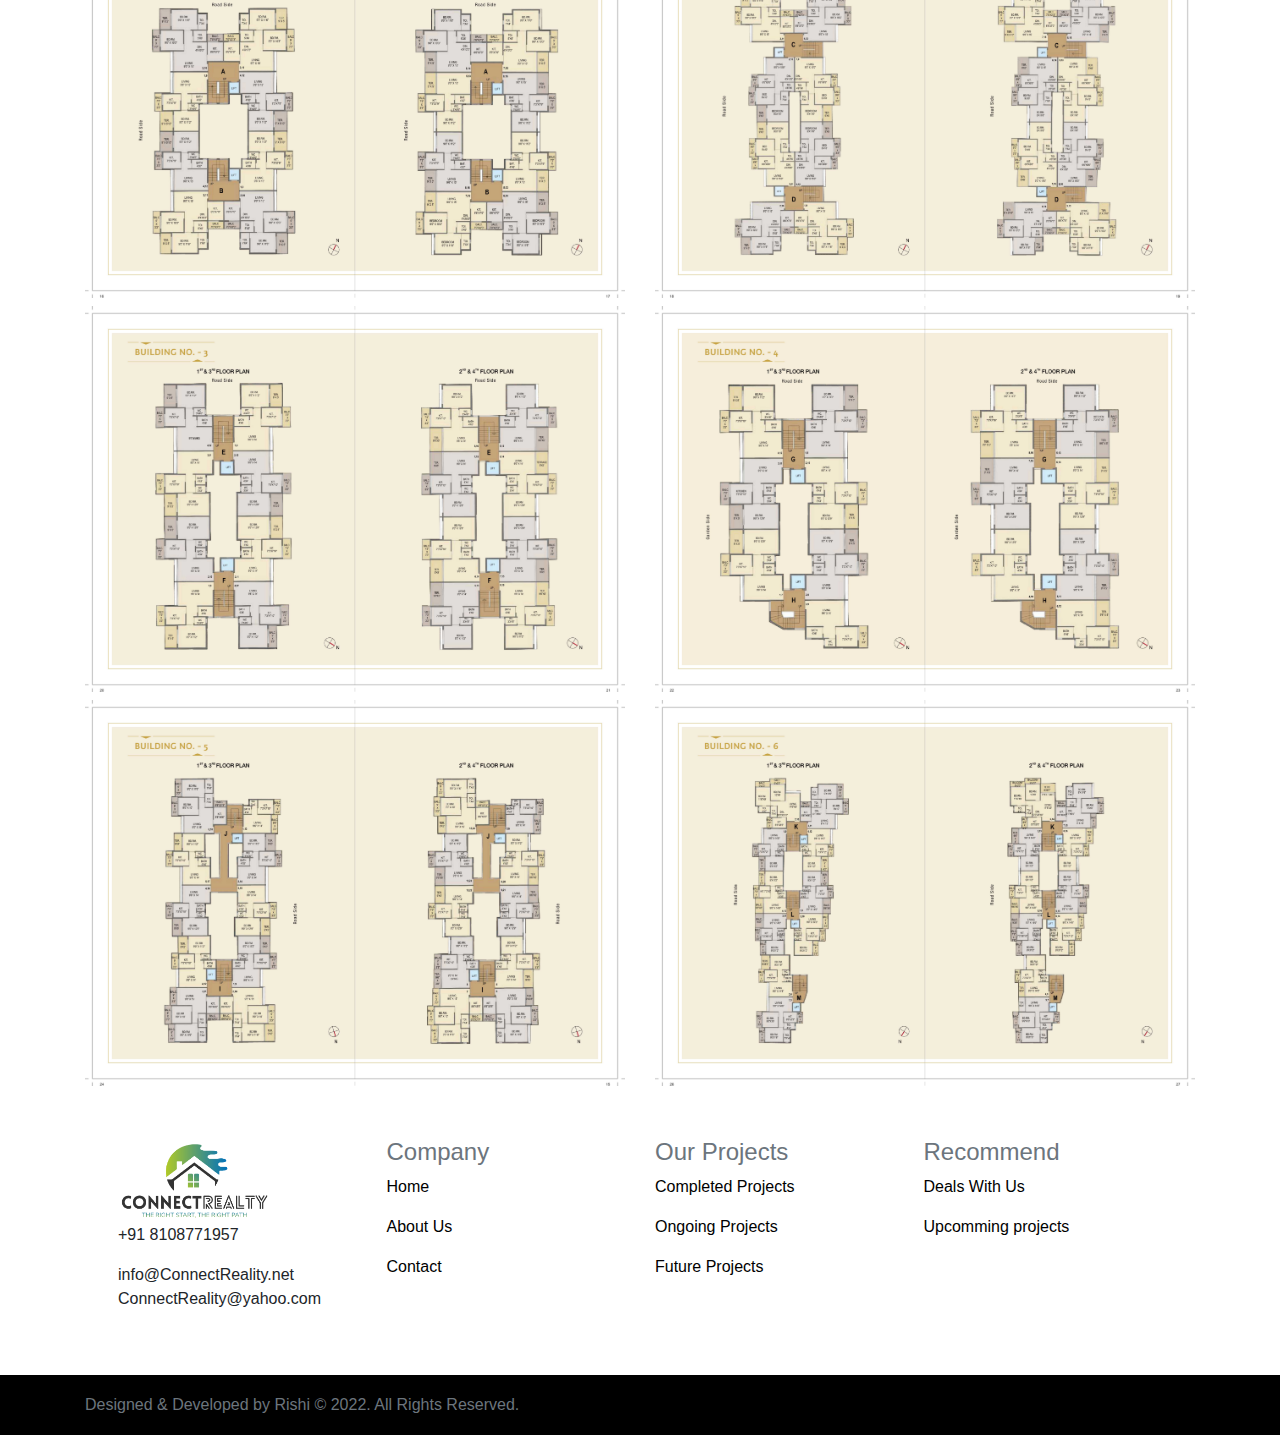
<file: www.connectreality.net/sidhivinayak_garima.html>
<!doctype html>
<html lang="en">

<head>
    <meta charset="utf-8">
    <meta name="viewport" content="width=device-width, initial-scale=1, shrink-to-fit=no">
    <link type="text/css" rel="stylesheet" href="css/bootstrap.min.css">
    <link type="text/css" rel="stylesheet" href="css/owl.carousel.min.css">
    <link type="text/css" rel="stylesheet" href="css/owl.theme.default.min.css">
    <link type="text/css" rel="stylesheet" href="css/main.css">
    <link type="text/css" rel="stylesheet" href="css/hover-box.css">
    <link rel="icon" href="img/favicon2.jpg" sizes="192x192" />
    <link rel="apple-touch-icon-precomposed" href="img/favicon2.jpg" />
    <link type="text/css" rel="stylesheet" href="css/animate.css">
    <title>ConnectReality | Real Estate Properties Dealers</title>
    <script defer type="text/javascript" src="js/fontawesome-all.min.js"></script>
</head>

<body>
    <!-- have any questions -->
    <div class="container-fluid" style="background-color: black;color: white;height: 40px;">
        <div class="row">
            <div class="col-md-6 pt-2">
                <p>Have any question?<i class="fas fa-envelope"></i>&nbsp; info@ConnectReality.net</p>
            </div>
            <div class="col-md-6">
            </div>
        </div>
    </div>
    <!-- have any questions End -->
    <!-- Navigation Start -->
    <div class="container">
        <nav class="navbar navbar-expand-lg navbar-light" style="background-color: white;">
            <a class="navbar-brand" href="index-2.html"><img class="logo" src="img/Kartik/CONNECT_REALTY_02.png"></a>
            <button class="navbar-toggler" type="button" data-toggle="collapse" data-target="#navbarSupportedContent" aria-controls="navbarSupportedContent" aria-expanded="false" aria-label="Toggle navigation">
    <span class="navbar-toggler-icon"></span>
  </button>

            <div class="collapse navbar-collapse" id="navbarSupportedContent">
                <ul class="navbar-nav ml-auto">
                    <li class="nav-item">
                        <a class="nav-link" href="index-2.html">Home </a>
                    </li>
                    <li class="nav-item">
                        <a class="nav-link" href="aboutus.html">About Us</a>
                    </li>

                    <li class="nav-item">
                        <a class="nav-link" href="completed_projects.html">Completed projects </a>
                    </li>
                    <li class="nav-item active">
                        <a class="nav-link" href="ongoing_projects.html">Ongoing Projects <span class="sr-only">(current)</span></a>
                    </li>
                    <li class="nav-item">
                        <a class="nav-link" href="future_projects.html">Future Projects</a>
                    </li>
                    <li class="nav-item">
                        <a class="nav-link" href="contact.html">Contact Us</a>
                    </li>
                </ul>

            </div>
        </nav>
    </div>
    <!-- Navigation End -->
    <section>
        <div class="jumbotron jumbotron-fluid" style="background-image: url(img/company-and-about-us_0.jpg);">
            <div class="container">
                <h1 class="display-4 animated lightSpeedIn"><span style="color: orange;">|</span> Siddhivinayak Garima</h1>
            </div>

        </div>
    </section>
    <section>
        <div class="container">
            <div class="row">
                <div class="col-md-12 animated flipInX"><img src="img/siddhivinayak/garima2.jpg" height="400" width="100%"></div>
                <div class="col-md-12">
                    <h2>Siddhivinayak Garima</h2>
                </div>
                <div class="col-md-12">
                    <p class="lead text-justify">Life is beautiful in every means, so live it where nature keeps you close to its blessings and closer to self. Siddhivinyak Garima, located on the serene and peaceful environment of Taloja is a beautiful destination that surrounds your life with scenic views & affordable luxury. From being designed to live life to the fullest to being planned around conveniences, Siddhivinayak Garima strikes the perfect balance between construction and perfection to provide you luxury within your budget.<br/>

                        <span style="color:blue;">MahaRERA Registration No. P52000001125</span></p>
                </div>

                <div class="col-md-12" style="color: skyblue;font-style: bold;">
                        <h2>Note:</h2>
                        <ul>
                        <li>Ready Possession Building.</li>
                        <li>Occupation Certificate Granted by Panvel Municipal Corporation.</li>
                        <!-- <li>NO G.S.T. (As per existing Law).</li>
                        <li>Municipal Water Connected.</li> -->
                        
                        
                        </ul>
                                                  
                    </div> 

                <div class="col-md-12" style="font-style: bold;">
                    <h2>Project Highlights</h2>
                    <ul>
                        <li>7 Residential Buildings of G + 4 Storey in Phase - I.</li>
                        <li>Luxurious & affordable 1BHK & 2BHK Residences.</li>
                        <li>Located in Serene and natural Ecosystem</li>
                        <li>Wide Internal Roads with Street Lights.</li>
                        <li>Earthquake Resistant R.C.C Design.</li>
                        <li>24-hours Security with CCTV Surveillance System & Intercom facility.</li>
                        <li>Shuttle Bus Service.</li>
                        <li>Centralized RO Plant.</li>
                        <li>Good Quality Lifts</li>
                    </ul>

                </div>

                <div class="col-md-12" style="font-style: bold;">
                    <h2>Recreation Features</h2>
                    <ul>
                        <li>Landscape garden with children plays area.</li>
                        <li>State of the art clubhouse & gymnasium.</li>
                        <li>Amphitheatre.</li>
                        <li>Badminton court.</li>
                        <li>Temple.</li>
                        <li>Gazebo and Senior Citizen Seating Area.</li>
                        <li>Jogging track.</li>
                        <li>Society office.</li>
                    </ul>

                </div>

                <div class="col-md-12" style="font-style: bold;">
                    <h2>Location Advantages</h2>
                    <ul>
                        <li>5 minutes walk to Pendhar Metro Station providing easy connectivity to CBD- Belapur.</li>
                        <li>10 minutes Drive to central park & Golf course, Kharghar.</li>
                        <li>15 minutes from proposed Navi Mumbai International airport.</li>
                        <li>15 minutes drive to malls, theaters & other Major Conveniences.</li>
                        <li>7-Kms from Mumbai-Pune Expressway.</li>
                        <li>10 minutes drive from existing Taloja railway station.</li>
                        <li>5 minutes drive from Panvel-Shilphata highway.</li>
                    </ul>

                </div>


                <div class="col-md-12">
                    <h2>For More Details View Our SIDDHIVINAYAK GARIMA Project Brochure<a href="garima.pdf">  Download Brochure</a></h2>
                </div>
            </div>
        </div>

    </section>
    <section>
        <div class="container">

            <div class="row">
                <div class="col-md-6 mt-1 mb-1">
                    <a href="img/siddhivinayak/garima1-1.jpg">
                        <div class="container-hiver animated flipInX">
                            <img src="img/siddhivinayak/garima1-1.jpg" alt="Avatar" class="image-hiver" height="100%" width="100%">

                        </div>
                    </a>
                </div>
                <div class="col-md-6 mt-1 mb-1">
                    <a href="img/siddhivinayak/garima2.jpg">
                        <div class="container-hiver animated flipInX">
                            <img src="img/siddhivinayak/garima2.jpg" alt="Avatar" class="image-hiver" height="100%" width="100%">

                        </div>
                    </a>
                </div>
                <div class="col-md-6 mt-1 mb-1">
                    <a href="img/siddhivinayak/Garima4.jpg">
                        <div class="container-hiver animated flipInX">
                            <img src="img/siddhivinayak/Garima4.jpg" alt="Avatar" class="image-hiver" height="100%" width="100%">

                        </div>
                    </a>
                </div>

                <div class="col-md-6 mt-1 mb-1">
                    <a href="img/siddhivinayak/Garima5.jpg">
                        <div class="container-hiver animated flipInX">
                            <img src="img/siddhivinayak/Garima5.jpg" alt="Avatar" class="image-hiver" height="100%" width="100%">

                        </div>
                    </a>
                </div>

                <div class="col-md-6 mt-1 mb-1">
                    <a href="img/siddhivinayak/Garima6.jpg">
                        <div class="container-hiver animated flipInX">
                            <img src="img/siddhivinayak/Garima6.jpg" alt="Avatar" class="image-hiver" height="100%" width="100%">

                        </div>
                    </a>
                </div>

                <div class="col-md-6 mt-1 mb-1">
                    <a href="img/siddhivinayak/Garima7.jpg">
                        <div class="container-hiver animated flipInX">
                            <img src="img/siddhivinayak/Garima7.jpg" alt="Avatar" class="image-hiver" height="100%" width="100%">

                        </div>
                    </a>
                </div>

                <div class="col-md-6 mt-1 mb-1">
                    <a href="img/siddhivinayak/Garima8.jpg">
                        <div class="container-hiver animated flipInX">
                            <img src="img/siddhivinayak/Garima8.jpg" alt="Avatar" class="image-hiver" height="100%" width="100%">

                        </div>
                    </a>
                </div>

                <div class="col-md-6 mt-1 mb-1">
                    <a href="img/siddhivinayak/Garima9.jpg">
                        <div class="container-hiver animated flipInX">
                            <img src="img/siddhivinayak/Garima9.jpg" alt="Avatar" class="image-hiver" height="100%" width="100%">

                        </div>
                    </a>
                </div>

                <div class="col-md-6 mt-1 mb-1">
                    <a href="img/siddhivinayak/Garima10.jpg">
                        <div class="container-hiver animated flipInX">
                            <img src="img/siddhivinayak/Garima10.jpg" alt="Avatar" class="image-hiver" height="100%" width="100%">

                        </div>
                    </a>
                </div>
                <div class="col-md-6 mt-1 mb-1">
                    <a href="img/siddhivinayak/Garima11.jpg">
                        <div class="container-hiver animated flipInX">
                            <img src="img/siddhivinayak/Garima11.jpg" alt="Avatar" class="image-hiver" height="100%" width="100%">

                        </div>
                    </a>
                </div>
                <div class="col-md-6 mt-1 mb-1">
                    <a href="img/siddhivinayak/Garima12.jpg">
                        <div class="container-hiver animated flipInX">
                            <img src="img/siddhivinayak/Garima12.jpg" alt="Avatar" class="image-hiver" height="100%" width="100%">

                        </div>
                    </a>
                </div>
                <div class="col-md-6 mt-1 mb-1">
                    <a href="img/siddhivinayak/Garima13.jpg">
                        <div class="container-hiver animated flipInX">
                            <img src="img/siddhivinayak/Garima13.jpg" alt="Avatar" class="image-hiver" height="100%" width="100%">

                        </div>
                    </a>
                </div>





            </div>
        </div>


    </section>
    <!--footer widgets starts -->
    <section >
        <div class="container p-5">
            <div class="row">
                <div class="col-md-3 ">
                    <img class="logo" src="img/Kartik/CONNECT_REALTY_02.png">
                    <p>+91 8108771957</p>
                    <p>info@ConnectReality.net ConnectReality@yahoo.com
                    </p>
                </div>
                <div class="col-md-3">
                    <h4 class="text-muted">Company</h4>
                    <p><a href="index-2.html" style="color: black;">Home</a> </p>
                    <p><a href="aboutus.html" style="color: black;">About Us</a></p>
                    <p><a href="contact.html" style="color: black;">Contact</a></p>
                </div>
                <div class="col-md-3 ">
                    <h4 class="text-muted">Our Projects</h4>
                    <p><a href="completed_projects.html" style="color: black;">Completed Projects</a></p>
                    <p><a href="ongoing_projects.html" style="color: black;">Ongoing Projects</a></p>
                    <p><a href="future_projects.html" style="color: black;">Future Projects</a></p>
                </div>
                <div class="col-md-3">
                    <h4 class="text-muted">Recommend</h4>
                    <p><a href="contact.html" style="color: black;">Deals With Us</a></p>
                    <p><a href="future_projects.html" style="color: black;">Upcomming projects</a></p>
                </div>
            </div>
        </div>
    </section>
    <!--footer widgets Ends -->
    <!-- footer-->
    <footer class="footer">
        <div class="container">
            <span class="text-muted">Designed & Developed by Rishi © 2022. All Rights Reserved.</span>
        </div>
    </footer>
    <!-- footer-->
    <!-- Optional JavaScript -->
    <script type="text/javascript" src="assets/code.jquery.com/jquery-3.2.1.slim.min.js"></script>
    <script type="text/javascript" src="assets/cdnjs.cloudflare.com/ajax/libs/popper.js/1.12.9/umd/popper.min.js"></script>
    <script type="text/javascript" src="js/bootstrap.min.js"></script>
    <script type="text/javascript" src="js/owl.carousel.min.js"></script>
    <script type="text/javascript" src="js/main.js"></script>
    <script type="text/javascript" src="js/hover-box.js"></script>
</body>

</html>
</file>
<file: www.connectreality.net/css/main.css>
.footer {
  bottom: 0;
  width: 100%;
  /* Set the fixed height of the footer here */
  height: 60px;
  line-height: 60px; /* Vertically center the text there */
  background-color: #000;
}

.logo{
  height: 85px;
}

.footer > .container {
  padding-right: 15px;
  padding-left: 15px;
}


.container-hiver {
  position: relative;
  width: 100%;
}

.image-hiver {
  display: block;
  width: 100%;
  height: auto;
}

.overlay-hiver {
  position: absolute;
  top: 0;
  bottom: 0;
  left: 0;
  right: 0;
  height: 100%;
  width: 100%;
  opacity: 0;
  transition: .5s ease;
  background-color: #008CBA;
}

.container-hiver:hover .overlay-hiver {
  opacity: 0.8;
}

.text-hiver {
  color: white;
  font-size: 20px;
  position: absolute;
  top: 50%;
  left: 50%;
  transform: translate(-50%, -50%);
  -ms-transform: translate(-50%, -50%);
  text-align: center;
}
</file>
<file: www.connectreality.net/css/hover-box.css>
/* 
 * 	Author: Piotr Elmanowski
 *  Company: Frontoes.com
 *  Distributed and described: css-workshop.com
 *	v1.0
 */

.hvrbox,
.hvrbox * {
	box-sizing: border-box;
}
.hvrbox {
	position: relative;
	display: inline-block;
	overflow: hidden;
	max-width: 100%;
	height: auto;
}
.hvrbox img {
	max-width: 100%;
}
.hvrbox_background {
	width: 100%;
	height: 100%;
	background-size: cover;
	background-position: center center;
	background-repeat: no-repeat;
}
.hvrbox .hvrbox-layer_bottom {
	display: block;
}
.hvrbox .hvrbox-layer_top {
	opacity: 0;
	position: absolute;
	top: 0;
	left: 0;
	right: 0;
	bottom: 0;
	width: 100%;
	height: 100%;
	background: rgba(0, 0, 0, 0.6);
	color: #fff;
	padding: 15px;
	-moz-transition: all 0.4s ease-in-out 0s;
	-webkit-transition: all 0.4s ease-in-out 0s;
	-ms-transition: all 0.4s ease-in-out 0s;
	transition: all 0.4s ease-in-out 0s;
}
.hvrbox:hover .hvrbox-layer_top,
.hvrbox.active .hvrbox-layer_top {
	opacity: 1;
}
.hvrbox .hvrbox-text {
	text-align: center;
	font-size: 18px;
	display: inline-block;
	position: absolute;
	top: 50%;
	left: 50%;
	-moz-transform: translate(-50%, -50%);
	-webkit-transform: translate(-50%, -50%);
	-ms-transform: translate(-50%, -50%);
	transform: translate(-50%, -50%);
}
.hvrbox .hvrbox-text_mobile {
	font-size: 15px;
	border-top: 1px solid rgb(179, 179, 179); /* for old browsers */
	border-top: 1px solid rgba(179, 179, 179, 0.7);
	margin-top: 5px;
	padding-top: 2px;
	display: none;
}
.hvrbox.active .hvrbox-text_mobile {
	display: block;
}
.hvrbox .hvrbox-layer_image {
	padding: 0;
	background: none;
}
.hvrbox .hvrbox-layer_slideup {
	-moz-transform: translateY(100%);
	-webkit-transform: translateY(100%);
	-ms-transform: translateY(100%);
	transform: translateY(100%);
}
.hvrbox:hover .hvrbox-layer_slideup,
.hvrbox.active .hvrbox-layer_slideup {
	-moz-transform: translateY(0);
	-webkit-transform: translateY(0);
	-ms-transform: translateY(0);
	transform: translateY(0);
}
.hvrbox .hvrbox-layer_slidedown {
	-moz-transform: translateY(-100%);
	-webkit-transform: translateY(-100%);
	-ms-transform: translateY(-100%);
	transform: translateY(-100%);
}
.hvrbox:hover .hvrbox-layer_slidedown,
.hvrbox.active .hvrbox-layer_slidedown {
	-moz-transform: translateY(0);
	-webkit-transform: translateY(0);
	-ms-transform: translateY(0);
	transform: translateY(0);
}
.hvrbox .hvrbox-layer_slideleft {
	-moz-transform: translateX(100%);
	-webkit-transform: translateX(100%);
	-ms-transform: translateX(100%);
	transform: translateX(100%);
}
.hvrbox:hover .hvrbox-layer_slideleft,
.hvrbox.active .hvrbox-layer_slideleft {
	-moz-transform: translateX(0);
	-webkit-transform: translateX(0);
	-ms-transform: translateX(0);
	transform: translateX(0);
}
.hvrbox .hvrbox-layer_slideright {
	-moz-transform: translateX(-100%);
	-webkit-transform: translateX(-100%);
	-ms-transform: translateX(-100%);
	transform: translateX(-100%);
}
.hvrbox:hover .hvrbox-layer_slideright,
.hvrbox.active .hvrbox-layer_slideright {
	-moz-transform: translateX(0);
	-webkit-transform: translateX(0);
	-ms-transform: translateX(0);
	transform: translateX(0);
}
.hvrbox .hvrbox-layer_scale {
	border-radius: 50%;
	-moz-transform: scale(0);
	-webkit-transform: scale(0);
	-ms-transform: scale(0);
	transform: scale(0);
}
.hvrbox:hover .hvrbox-layer_scale,
.hvrbox.active .hvrbox-layer_scale {
	border-radius: 0%;
	-moz-transform: scale(1);
	-webkit-transform: scale(1);
	-ms-transform: scale(1);
	transform: scale(1);
}
.hvrbox .hvrbox-layer_rotate {
	border-radius: 50%;
	-moz-transform: rotateZ(0);
	-webkit-transform: rotateZ(0);
	-ms-transform: rotateZ(0);
	transform: rotateZ(0);
}
.hvrbox:hover .hvrbox-layer_rotate,
.hvrbox.active .hvrbox-layer_rotate {
	border-radius: 0%;
	-moz-transform: rotateZ(360deg);
	-webkit-transform: rotateZ(360deg);
	-ms-transform: rotateZ(360deg);
	transform: rotateZ(360deg);
}
.hvrbox .hvrbox-layer_scale-rotate {
	border-radius: 50%;
	-moz-transform: scale(0) rotateZ(0);
	-webkit-transform: scale(0) rotateZ(0);
	-ms-transform: scale(0) rotateZ(0);
	transform: scale(0) rotateZ(0);
}
.hvrbox:hover .hvrbox-layer_scale-rotate,
.hvrbox.active .hvrbox-layer_scale-rotate {
	border-radius: 0%;
	-moz-transform: scale(1) rotateZ(360deg);
	-webkit-transform: scale(1) rotateZ(360deg);
	-ms-transform: scale(1) rotateZ(360deg);
	transform: scale(1) rotateZ(360deg);
}
</file>
